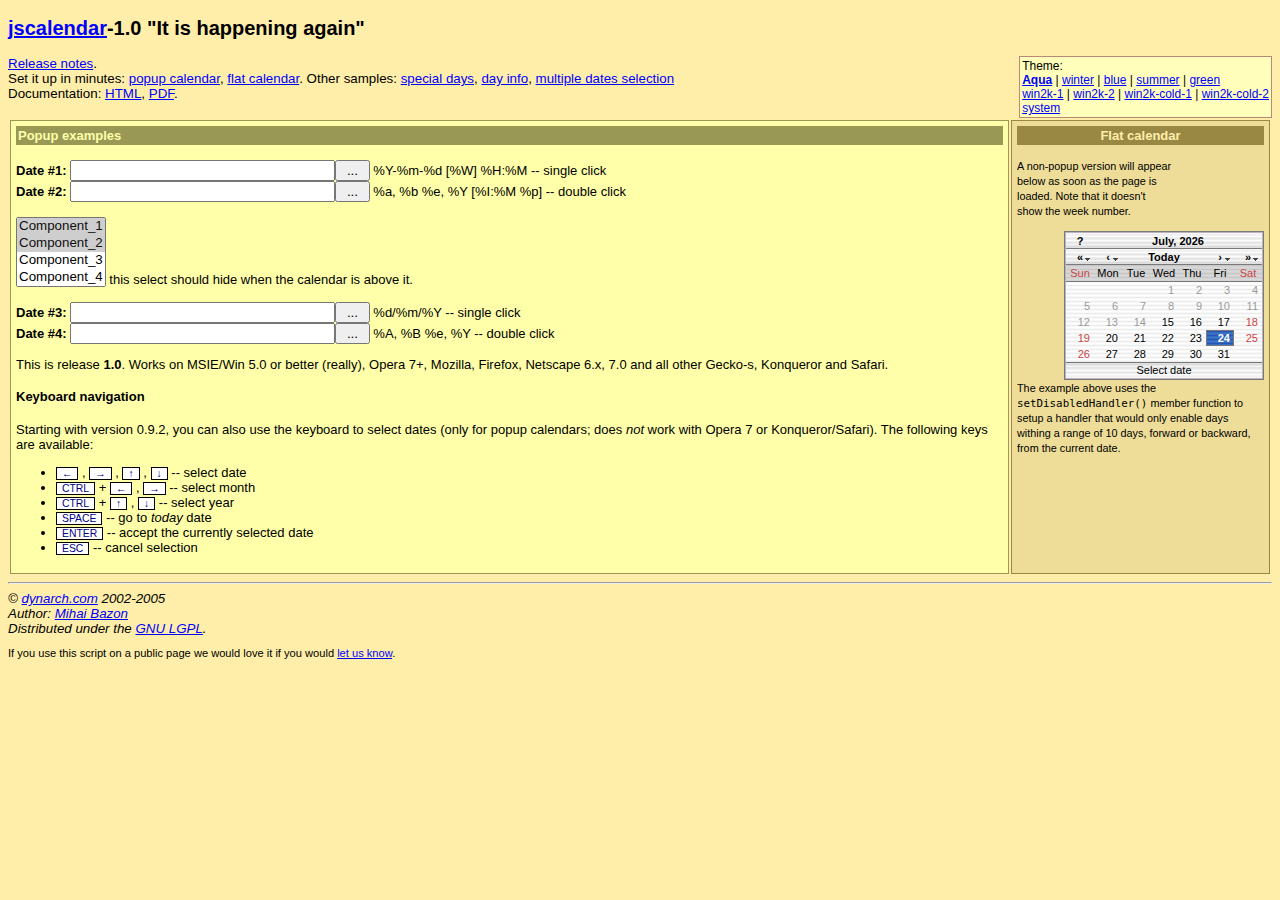
<file: calendar/index.html>
<?xml version="1.0" encoding="utf-8"?>
<!DOCTYPE html PUBLIC "-//W3C//DTD XHTML 1.0 Strict//EN" "http://www.w3.org/TR/xhtml1/DTD/xhtml1-strict.dtd">
<html xmlns="http://www.w3.org/1999/xhtml">
<!-- $Id: index.html,v 1.15 2005/03/05 14:38:10 mishoo Exp $ -->

<head>
<meta http-equiv="content-type" content="text/xml; charset=utf-8" />
<title>The Coolest DHTML Calendar - Online Demo</title>
<link rel="stylesheet" type="text/css" media="all" href="skins/aqua/theme.css" title="Aqua" />
<link rel="alternate stylesheet" type="text/css" media="all" href="calendar-blue.css" title="winter" />
<link rel="alternate stylesheet" type="text/css" media="all" href="calendar-blue2.css" title="blue" />
<link rel="alternate stylesheet" type="text/css" media="all" href="calendar-brown.css" title="summer" />
<link rel="alternate stylesheet" type="text/css" media="all" href="calendar-green.css" title="green" />
<link rel="alternate stylesheet" type="text/css" media="all" href="calendar-win2k-1.css" title="win2k-1" />
<link rel="alternate stylesheet" type="text/css" media="all" href="calendar-win2k-2.css" title="win2k-2" />
<link rel="alternate stylesheet" type="text/css" media="all" href="calendar-win2k-cold-1.css" title="win2k-cold-1" />
<link rel="alternate stylesheet" type="text/css" media="all" href="calendar-win2k-cold-2.css" title="win2k-cold-2" />
<link rel="alternate stylesheet" type="text/css" media="all" href="calendar-system.css" title="system" />

<!-- import the calendar script -->
<script type="text/javascript" src="calendar.js"></script>

<!-- import the language module -->
<script type="text/javascript" src="lang/calendar-en.js"></script>

<!-- other languages might be available in the lang directory; please check
your distribution archive. -->

<!-- helper script that uses the calendar -->
<script type="text/javascript">

var oldLink = null;
// code to change the active stylesheet
function setActiveStyleSheet(link, title) {
  var i, a, main;
  for(i=0; (a = document.getElementsByTagName("link")[i]); i++) {
    if(a.getAttribute("rel").indexOf("style") != -1 && a.getAttribute("title")) {
      a.disabled = true;
      if(a.getAttribute("title") == title) a.disabled = false;
    }
  }
  if (oldLink) oldLink.style.fontWeight = 'normal';
  oldLink = link;
  link.style.fontWeight = 'bold';
  return false;
}

// This function gets called when the end-user clicks on some date.
function selected(cal, date) {
  cal.sel.value = date; // just update the date in the input field.
  if (cal.dateClicked && (cal.sel.id == "sel1" || cal.sel.id == "sel3"))
    // if we add this call we close the calendar on single-click.
    // just to exemplify both cases, we are using this only for the 1st
    // and the 3rd field, while 2nd and 4th will still require double-click.
    cal.callCloseHandler();
}

// And this gets called when the end-user clicks on the _selected_ date,
// or clicks on the "Close" button.  It just hides the calendar without
// destroying it.
function closeHandler(cal) {
  cal.hide();                        // hide the calendar
//  cal.destroy();
  _dynarch_popupCalendar = null;
}

// This function shows the calendar under the element having the given id.
// It takes care of catching "mousedown" signals on document and hiding the
// calendar if the click was outside.
function showCalendar(id, format, showsTime, showsOtherMonths) {
  var el = document.getElementById(id);
  if (_dynarch_popupCalendar != null) {
    // we already have some calendar created
    _dynarch_popupCalendar.hide();                 // so we hide it first.
  } else {
    // first-time call, create the calendar.
    var cal = new Calendar(1, null, selected, closeHandler);
    // uncomment the following line to hide the week numbers
    // cal.weekNumbers = false;
    if (typeof showsTime == "string") {
      cal.showsTime = true;
      cal.time24 = (showsTime == "24");
    }
    if (showsOtherMonths) {
      cal.showsOtherMonths = true;
    }
    _dynarch_popupCalendar = cal;                  // remember it in the global var
    cal.setRange(1900, 2070);        // min/max year allowed.
    cal.create();
  }
  _dynarch_popupCalendar.setDateFormat(format);    // set the specified date format
  _dynarch_popupCalendar.parseDate(el.value);      // try to parse the text in field
  _dynarch_popupCalendar.sel = el;                 // inform it what input field we use

  // the reference element that we pass to showAtElement is the button that
  // triggers the calendar.  In this example we align the calendar bottom-right
  // to the button.
  _dynarch_popupCalendar.showAtElement(el.nextSibling, "Br");        // show the calendar

  return false;
}

var MINUTE = 60 * 1000;
var HOUR = 60 * MINUTE;
var DAY = 24 * HOUR;
var WEEK = 7 * DAY;

// If this handler returns true then the "date" given as
// parameter will be disabled.  In this example we enable
// only days within a range of 10 days from the current
// date.
// You can use the functions date.getFullYear() -- returns the year
// as 4 digit number, date.getMonth() -- returns the month as 0..11,
// and date.getDate() -- returns the date of the month as 1..31, to
// make heavy calculations here.  However, beware that this function
// should be very fast, as it is called for each day in a month when
// the calendar is (re)constructed.
function isDisabled(date) {
  var today = new Date();
  return (Math.abs(date.getTime() - today.getTime()) / DAY) > 10;
}

function flatSelected(cal, date) {
  var el = document.getElementById("preview");
  el.innerHTML = date;
}

function showFlatCalendar() {
  var parent = document.getElementById("display");

  // construct a calendar giving only the "selected" handler.
  var cal = new Calendar(0, null, flatSelected);

  // hide week numbers
  cal.weekNumbers = false;

  // We want some dates to be disabled; see function isDisabled above
  cal.setDisabledHandler(isDisabled);
  cal.setDateFormat("%A, %B %e");

  // this call must be the last as it might use data initialized above; if
  // we specify a parent, as opposite to the "showCalendar" function above,
  // then we create a flat calendar -- not popup.  Hidden, though, but...
  cal.create(parent);

  // ... we can show it here.
  cal.show();
}
</script>

<style type="text/css">
.ex { font-weight: bold; background: #fed; color: #080 }
.help { color: #080; font-style: italic; }
body { background: #fea; font: 10pt tahoma,verdana,sans-serif; }
table { font: 13px verdana,tahoma,sans-serif; }
a { color: #00f; }
a:visited { color: #00f; }
a:hover { color: #f00; background: #fefaf0; }
a:active { color: #08f; }
.key { border: 1px solid #000; background: #fff; color: #008;
padding: 0px 5px; cursor: default; font-size: 80%; }
</style>

</head>
<body onload="showFlatCalendar()">

<h2><a href="http://www.dynarch.com/projects/calendar/"
title="Visit the project website">jscalendar</a>-1.0
"It is happening again"</h2>

<p>
<div style="float: right; border: 1px solid #b87; padding: 2px; font-size: 90%; background: #ffb;">
Theme:<br />
<a href="#" id="defaultTheme" onclick="return setActiveStyleSheet(this, 'Aqua');">Aqua</a>
|
<a href="#" onclick="return setActiveStyleSheet(this, 'winter');">winter</a>
|
<a href="#" onclick="return setActiveStyleSheet(this, 'blue');">blue</a>
|
<a href="#" onclick="return setActiveStyleSheet(this, 'summer');">summer</a>
|
<a href="#" onclick="return setActiveStyleSheet(this, 'green');">green</a>
<br />
<a href="#" onclick="return setActiveStyleSheet(this, 'win2k-1');">win2k-1</a>
|
<a href="#" onclick="return setActiveStyleSheet(this, 'win2k-2');">win2k-2</a>
|
<a href="#" onclick="return setActiveStyleSheet(this, 'win2k-cold-1');">win2k-cold-1</a>
|
<a href="#" onclick="return setActiveStyleSheet(this, 'win2k-cold-2');">win2k-cold-2</a>
<br />
<a href="#" onclick="return setActiveStyleSheet(this, 'system');">system</a>
<script type="text/javascript">
setActiveStyleSheet(document.getElementById("defaultTheme"), "Aqua");
</script>
</div>
<a href="release-notes.html">Release notes</a>.
<br />
Set it up in minutes:
  <a href="simple-1.html">popup calendar</a>,
  <a href="simple-2.html">flat calendar</a>.
Other samples:
  <a href="simple-3.html">special days</a>,
  <a href="dayinfo.html">day info</a>,
  <a href="multiple-dates.html">multiple dates selection</a>
<br />
Documentation:
  <a href="doc/html/reference.html">HTML</a>,
  <a href="doc/reference.pdf">PDF</a>.
<br />
</p>

<div style="padding-left:20px; font-size: 90%; font-style: italic;">

</div>

<table style="width: 100%">
<tr valign="top">
<td style="background: #ffa; padding: 5px; border: 1px solid #995;">

<form action="#">
<div style="background: #995; color: #ffa; font-weight: bold; padding: 2px;">
Popup examples
</div>

<br />

<b>Date #1:</b> <input type="text" name="date1" id="sel1" size="30"
><input type="reset" value=" ... "
onclick="return showCalendar('sel1', '%Y-%m-%d [%W] %H:%M', '24', true);"> %Y-%m-%d [%W] %H:%M -- single
click<br />

<b>Date #2:</b> <input type="text" name="date2" id="sel2" size="30"
><input type="reset" value=" ... "
onclick="return showCalendar('sel2', '%a, %b %e, %Y [%I:%M %p]', '12');"> %a, %b %e, %Y [%I:%M %p]
-- double click

<br /><br />
<!--
if you remove this comment and leave the following HTML code
you will see a horrible effect, in all supported browsers (IE and Mozilla).
-->
<SELECT multiple size="4" name="component-select">
  <OPTION selected value="Component_1_a">Component_1</OPTION>
  <OPTION selected value="Component_1_b">Component_2</OPTION>
  <OPTION>Component_3</OPTION>
  <OPTION>Component_4</OPTION>
  <OPTION>Component_5</OPTION>
  <OPTION>Component_6</OPTION>
  <OPTION>Component_7</OPTION>
</SELECT>
this select should hide when the calendar is above it.
<br /><br />

<b>Date #3:</b> <input type="text" name="date3" id="sel3" size="30"
><input type="reset" value=" ... "
onclick="return showCalendar('sel3', '%d/%m/%Y');"> %d/%m/%Y
-- single click
<br />

<b>Date #4:</b> <input type="text" name="date4" id="sel4" size="30"
><input type="reset" value=" ... "
onclick="return showCalendar('sel4', '%A, %B %e, %Y');"> %A, %B %e, %Y --
double click

</form>

<p>This is release <b>1.0</b>.  Works on MSIE/Win 5.0 or better (really),
Opera 7+, Mozilla, Firefox, Netscape 6.x, 7.0 and all other Gecko-s,
Konqueror and Safari.</p>

<h4>Keyboard navigation</h4>

<p>Starting with version 0.9.2, you can also use the keyboard to select
dates (only for popup calendars; does <em>not</em> work with Opera
7 or Konqueror/Safari).  The following keys are available:</p>

<ul>

  <li><span class="key">&larr;</span> , <span class="key">&rarr;</span> ,
  <span class="key">&uarr;</span> , <span class="key">&darr;</span> -- select date</li>
  <li><span class="key">CTRL</span> + <span class="key">&larr;</span> ,
  <span class="key">&rarr;</span> -- select month</li>
  <li><span class="key">CTRL</span> + <span class="key">&uarr;</span> ,
  <span class="key">&darr;</span> -- select year</li>
  <li><span class="key">SPACE</span> -- go to <em>today</em> date</li>
  <li><span class="key">ENTER</span> -- accept the currently selected date</li>
  <li><span class="key">ESC</span> -- cancel selection</li>

</ul>

          </td>

          <td style="padding: 5px; margin: 5px; border: 1px solid #984; background: #ed9; width: 19em;">

            <div style="background: #984; color: #fea; font-weight: bold; padding: 2px; text-align: center">
              Flat calendar
            </div>

            <p style="width: 12em"><small>A non-popup version will appear below as soon
              as the page is loaded.  Note that it doesn't show the week number.</small></p>

            <!-- the calendar will be inserted here -->
            <div id="display" style="float: right; clear: both;"></div>
            <div id="preview" style="font-size: 80%; text-align: center; padding: 2px">&nbsp;</div>

            <p style="clear: both;"><small>
              The example above uses the <code>setDisabledHandler()</code> member function
              to setup a handler that would only enable days withing a range of 10 days,
              forward or backward, from the current date.
            </small></p>

          </div>

          </td>

        </tr>
      </table>

<hr /><address>
&copy; <a href="http://www.dynarch.com/">dynarch.com</a> 2002-2005 <br />
Author: <a href="http://www.bazon.net/mishoo/">Mihai
Bazon</a><br /> Distributed under the <a
href="http://www.gnu.org/licenses/lgpl.html">GNU LGPL</a>.</address>

<p style="font-size: smaller">If you use this script on a public page we
would love it if you would <a href="http://www.dynarch.com/contact.html">let us
know</a>.</p>

</body></html>
</file>
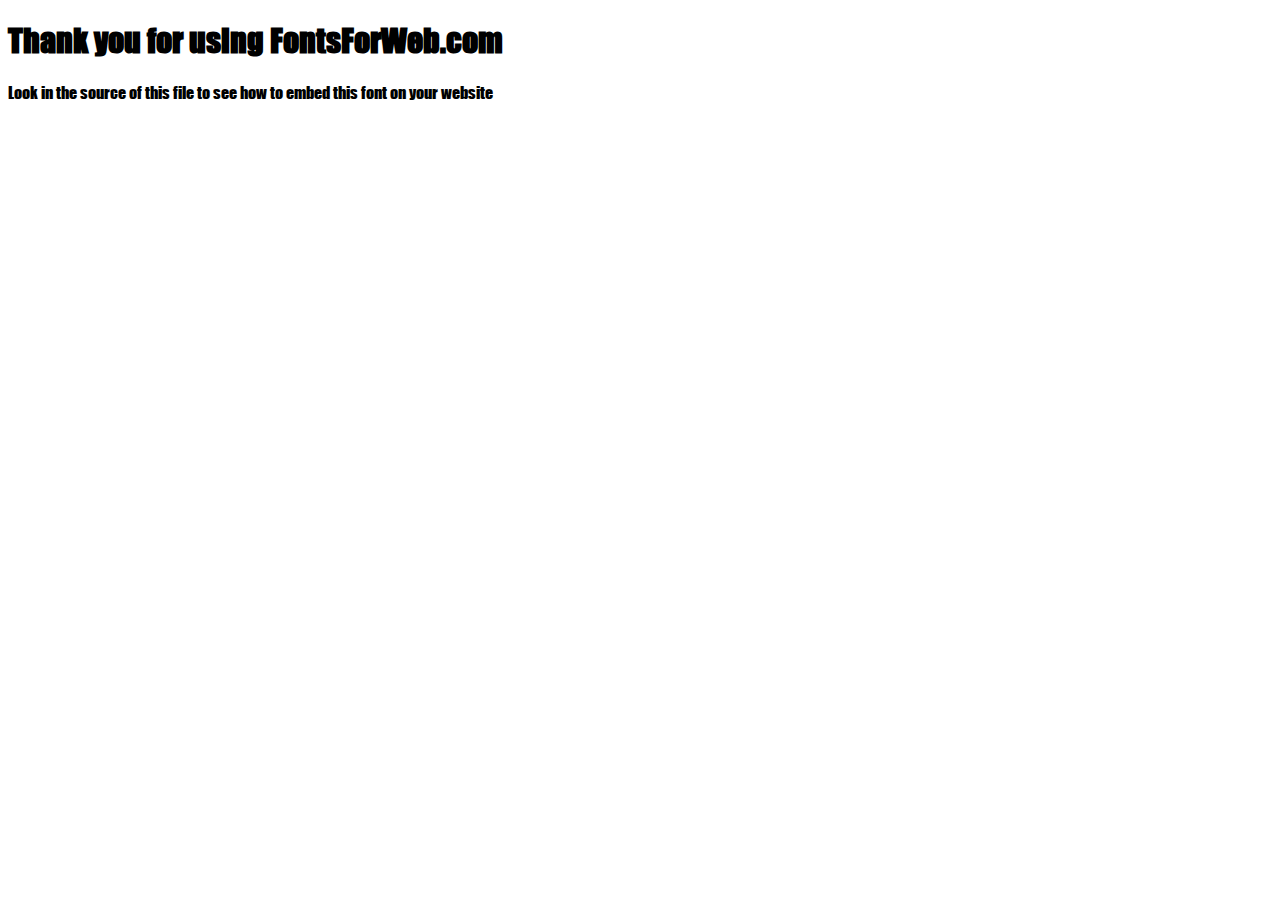
<file: font/index.html>
<!DOCTYPE html>
<html class="no-js">
    <head>
        <meta charset="utf-8">
        <meta http-equiv="X-UA-Compatible" content="IE=edge">
        <title> web font from FontsForWeb.com</title>
        <meta name="description" content="">
        <meta name="viewport" content="width=device-width, initial-scale=1">
        <link rel="stylesheet" href="font.css">
        <style type="text/css">
		/* when @font-face is defined(it is in font.css) you can add the font to any rule by using font-family */
		h1 {
			font-family: 'impactreg';
		}
		</style>
    </head>
    <body>
    	<h1>Thank you for using FontsForWeb.com</h1>
        <p class="fontsforweb_fontid_3761">Look in the source of this file to see how to embed this font on your website</p>
    </body>
</html>
</file>
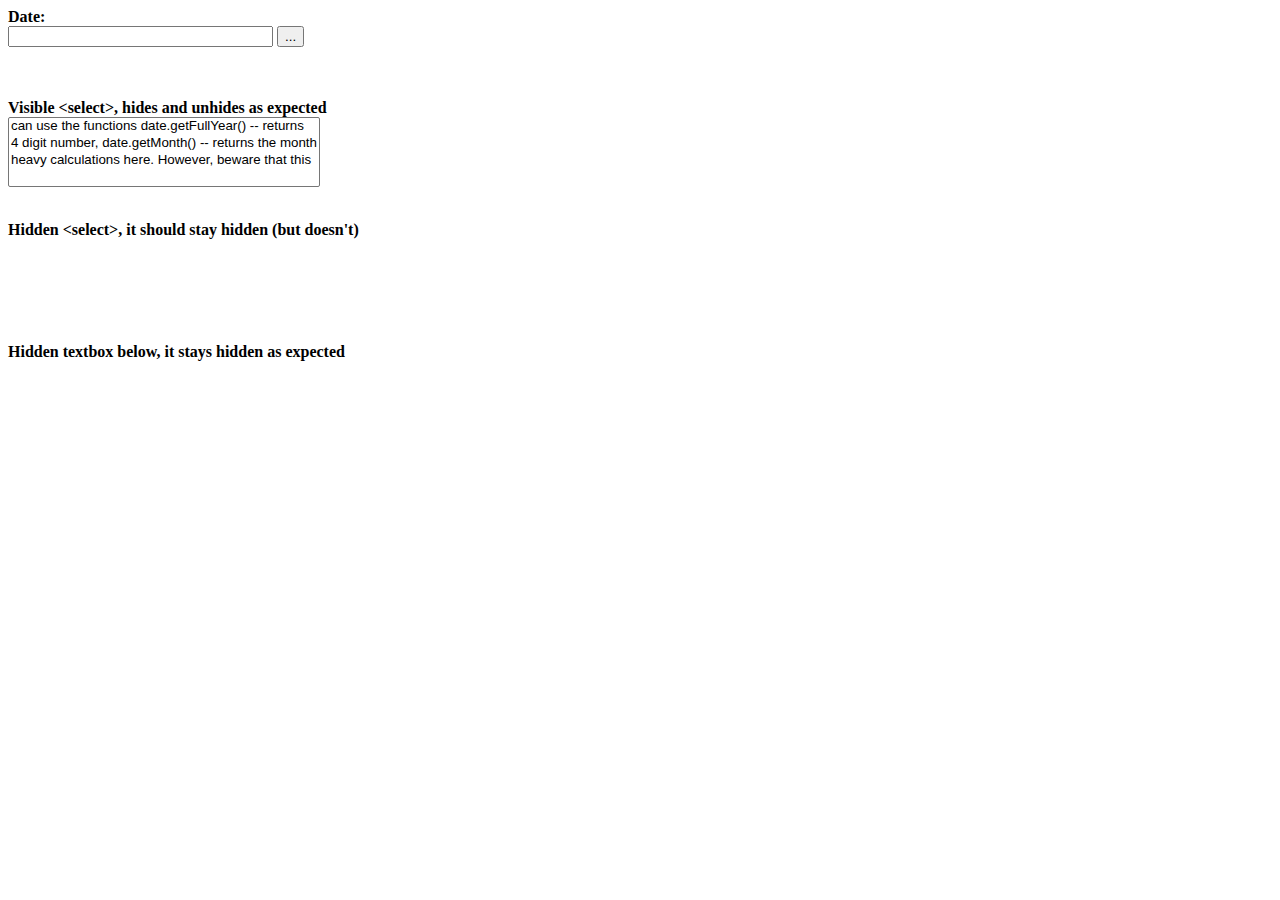
<file: calendar/bugtest-hidden-selects.html>
<html xmlns="http://www.w3.org/1999/xhtml" xml:lang="ro" lang="ro">

<head>
<title>Bug</title>
<link rel="stylesheet" type="text/css" media="all" href="calendar-win2k-1.css" title="win2k-1" />

<!-- import the calendar script -->
<script type="text/javascript" src="calendar.js"></script>

<!-- import the language module -->
<script type="text/javascript" src="lang/calendar-en.js"></script>

<!-- helper script that uses the calendar -->
<script type="text/javascript">
// This function gets called when the end-user clicks on some date.
function selected(cal, date) {
  cal.sel.value = date; // just update the date in the input field.
  if (cal.sel.id == "sel1" || cal.sel.id == "sel3")
    // if we add this call we close the calendar on single-click.
    // just to exemplify both cases, we are using this only for the 1st
    // and the 3rd field, while 2nd and 4th will still require double-click.
    cal.callCloseHandler();
}

// And this gets called when the end-user clicks on the _selected_ date,
// or clicks on the "Close" button.  It just hides the calendar without
// destroying it.
function closeHandler(cal) {
  cal.hide();                        // hide the calendar
}

// This function shows the calendar under the element having the given id.
// It takes care of catching "mousedown" signals on document and hiding the
// calendar if the click was outside.
function showCalendar(id, format) {
  var el = document.getElementById(id);
  if (calendar != null) {
    // we already have some calendar created
    calendar.hide();                 // so we hide it first.
  } else {
    // first-time call, create the calendar.
    var cal = new Calendar(false, null, selected, closeHandler);
    // uncomment the following line to hide the week numbers
    // cal.weekNumbers = false;
    calendar = cal;                  // remember it in the global var
    cal.setRange(1900, 2070);        // min/max year allowed.
    cal.create();
  }
  calendar.setDateFormat(format);    // set the specified date format
  calendar.parseDate(el.value);      // try to parse the text in field
  calendar.sel = el;                 // inform it what input field we use
  calendar.showAtElement(el);        // show the calendar below it

  return false;
}

var MINUTE = 60 * 1000;
var HOUR = 60 * MINUTE;
var DAY = 24 * HOUR;
var WEEK = 7 * DAY;

// If this handler returns true then the "date" given as
// parameter will be disabled.  In this example we enable
// only days within a range of 10 days from the current
// date.
// You can use the functions date.getFullYear() -- returns the year
// as 4 digit number, date.getMonth() -- returns the month as 0..11,
// and date.getDate() -- returns the date of the month as 1..31, to
// make heavy calculations here.  However, beware that this function
// should be very fast, as it is called for each day in a month when
// the calendar is (re)constructed.
function isDisabled(date) {
  var today = new Date();
  return (Math.abs(date.getTime() - today.getTime()) / DAY) > 10;
}
</script>
</head>

<body>
<form>
<b>Date:</b>
<br>
<input type="text" name="date1" id="sel1" size="30">
<input type="button" value="..." onclick="return showCalendar('sel1', 'y-m-d');">
<p>
<br>
<br><b>Visible &lt;select&gt;, hides and unhides as expected</b>
<br>
<select name="foo" multiple>
<option value="1">can use the functions date.getFullYear() -- returns</option>
<option value="2">4 digit number, date.getMonth() -- returns the month</option>
<option value="3">heavy calculations here.  However, beware that this</option>
</select>

<p>
<br><b>Hidden &lt;select&gt;, it should stay hidden (but doesn't)</b>
<br>
<select name="foo2" multiple style="visibility: hidden">
<option value="1">this should</option>
<option value="2">remain hidden right?</option>
</select>

<p>
<br><b>Hidden textbox below, it stays hidden as expected</b>
<br>
<input type="text" name="foo3" value="this stays hidden just fine" style="visibility: hidden">
</form>
</body></html>
</file>
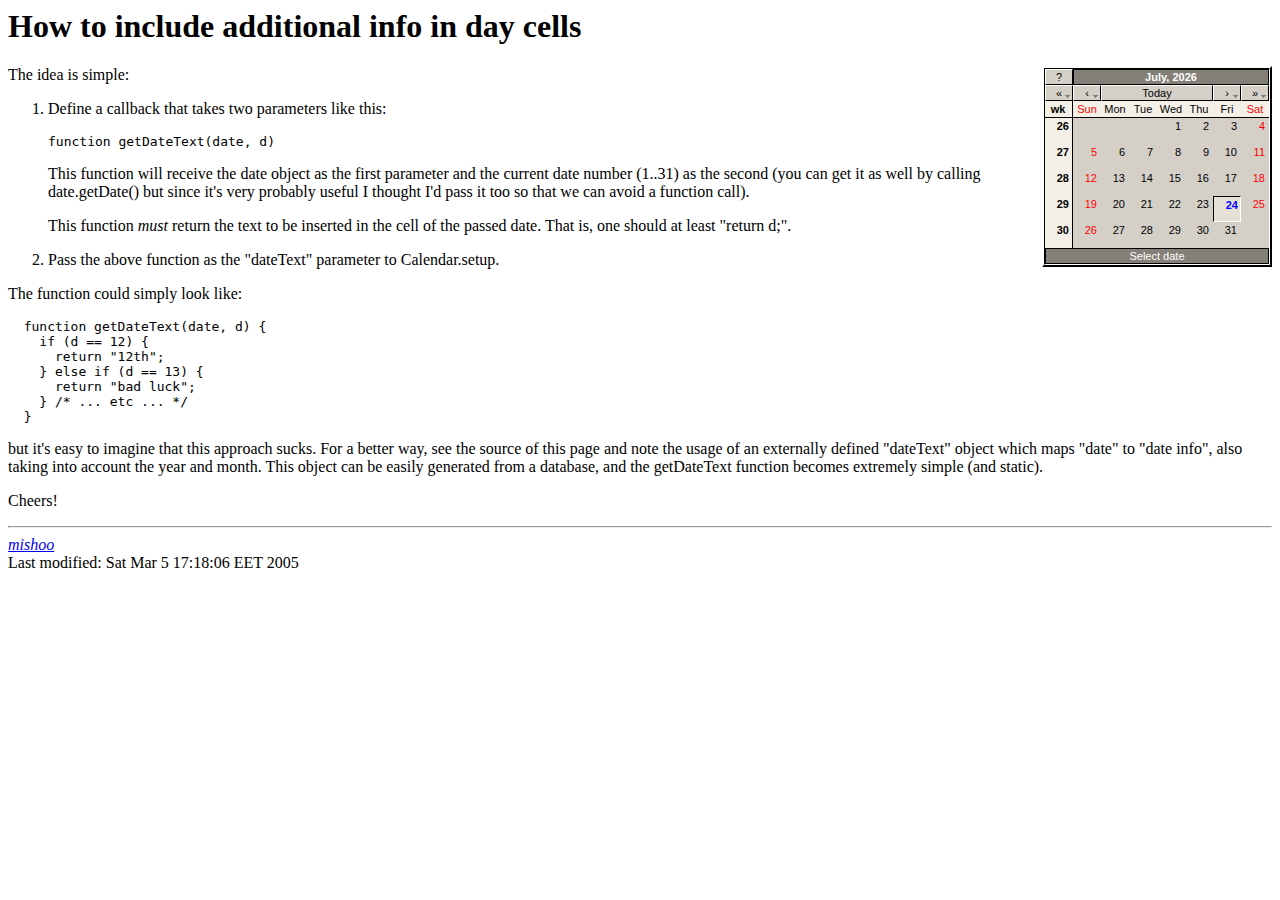
<file: calendar/dayinfo.html>
<!DOCTYPE HTML PUBLIC "-//IETF//DTD HTML//EN">
<html> <head>
<title>How to include additional info in day cells</title>
<script type="text/javascript" src="calendar.js"></script>
<script type="text/javascript" src="lang/calendar-en.js"></script>
<script type="text/javascript" src="calendar-setup.js"></script>
<script type="text/javascript">
  // define info for dates in this table:
  var dateInfo = {
    "20050308" : "Mishoo's&nbsp;birthday",
    "20050310" : "foo",
    "20050315" : "bar",
    "20050318" : "25$",
    "20050324" : "60$"
  };
</script>
<style type="text/css">
  @import url(calendar-win2k-1.css);
  .calendar .inf { font-size: 80%; color: #444; }
  .calendar .wn { font-weight: bold; vertical-align: top; }
</style>
</head>

<body>
<h1>How to include additional info in day cells</h1>

<div id="flatcal" style="float: right"></div>

<script type="text/javascript">
  function getDateText(date, d) {
    var inf = dateInfo[date.print("%Y%m%d")];
    if (!inf) {
      return d + "<div class='inf'>&nbsp;</div>";
    } else {
      return d + "<div class='inf'>" + inf + "</div>";
    }
  };
  function flatCallback(cal) {
    if (cal.dateClicked) {
      // do something here
      window.status = "Selected: " + cal.date;
      var inf = dateInfo[cal.date.print("%Y%m%d")];
      if (inf) {
        window.status += ".  Additional info: " + inf;
      }
    }
  };
  Calendar.setup({
     flat: "flatcal",
     dateText: getDateText,
     flatCallback: flatCallback
  });
</script>

<p>The idea is simple:</p>

<ol>
  <li>
    <p>Define a callback that takes two parameters like this:</p>
    <pre>function getDateText(date, d)</pre>
    <p>
      This function will receive the date object as the first
      parameter and the current date number (1..31) as the second (you
      can get it as well by calling date.getDate() but since it's very
      probably useful I thought I'd pass it too so that we can avoid a
      function call).
    </p>
    <p>
      This function <em>must</em> return the text to be inserted in
      the cell of the passed date.  That is, one should at least
      "return d;".
    </p>
  </li>
  <li>
    Pass the above function as the "dateText" parameter to
    Calendar.setup.
  </li>
</ol>

<p>
  The function could simply look like:
</p>

<pre
>  function getDateText(date, d) {
    if (d == 12) {
      return "12th";
    } else if (d == 13) {
      return "bad luck";
    } /* ... etc ... */
  }</pre>

<p>
  but it's easy to imagine that this approach sucks.  For a better
  way, see the source of this page and note the usage of an externally
  defined "dateText" object which maps "date" to "date info", also
  taking into account the year and month.  This object can be easily
  generated from a database, and the getDateText function becomes
  extremely simple (and static).
</p>

<p>
  Cheers!
</p>

<hr />
<address><a href="http://dynarch.com/mishoo/">mishoo</a></address>
<!-- hhmts start --> Last modified: Sat Mar  5 17:18:06 EET 2005 <!-- hhmts end -->
</body> </html>
</file>
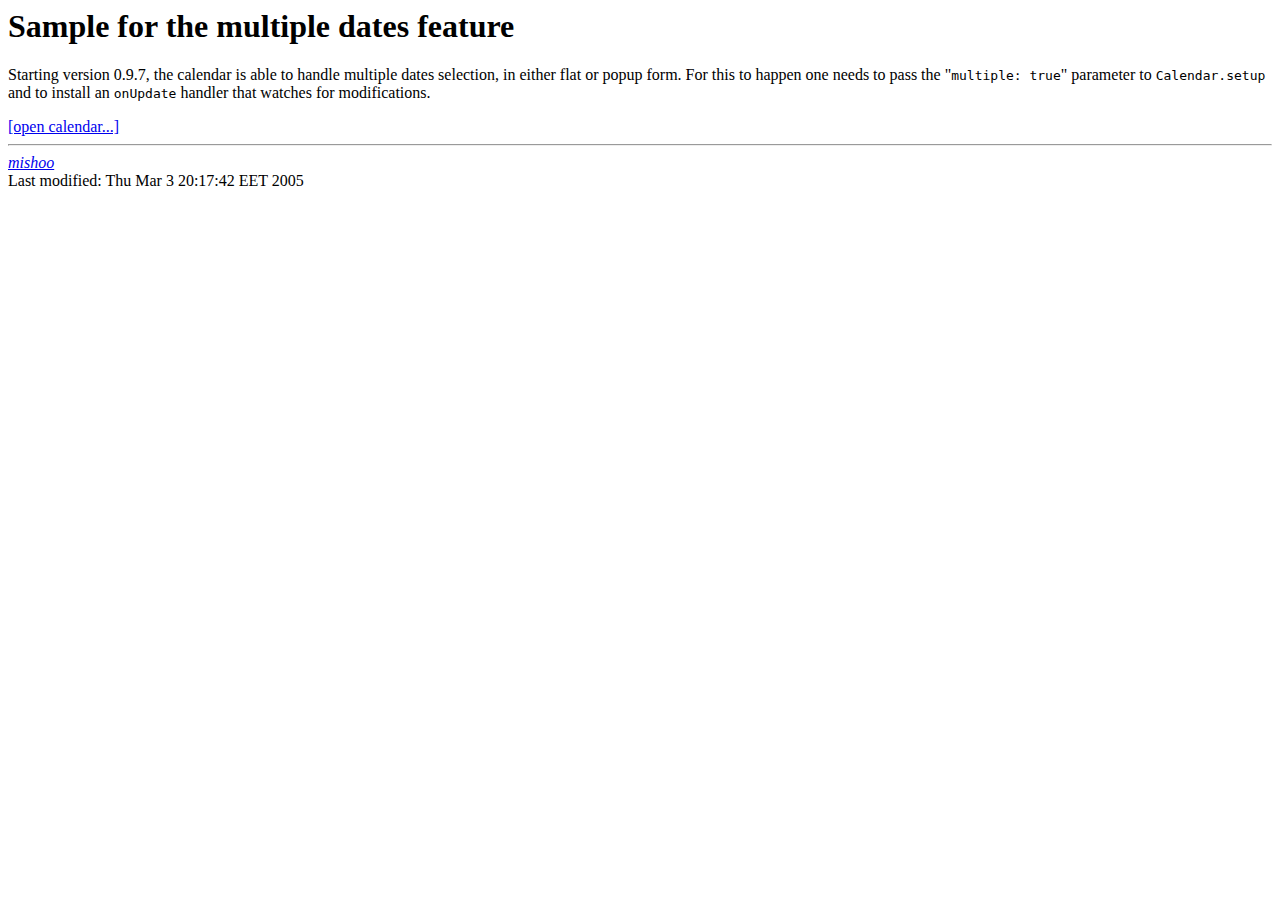
<file: calendar/multiple-dates.html>
<html xmlns="http://www.w3.org/1999/xhtml">
<head>
  <title>Sample for the multiple dates feature</title>
  <!-- calendar stylesheet -->
  <link rel="stylesheet" type="text/css" media="all" href="calendar-win2k-cold-1.css" title="win2k-cold-1" />

  <!-- main calendar program -->
  <script type="text/javascript" src="calendar.js"></script>

  <!-- language for the calendar -->
  <script type="text/javascript" src="lang/calendar-en.js"></script>

  <!-- the following script defines the Calendar.setup helper function, which makes
       adding a calendar a matter of 1 or 2 lines of code. -->
  <script type="text/javascript" src="calendar-setup.js"></script>
</head>

<body>
  <h1>Sample for the multiple dates feature</h1>

  <p>
    Starting version 0.9.7,
    the calendar is able to handle multiple dates selection, in either
    flat or popup form.  For this to happen one needs to pass the
    "<tt>multiple:&nbsp;true</tt>" parameter to
    <tt>Calendar.setup</tt> and to install an <tt>onUpdate</tt>
    handler that watches for modifications.
  </p>

  <a id="trigger" href="#">[open calendar...]</a>

  <div id="output"></div>

  <script type="text/javascript">//<![CDATA[
    // the default multiple dates selected, first time the calendar is instantiated
    var MA = [];

    function closed(cal) {

      // here we'll write the output; this is only for example.  You
      // will normally fill an input field or something with the dates.
      var el = document.getElementById("output");

      // reset initial content.
      el.innerHTML = "";

      // Reset the "MA", in case one triggers the calendar again.
      // CAREFUL!  You don't want to do "MA = [];".  We need to modify
      // the value of the current array, instead of creating a new one.
      // Calendar.setup is called only once! :-)  So be careful.
      MA.length = 0;

      // walk the calendar's multiple dates selection hash
      for (var i in cal.multiple) {
        var d = cal.multiple[i];
        // sometimes the date is not actually selected, that's why we need to check.
        if (d) {
          // OK, selected.  Fill an input field.  Or something.  Just for example,
          // we will display all selected dates in the element having the id "output".
          el.innerHTML += d.print("%A, %Y %B %d") + "<br />";

          // and push it in the "MA", in case one triggers the calendar again.
          MA[MA.length] = d;
        }
      }
      cal.hide();
      return true;
    };

    Calendar.setup({
      align      : "BR",
      showOthers : true,
      multiple   : MA, // pass the initial or computed array of multiple dates to be initially selected
      onClose    : closed,
      button     : "trigger"
    });
  //]]></script>

<hr />
<address><a href="http://dynarch.com/mishoo/">mishoo</a></address>
<!-- hhmts start --> Last modified: Thu Mar  3 20:17:42 EET 2005 <!-- hhmts end -->
</body> </html>
</file>
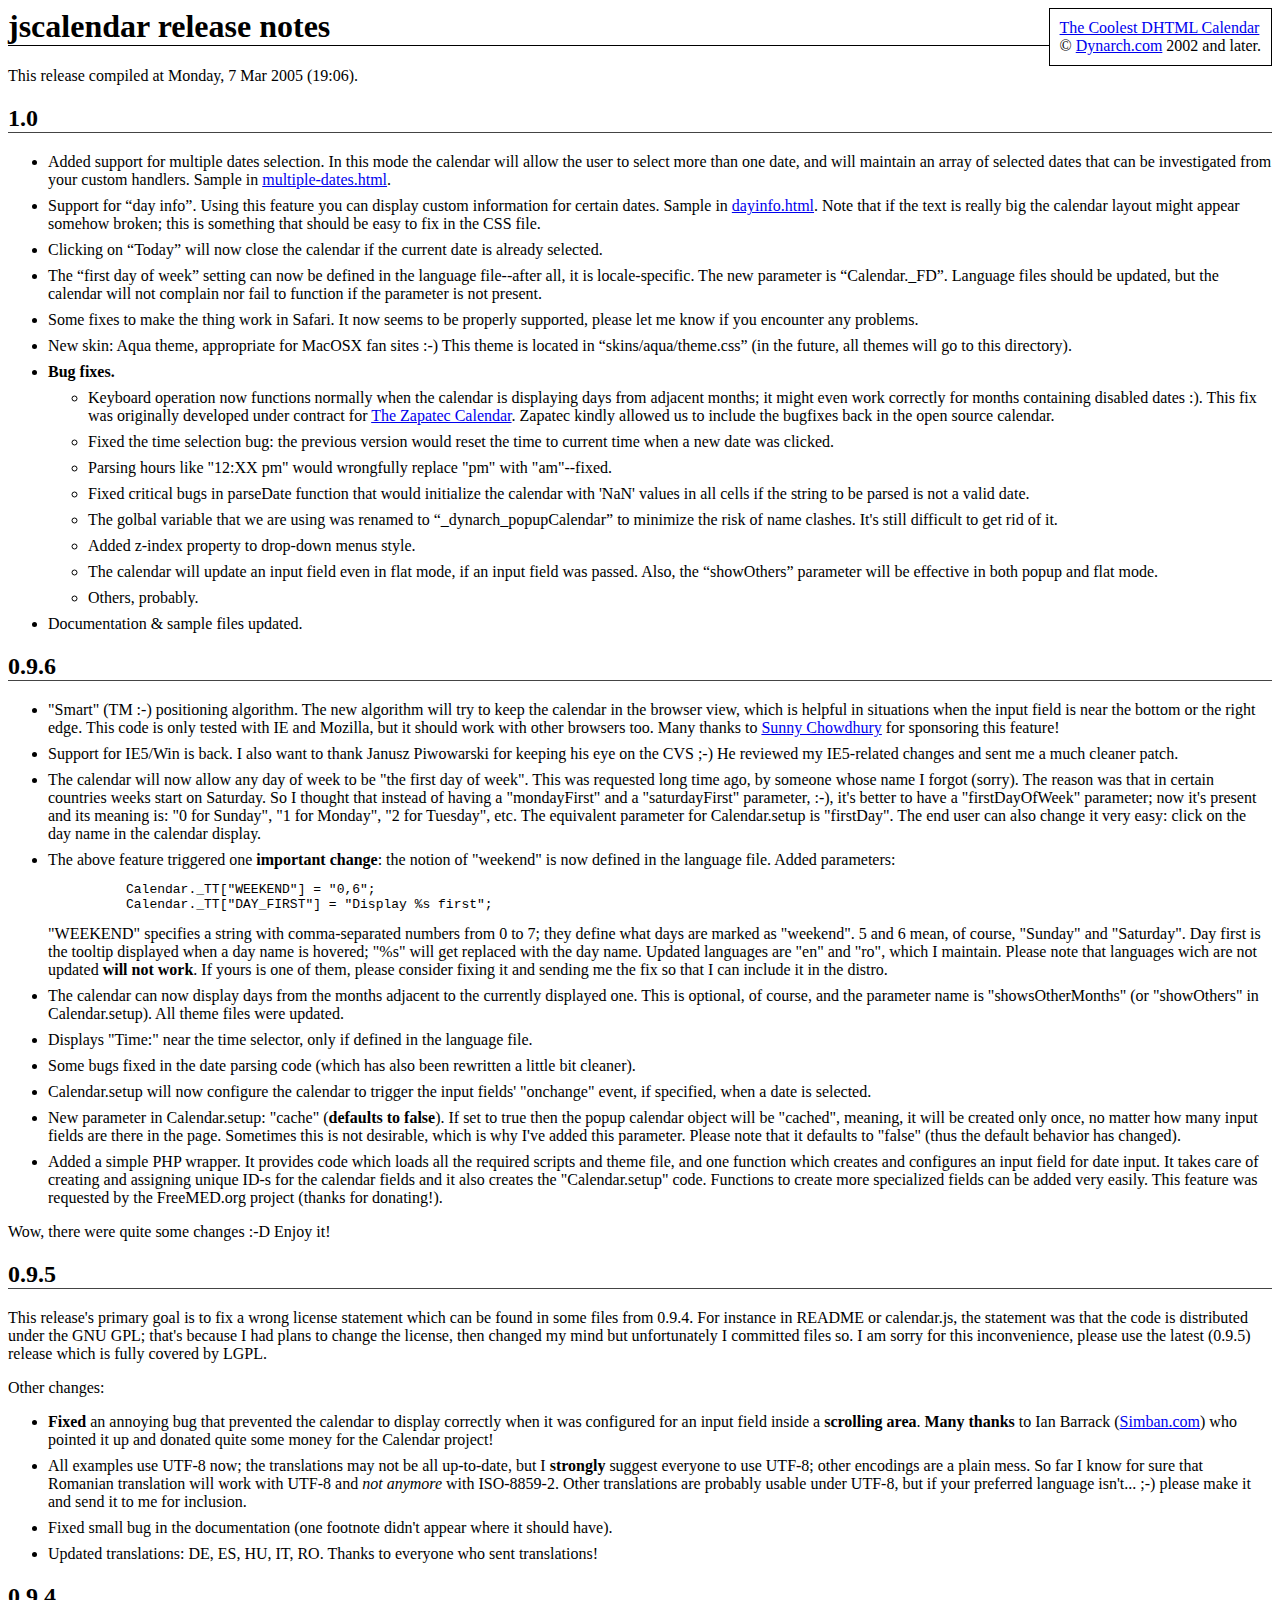
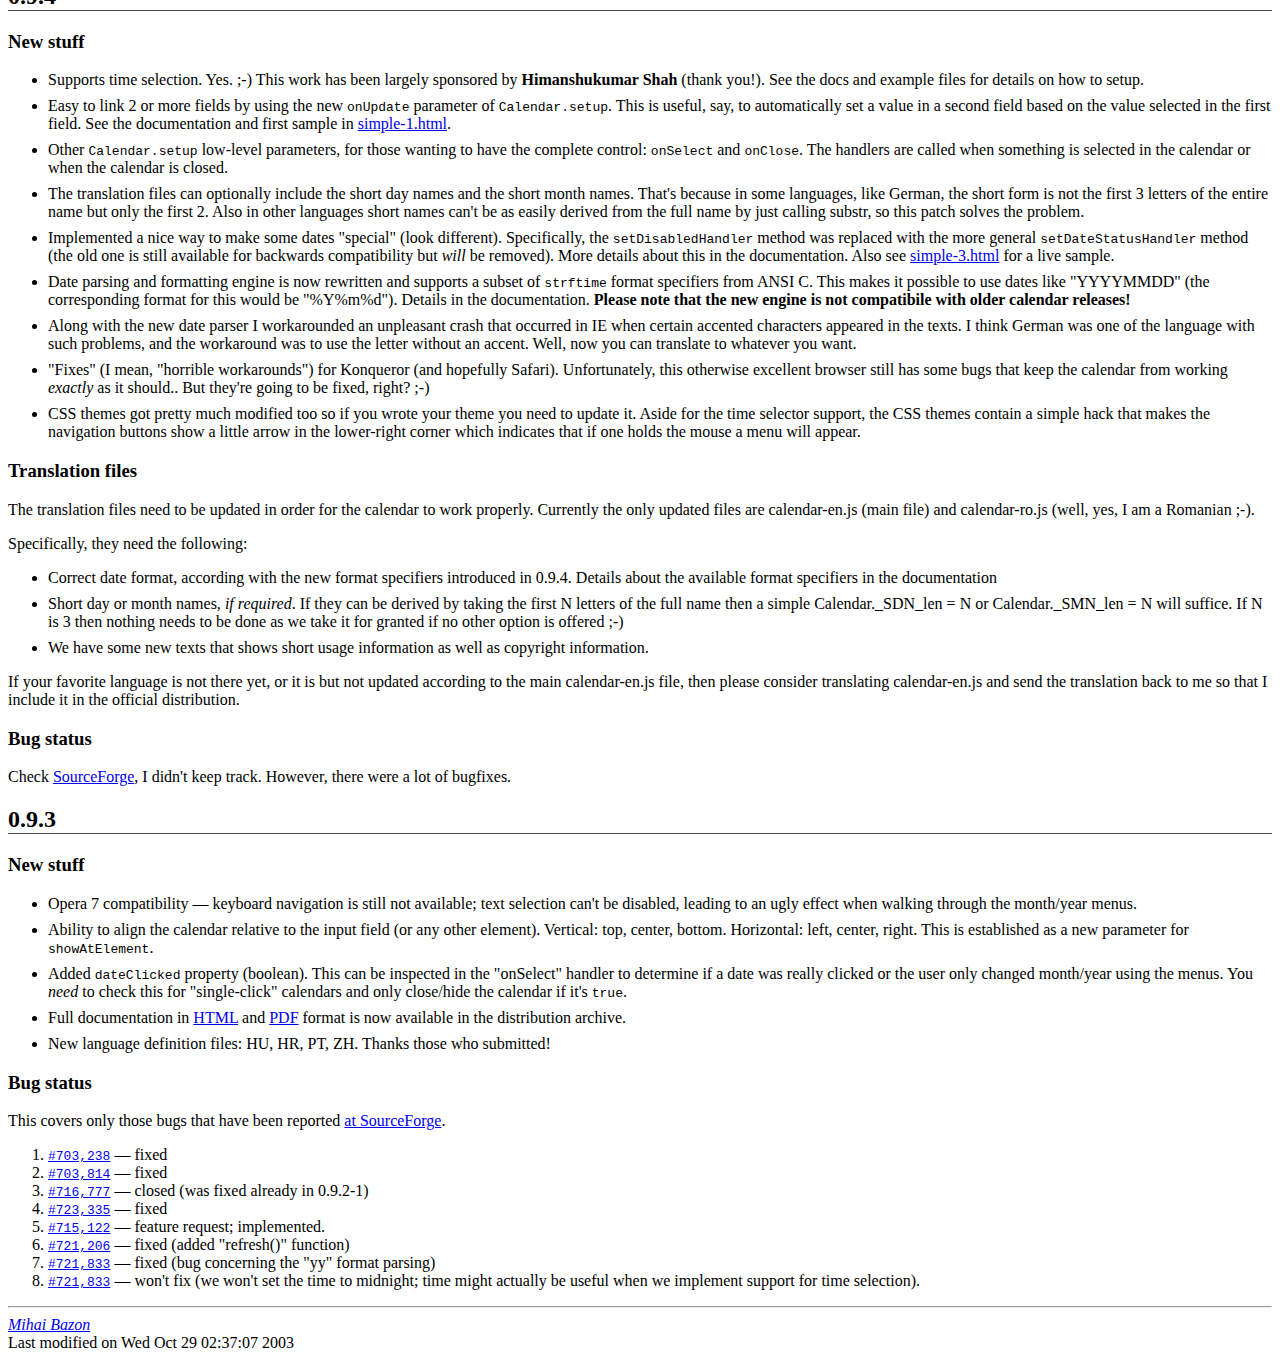
<file: calendar/release-notes.html>
<!DOCTYPE HTML PUBLIC "-//IETF//DTD HTML 3.2//EN">
<html>
  <head>
    <title>jscalendar release notes</title>

    <style type="text/css">
      h1 { border-bottom: 1px solid #000; }
      h2 { border-bottom: 1px solid #444; }
      ul li { margin-top: 0.5em; margin-bottom: 0.5em; }
    </style>
  </head>

  <body>
    <div style="float: right; border: 1px solid #000; background: #fff; padding: 10px; ">
      <a href="http://www.dynarch.com/projects/calendar/">The Coolest DHTML Calendar</a><br />
      © <a href="http://www.dynarch.com/">Dynarch.com</a> 2002 and later.
    </div>
    <h1>jscalendar release notes</h1>

    <p>This release compiled at Monday,  7 Mar 2005 (19:06).</p>

    <h2>1.0</h2>

    <ul>

      <li>
        Added support for multiple dates selection.  In this mode the
        calendar will allow the user to select more than one date, and
        will maintain an array of selected dates that can be
        investigated from your custom handlers.  Sample in <a
        href="multiple-dates.html">multiple-dates.html</a>.
      </li>

      <li>
        Support for “day info”.  Using this feature you can display
        custom information for certain dates.  Sample in <a
        href="dayinfo.html">dayinfo.html</a>.  Note that if the text
        is really big the calendar layout might appear somehow broken;
        this is something that should be easy to fix in the CSS file.
      </li>

      <li>
        Clicking on “Today” will now close the calendar if the current
        date is already selected.
      </li>

      <li>
        The “first day of week” setting can now be defined in the
        language file--after all, it is locale-specific.  The new
        parameter is “Calendar._FD”.  Language files should be
        updated, but the calendar will not complain nor fail to
        function if the parameter is not present.
      </li>

      <li>
        Some fixes to make the thing work in Safari.  It now seems to
        be properly supported, please let me know if you encounter any
        problems.
      </li>

      <li>
        New skin: Aqua theme, appropriate for MacOSX fan sites :-)
        This theme is located in “skins/aqua/theme.css” (in the
        future, all themes will go to this directory).
      </li>

      <li>
        <b>Bug fixes.</b>
        <ul>
          <li>
            Keyboard operation now functions normally when the
            calendar is displaying days from adjacent months; it might
            even work correctly for months containing disabled dates
            :).  This fix was originally developed under contract for
            <a
            href="http://www.zapatec.com/website/main/products/prod1/">The
            Zapatec Calendar</a>.  Zapatec kindly allowed us to
            include the bugfixes back in the open source calendar.
          </li>
          <li>
            Fixed the time selection bug: the previous version would
            reset the time to current time when a new date was
            clicked.
          </li>
          <li>
            Parsing hours like "12:XX pm" would wrongfully replace
            "pm" with "am"--fixed.
          </li>
          <li>
            Fixed critical bugs in parseDate function that would
            initialize the calendar with 'NaN' values in all cells if
            the string to be parsed is not a valid date.
          </li>
          <li>
            The golbal variable that we are using was renamed to
            “_dynarch_popupCalendar” to minimize the risk of name
            clashes.  It's still difficult to get rid of it.
          </li>
          <li>
            Added z-index property to drop-down menus style.
          </li>
          <li>
            The calendar will update an input field even in flat mode,
            if an input field was passed.  Also, the “showOthers”
            parameter will be effective in both popup and flat mode.
          </li>
          <li>
            Others, probably.
          </li>
        </ul>
      </li>

      <li>
        Documentation &amp; sample files updated.
      </li>

    </ul>

    <h2>0.9.6</h2>

    <ul>

      <li>
        "Smart" (TM :-) positioning algorithm.  The new algorithm will
        try to keep the calendar in the browser view, which is helpful
        in situations when the input field is near the bottom or the
        right edge.  This code is only tested with IE and Mozilla, but
        it should work with other browsers too.  Many thanks to <a
        href="http://www.ex3.com">Sunny Chowdhury</a> for sponsoring
        this feature!
      </li>

      <li>
        Support for IE5/Win is back.  I also want to thank Janusz
        Piwowarski for keeping his eye on the CVS ;-) He reviewed my
        IE5-related changes and sent me a much cleaner patch.
      </li>

      <li>
        The calendar will now allow any day of week to be "the first
        day of week".  This was requested long time ago, by someone
        whose name I forgot (sorry).  The reason was that in certain
        countries weeks start on Saturday.  So I thought that instead
        of having a "mondayFirst" and a "saturdayFirst" parameter,
        :-), it's better to have a "firstDayOfWeek" parameter; now
        it's present and its meaning is: "0 for Sunday", "1 for
        Monday", "2 for Tuesday", etc.  The equivalent parameter for
        Calendar.setup is "firstDay".  The end user can also change
        it very easy: click on the day name in the calendar display.
      </li>

      <li>
        The above feature triggered one <b>important change</b>: the
        notion of "weekend" is now defined in the language file.
        Added parameters:

        <pre>
          Calendar._TT["WEEKEND"] = "0,6";
          Calendar._TT["DAY_FIRST"] = "Display %s first";</pre>

        "WEEKEND" specifies a string with comma-separated numbers from
        0 to 7; they define what days are marked as "weekend".  5 and
        6 mean, of course, "Sunday" and "Saturday".  Day first is the
        tooltip displayed when a day name is hovered; "%s" will get
        replaced with the day name.  Updated languages are "en" and
        "ro", which I maintain.  Please note that languages wich are
        not updated <b>will not work</b>.  If yours is one of them,
        please consider fixing it and sending me the fix so that I can
        include it in the distro.
      </li>

      <li>
        The calendar can now display days from the months adjacent to
        the currently displayed one.  This is optional, of course, and
        the parameter name is "showsOtherMonths" (or "showOthers" in
        Calendar.setup).  All theme files were updated.
      </li>

      <li>
        Displays "Time:" near the time selector, only if defined in
        the language file.
      </li>

      <li>
        Some bugs fixed in the date parsing code (which has also been
        rewritten a little bit cleaner).
      </li>

      <li>
        Calendar.setup will now configure the calendar to trigger the
        input fields' "onchange" event, if specified, when a date is
        selected.
      </li>

      <li>
        New parameter in Calendar.setup: "cache" (<b>defaults to
        false</b>).  If set to true then the popup calendar object
        will be "cached", meaning, it will be created only once, no
        matter how many input fields are there in the page.  Sometimes
        this is not desirable, which is why I've added this
        parameter.  Please note that it defaults to "false" (thus the
        default behavior has changed).
      </li>

      <li>
        Added a simple PHP wrapper.  It provides code which loads all
        the required scripts and theme file, and one function which
        creates and configures an input field for date input.  It
        takes care of creating and assigning unique ID-s for the
        calendar fields and it also creates the "Calendar.setup" code.
        Functions to create more specialized fields can be added very
        easily.  This feature was requested by the FreeMED.org project
        (thanks for donating!).
      </li>

    </ul>

    <p>Wow, there were quite some changes :-D  Enjoy it!</p>

    <h2>0.9.5</h2>

    <p>
      This release's primary goal is to fix a wrong license statement which
      can be found in some files from 0.9.4.  For instance in README or
      calendar.js, the statement was that the code is distributed under the
      GNU GPL; that's because I had plans to change the license, then
      changed my mind but unfortunately I committed files so.  I am sorry
      for this inconvenience, please use the latest (0.9.5) release which is
      fully covered by LGPL.
    </p>

    <p>Other changes:</p>

    <ul>

      <li>
        <b>Fixed</b> an annoying bug that prevented the calendar to display
	correctly when it was configured for an input field inside a
	<b>scrolling area</b>.  <b>Many thanks</b> to Ian Barrack (<a
	href="http://www.simban.com">Simban.com</a>) who pointed it up and
	donated quite some money for the Calendar project!
      </li>

      <li>
        All examples use UTF-8 now; the translations may not be all
        up-to-date, but I <strong>strongly</strong> suggest everyone to use
        UTF-8; other encodings are a plain mess.  So far I know for sure
        that Romanian translation will work with UTF-8 and <em>not
        anymore</em> with ISO-8859-2.  Other translations are probably
        usable under UTF-8, but if your preferred language isn't... ;-)
        please make it and send it to me for inclusion.
      </li>

      <li>
        Fixed small bug in the documentation (one footnote didn't appear
        where it should have).
      </li>

      <li>
        Updated translations: DE, ES, HU, IT, RO.  Thanks to everyone who
        sent translations!
      </li>

    </ul>

    <h2>0.9.4</h2>

    <h3>New stuff</h3>

    <ul>

      <li>Supports time selection.  Yes. ;-) This work has been largely
        sponsored by <strong>Himanshukumar Shah</strong> (thank you!).  See
        the docs and example files for details on how to setup.</li>

      <li>Easy to link 2 or more fields by using the new
        <code>onUpdate</code> parameter of <code>Calendar.setup</code>.  This
        is useful, say, to automatically set a value in a second field based
        on the value selected in the first field.  See the documentation and
        first sample in <a href="simple-1.html">simple-1.html</a>.</li>

      <li>Other <code>Calendar.setup</code> low-level parameters, for those
        wanting to have the complete control: <code>onSelect</code> and
        <code>onClose</code>.  The handlers are called when something is
        selected in the calendar or when the calendar is closed.</li>

      <li>The translation files can optionally include the short day names
        and the short month names.  That's because in some languages, like
        German, the short form is not the first 3 letters of the entire name
        but only the first 2.  Also in other languages short names can't be
        as easily derived from the full name by just calling substr, so this
        patch solves the problem.</li>

      <li>Implemented a nice way to make some dates "special" (look
        different).  Specifically, the <code>setDisabledHandler</code> method
        was replaced with the more general <code>setDateStatusHandler</code>
        method (the old one is still available for backwards compatibility but
        <em>will</em> be removed).  More details about this in the
        documentation.  Also see <a href="simple-3.html">simple-3.html</a>
        for a live sample.</li>

      <li>Date parsing and formatting engine is now rewritten and supports a
        subset of <code>strftime</code> format specifiers from ANSI C.  This
        makes it possible to use dates like "YYYYMMDD" (the corresponding
        format for this would be "%Y%m%d").  Details in the documentation.
        <b>Please note that the new engine is not compatibile with older
          calendar releases!</b></li>

      <li>Along with the new date parser I workarounded an unpleasant crash
        that occurred in IE when certain accented characters appeared in the
        texts.  I think German was one of the language with such problems, and
        the workaround was to use the letter without an accent.  Well, now you
        can translate to whatever you want.</li>

      <li>"Fixes" (I mean, "horrible workarounds") for Konqueror (and
        hopefully Safari).  Unfortunately, this otherwise excellent browser
        still has some bugs that keep the calendar from working
        <em>exactly</em> as it should..  But they're going to be fixed,
        right? ;-)</li>

      <li>CSS themes got pretty much modified too so if you wrote your theme
        you need to update it.  Aside for the time selector support, the CSS
        themes contain a simple hack that makes the navigation buttons show
        a little arrow in the lower-right corner which indicates that if one
        holds the mouse a menu will appear.</li>

    </ul>

    <h3>Translation files</h3>

    <p>The translation files need to be updated in order for the calendar to
      work properly.  Currently the only updated files are calendar-en.js
      (main file) and calendar-ro.js (well, yes, I am a Romanian ;-).</p>

    <p>Specifically, they need the following:</p>

    <ul>

      <li>Correct date format, according with the new format specifiers
        introduced in 0.9.4.  Details about the available format specifiers
        in the documentation</li>

      <li>Short day or month names, <em>if required</em>.  If they can be
        derived by taking the first N letters of the full name then a simple
        Calendar._SDN_len = N or Calendar._SMN_len = N will suffice.  If N
        is 3 then nothing needs to be done as we take it for granted if no
        other option is offered ;-)</li>

      <li>We have some new texts that shows short usage information as well
        as copyright information.</li>

    </ul>

    <p>If your favorite language is not there yet, or it is but not updated
      according to the main calendar-en.js file, then please consider
      translating calendar-en.js and send the translation back to me so that
      I include it in the official distribution.</p>

    <h3>Bug status</h3>

    <p>Check <a
        href="http://sourceforge.net/tracker/?atid=544285&group_id=75569&func=browse">SourceForge</a>,
      I didn't keep track.  However, there were a lot of bugfixes.</p>

    <h2>0.9.3</h2>    

    <h3>New stuff</h3>

    <ul>

      <li>Opera&nbsp;7 compatibility &mdash; keyboard navigation is
        still not available; text selection can't be disabled, leading to an
        ugly effect when walking through the month/year menus.</li>

      <li>Ability to align the calendar relative to the input field (or any
        other element).  Vertical: top, center, bottom.  Horizontal: left,
        center, right.  This is established as a new parameter for
        <tt>showAtElement</tt>.</li>

      <li>Added <tt>dateClicked</tt> property (boolean).  This can be
        inspected in the "onSelect" handler to determine if a date was
        really clicked or the user only changed month/year using the menus.
        You <em>need</em> to check this for "single-click" calendars and
        only close/hide the calendar if it's <tt>true</tt>.</li>

      <li>Full documentation in <a href="doc/html/reference.html">HTML</a>
        and <a href="doc/reference.pdf">PDF</a> format is now available in the
        distribution archive.</li>

      <li>New language definition files: HU, HR, PT, ZH.  Thanks those who
        submitted!</li>

    </ul>

    <h3>Bug status</h3>

    <p>This covers only those bugs that have been reported <a
        href="http://sourceforge.net/projects/jscalendar" target="_blank"
        title="Project page at SourceForge">at SourceForge</a>.</p>

    <ol>

      <li><a href="http://sourceforge.net/tracker/index.php?func=detail&aid=703238&group_id=75569&atid=544285" target="_blank"
            title="Go to bug description at sourceforge"><tt>#703,238</tt></a> &mdash; fixed</li>
      <li><a href="http://sourceforge.net/tracker/index.php?func=detail&aid=703814&group_id=75569&atid=544285" target="_blank"
            title="Go to bug description at sourceforge"><tt>#703,814</tt></a> &mdash; fixed</li>
      <li><a href="http://sourceforge.net/tracker/index.php?func=detail&aid=716777&group_id=75569&atid=544285" target="_blank"
            title="Go to bug description at sourceforge"><tt>#716,777</tt></a> &mdash; closed (was fixed already in 0.9.2-1)</li>
      <li><a href="http://sourceforge.net/tracker/index.php?func=detail&aid=723335&group_id=75569&atid=544285" target="_blank"
            title="Go to bug description at sourceforge"><tt>#723,335</tt></a> &mdash; fixed</li>
      <li><a href="http://sourceforge.net/tracker/index.php?func=detail&aid=715122&group_id=75569&atid=544285" target="_blank"
            title="Go to bug description at sourceforge"><tt>#715,122</tt></a> &mdash; feature request; implemented.</li>
      <li><a href="http://sourceforge.net/tracker/index.php?func=detail&aid=721206&group_id=75569&atid=544285" target="_blank"
            title="Go to bug description at sourceforge"><tt>#721,206</tt></a> &mdash; fixed (added "refresh()" function)</li>
      <li><a href="http://sourceforge.net/tracker/index.php?func=detail&aid=721833&group_id=75569&atid=544285" target="_blank"
            title="Go to bug description at sourceforge"><tt>#721,833</tt></a> &mdash; fixed (bug concerning the "yy" format
        parsing)</li>
      <li><a href="http://sourceforge.net/tracker/index.php?func=detail&aid=721833&group_id=75569&atid=544285" target="_blank"
            title="Go to bug description at sourceforge"><tt>#721,833</tt></a> &mdash; won't fix (we won't set the time to
        midnight; time might actually be useful when we implement support
        for time selection).

    </ol>

    <hr />
    <address><a href="http://dynarch.com/mishoo/">Mihai Bazon</a></address>
<!-- Created: Tue Jul  8 17:29:37 EEST 2003 -->
<!-- hhmts start -->
Last modified on Wed Oct 29 02:37:07 2003
<!-- hhmts end -->
<!-- doc-lang: English -->
  </body>
</html>
</file>
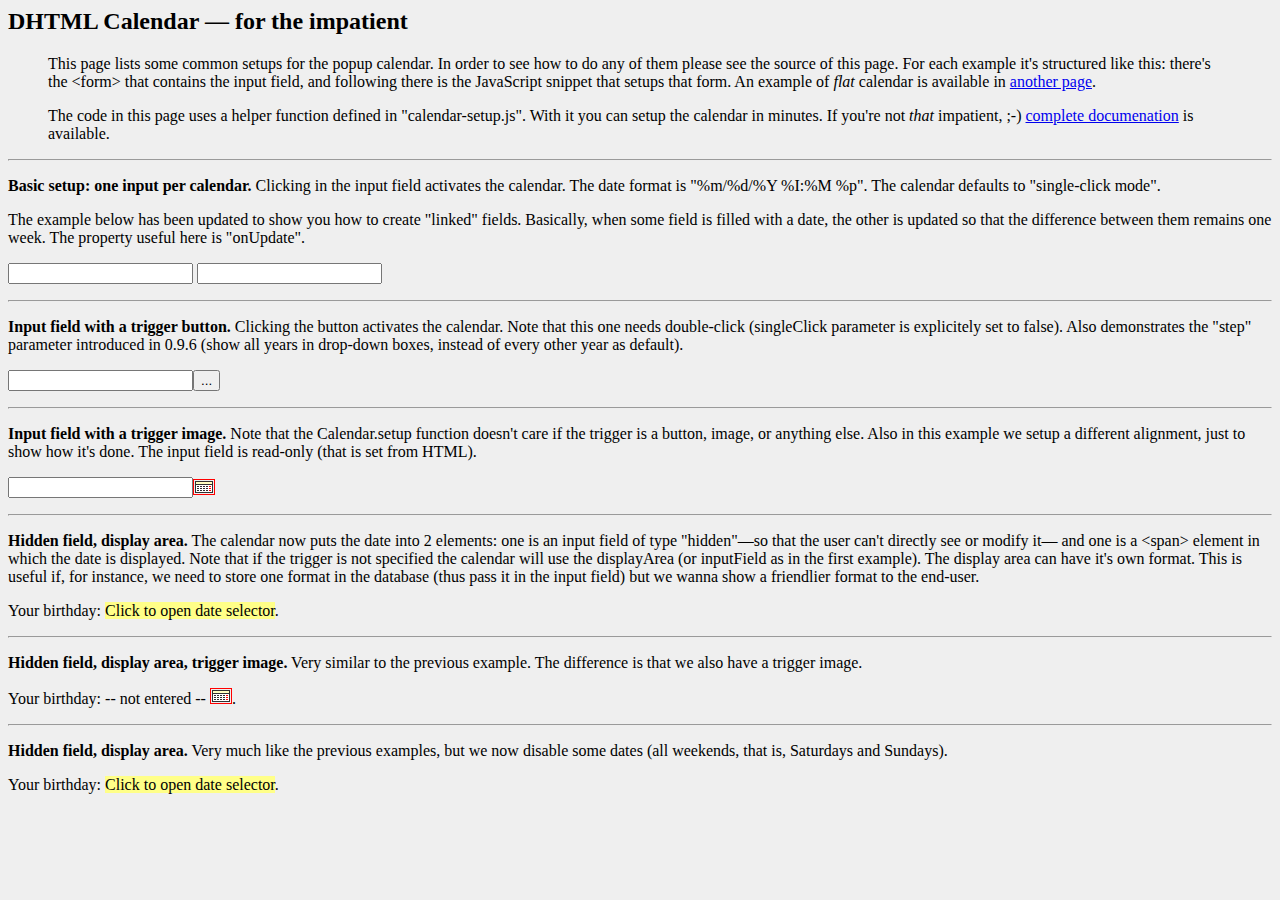
<file: calendar/simple-1.html>
<html style="background-color: buttonface; color: buttontext;">

<head>
<meta http-equiv="content-type" content="text/xml; charset=utf-8" />

<title>Simple calendar setups [popup calendar]</title>

  <!-- calendar stylesheet -->
  <link rel="stylesheet" type="text/css" media="all" href="calendar-win2k-cold-1.css" title="win2k-cold-1" />

  <!-- main calendar program -->
  <script type="text/javascript" src="calendar.js"></script>

  <!-- language for the calendar -->
  <script type="text/javascript" src="lang/calendar-en.js"></script>

  <!-- the following script defines the Calendar.setup helper function, which makes
       adding a calendar a matter of 1 or 2 lines of code. -->
  <script type="text/javascript" src="calendar-setup.js"></script>

</head>

<body>

<h2>DHTML Calendar &mdash; for the impatient</h2>

      <blockquote>
        <p>
          This page lists some common setups for the popup calendar.  In
          order to see how to do any of them please see the source of this
          page.  For each example it's structured like this: there's the
          &lt;form&gt; that contains the input field, and following there is
          the JavaScript snippet that setups that form.  An example of
          <em>flat</em> calendar is available in <a
            href="simple-2.html">another page</a>.
        </p>
        <p>
          The code in this page uses a helper function defined in
          "calendar-setup.js".  With it you can setup the calendar in
          minutes.  If you're not <em>that</em> impatient, ;-) <a
          href="doc/html/reference.html">complete documenation</a> is
          available.
        </p>
      </blockquote>



<hr />

<p><b>Basic setup: one input per calendar.</b> Clicking in the input field
activates the calendar.  The date format is "%m/%d/%Y %I:%M %p".  The
calendar defaults to "single-click mode".</p>

<p>The example below has been updated to show you how to create "linked"
fields.  Basically, when some field is filled with a date, the other
is updated so that the difference between them remains one week.  The
property useful here is "onUpdate".</p>

<form action="#" method="get">
<input type="text" name="date" id="f_date_a" />
<input type="text" name="date" id="f_calcdate" />
</form>

<script type="text/javascript">
    function catcalc(cal) {
        var date = cal.date;
        var time = date.getTime()
        // use the _other_ field
        var field = document.getElementById("f_calcdate");
        if (field == cal.params.inputField) {
            field = document.getElementById("f_date_a");
            time -= Date.WEEK; // substract one week
        } else {
            time += Date.WEEK; // add one week
        }
        var date2 = new Date(time);
        field.value = date2.print("%Y-%m-%d %H:%M");
    }
    Calendar.setup({
        inputField     :    "f_date_a",   // id of the input field
        ifFormat       :    "%Y-%m-%d %H:%M",       // format of the input field
        showsTime      :    true,
        timeFormat     :    "24",
        onUpdate       :    catcalc
    });
    Calendar.setup({
        inputField     :    "f_calcdate",
        ifFormat       :    "%Y-%m-%d %H:%M",
        showsTime      :    true,
        timeFormat     :    "24",
        onUpdate       :    catcalc
    });
</script>



<hr />

<p><b>Input field with a trigger button.</b> Clicking the button activates
the calendar.  Note that this one needs double-click (singleClick parameter
is explicitely set to false).  Also demonstrates the "step" parameter
introduced in 0.9.6 (show all years in drop-down boxes, instead of every
other year as default).</p>

<form action="#" method="get">
<input type="text" name="date" id="f_date_b" /><button type="reset" id="f_trigger_b">...</button>
</form>

<script type="text/javascript">
    Calendar.setup({
        inputField     :    "f_date_b",      // id of the input field
        ifFormat       :    "%m/%d/%Y %I:%M %p",       // format of the input field
        showsTime      :    true,            // will display a time selector
        button         :    "f_trigger_b",   // trigger for the calendar (button ID)
        singleClick    :    false,           // double-click mode
        step           :    1                // show all years in drop-down boxes (instead of every other year as default)
    });
</script>



<hr />

<p><b>Input field with a trigger image.</b> Note that the Calendar.setup
function doesn't care if the trigger is a button, image, or anything else.
Also in this example we setup a different alignment, just to show how it's
done.  The input field is read-only (that is set from HTML).</p>

<form action="#" method="get">
<table cellspacing="0" cellpadding="0" style="border-collapse: collapse"><tr>
 <td><input type="text" name="date" id="f_date_c" readonly="1" /></td>
 <td><img src="img.gif" id="f_trigger_c" style="cursor: pointer; border: 1px solid red;" title="Date selector"
      onmouseover="this.style.background='red';" onmouseout="this.style.background=''" /></td>
</table>
</form>

<script type="text/javascript">
    Calendar.setup({
        inputField     :    "f_date_c",     // id of the input field
        ifFormat       :    "%B %e, %Y",      // format of the input field
        button         :    "f_trigger_c",  // trigger for the calendar (button ID)
        align          :    "Tl",           // alignment (defaults to "Bl")
        singleClick    :    true
    });
</script>



<hr />

<p><b>Hidden field, display area.</b> The calendar now puts the date into 2
elements: one is an input field of type "hidden"&mdash;so that the user
can't directly see or modify it&mdash; and one is a &lt;span&gt; element in
which the date is displayed.  Note that if the trigger is not specified the
calendar will use the displayArea (or inputField as in the first example).
The display area can have it's own format.  This is useful if, for instance,
we need to store one format in the database (thus pass it in the input
field) but we wanna show a friendlier format to the end-user.</p>

<form action="#" method="get" style="visibility: hidden">
<input type="hidden" name="date" id="f_date_d" />
</form>

<p>Your birthday:
   <span style="background-color: #ff8; cursor: default;"
         onmouseover="this.style.backgroundColor='#ff0';"
         onmouseout="this.style.backgroundColor='#ff8';"
         id="show_d"
   >Click to open date selector</span>.</p>

<script type="text/javascript">
    Calendar.setup({
        inputField     :    "f_date_d",     // id of the input field
        ifFormat       :    "%Y/%d/%m",     // format of the input field (even if hidden, this format will be honored)
        displayArea    :    "show_d",       // ID of the span where the date is to be shown
        daFormat       :    "%A, %B %d, %Y",// format of the displayed date
        align          :    "Tl",           // alignment (defaults to "Bl")
        singleClick    :    true
    });
</script>



<hr />

<p><b>Hidden field, display area, trigger image.</b> Very similar to the
previous example.  The difference is that we also have a trigger image.</p>

<form action="#" method="get" style="visibility: hidden">
<input type="hidden" name="date" id="f_date_e" />
</form>

<p>Your birthday: <span id="show_e">-- not entered --</span> <img
src="img.gif" id="f_trigger_e" style="cursor: pointer; border: 1px solid
red;" title="Date selector" onmouseover="this.style.background='red';"
onmouseout="this.style.background=''" />.</p>

<script type="text/javascript">
    Calendar.setup({
        inputField     :    "f_date_e",     // id of the input field
        ifFormat       :    "%Y/%d/%m",     // format of the input field (even if hidden, this format will be honored)
        displayArea    :    "show_e",       // ID of the span where the date is to be shown
        daFormat       :    "%A, %B %d, %Y",// format of the displayed date
        button         :    "f_trigger_e",  // trigger button (well, IMG in our case)
        align          :    "Tl",           // alignment (defaults to "Bl")
        singleClick    :    true
    });
</script>



<hr />

<p><b>Hidden field, display area.</b> Very much like the previous examples,
but we now disable some dates (all weekends, that is, Saturdays and
Sundays).</p>

<form action="#" method="get" style="visibility: hidden">
<input type="hidden" name="date" id="f_date_f" />
</form>

<p>Your birthday:
   <span style="background-color: #ff8; cursor: default;"
         onmouseover="this.style.backgroundColor='#ff0';"
         onmouseout="this.style.backgroundColor='#ff8';"
         id="show_f"
   >Click to open date selector</span>.</p>

<script type="text/javascript">
    Calendar.setup({
        inputField     :    "f_date_f",     // id of the input field
        ifFormat       :    "%Y/%d/%m",     // format of the input field (even if hidden, this format will be honored)
        displayArea    :    "show_f",       // ID of the span where the date is to be shown
        daFormat       :    "%A, %B %d, %Y",// format of the displayed date
        align          :    "Tl",           // alignment (defaults to "Bl")
        dateStatusFunc :    function (date) { // disable weekend days (Saturdays == 6 and Subdays == 0)
                              return (date.getDay() == 6 || date.getDay() == 0) ? true : false;
                            }
    });
</script>


</body>
</html>
</file>
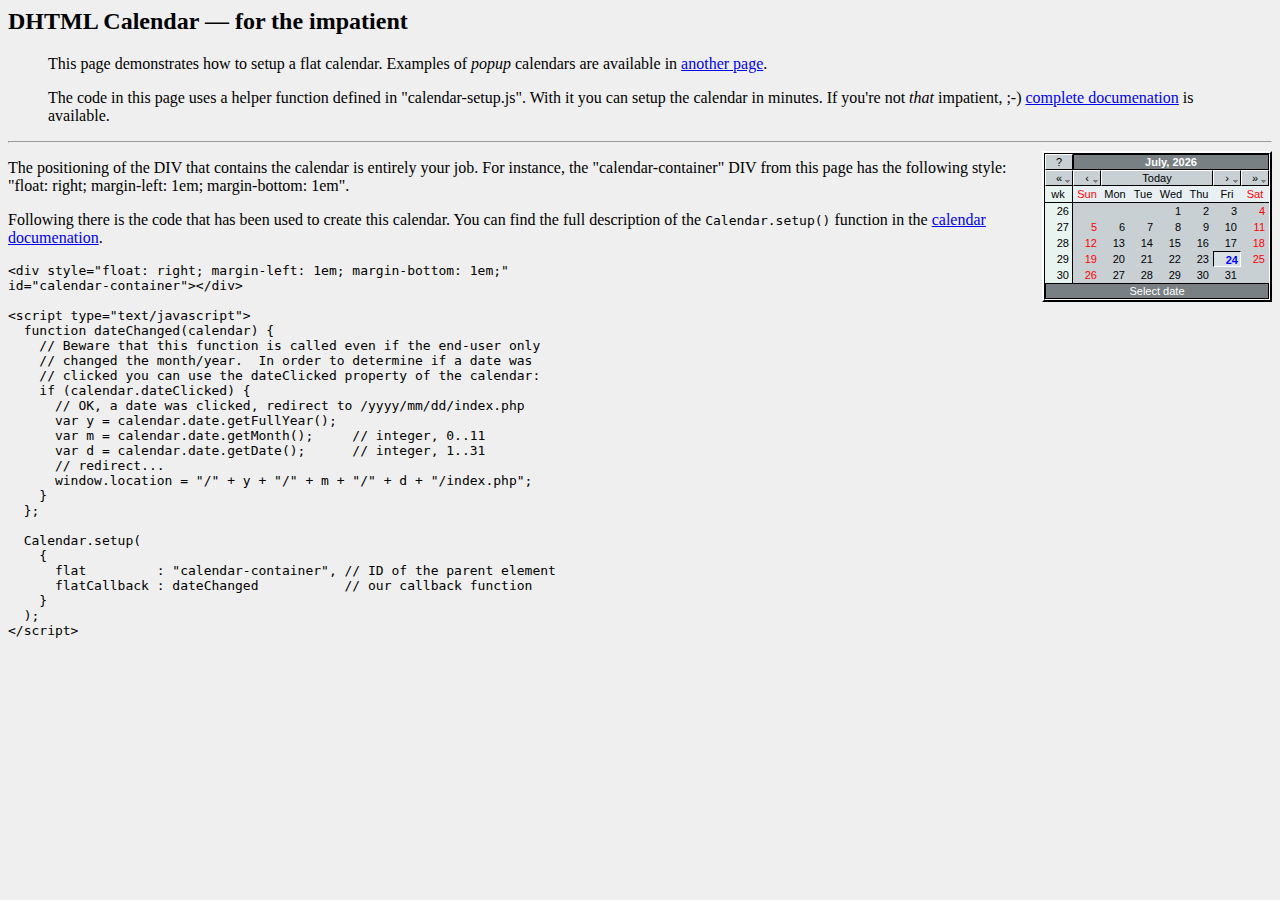
<file: calendar/simple-2.html>
<html style="background-color: buttonface; color: buttontext;">

<head>
<meta http-equiv="content-type" content="text/xml; charset=utf-8" />

<title>Simple calendar setup [flat calendar]</title>

  <!-- calendar stylesheet -->
  <link rel="stylesheet" type="text/css" media="all" href="calendar-win2k-cold-1.css" title="win2k-cold-1" />

  <!-- main calendar program -->
  <script type="text/javascript" src="calendar.js"></script>

  <!-- language for the calendar -->
  <script type="text/javascript" src="lang/calendar-en.js"></script>

  <!-- the following script defines the Calendar.setup helper function, which makes
       adding a calendar a matter of 1 or 2 lines of code. -->
  <script type="text/javascript" src="calendar-setup.js"></script>

</head>

<body>

<h2>DHTML Calendar &mdash; for the impatient</h2>

      <blockquote>
        <p>
          This page demonstrates how to setup a flat calendar.  Examples of
          <em>popup</em> calendars are available in <a
          href="simple-1.html">another page</a>.
        </p>
        <p>
          The code in this page uses a helper function defined in
          "calendar-setup.js".  With it you can setup the calendar in
          minutes.  If you're not <em>that</em> impatient, ;-) <a
          href="doc/html/reference.html">complete documenation</a> is
          available.
        </p>
      </blockquote>



<hr />

<div style="float: right; margin-left: 1em; margin-bottom: 1em;"
id="calendar-container"></div>

<script type="text/javascript">
  function dateChanged(calendar) {
    // Beware that this function is called even if the end-user only
    // changed the month/year.  In order to determine if a date was
    // clicked you can use the dateClicked property of the calendar:
    if (calendar.dateClicked) {
      // OK, a date was clicked, redirect to /yyyy/mm/dd/index.php
      var y = calendar.date.getFullYear();
      var m = calendar.date.getMonth();     // integer, 0..11
      var d = calendar.date.getDate();      // integer, 1..31
      // redirect...
      window.location = "/" + y + "/" + m + "/" + d + "/index.php";
    }
  };

  Calendar.setup(
    {
      flat         : "calendar-container", // ID of the parent element
      flatCallback : dateChanged           // our callback function
    }
  );
</script>

<p>The positioning of the DIV that contains the calendar is entirely your
job.  For instance, the "calendar-container" DIV from this page has the
following style: "float: right; margin-left: 1em; margin-bottom: 1em".</p>

<p>Following there is the code that has been used to create this calendar.
You can find the full description of the <tt>Calendar.setup()</tt> function
in the <a href="doc/html/reference.html">calendar documenation</a>.</p>

<pre
>&lt;div style="float: right; margin-left: 1em; margin-bottom: 1em;"
id="calendar-container"&gt;&lt;/div&gt;

&lt;script type="text/javascript"&gt;
  function dateChanged(calendar) {
    // Beware that this function is called even if the end-user only
    // changed the month/year.  In order to determine if a date was
    // clicked you can use the dateClicked property of the calendar:
    if (calendar.dateClicked) {
      // OK, a date was clicked, redirect to /yyyy/mm/dd/index.php
      var y = calendar.date.getFullYear();
      var m = calendar.date.getMonth();     // integer, 0..11
      var d = calendar.date.getDate();      // integer, 1..31
      // redirect...
      window.location = "/" + y + "/" + m + "/" + d + "/index.php";
    }
  };

  Calendar.setup(
    {
      flat         : "calendar-container", // ID of the parent element
      flatCallback : dateChanged           // our callback function
    }
  );
&lt;/script&gt;</pre>

</body>
</html>
</file>
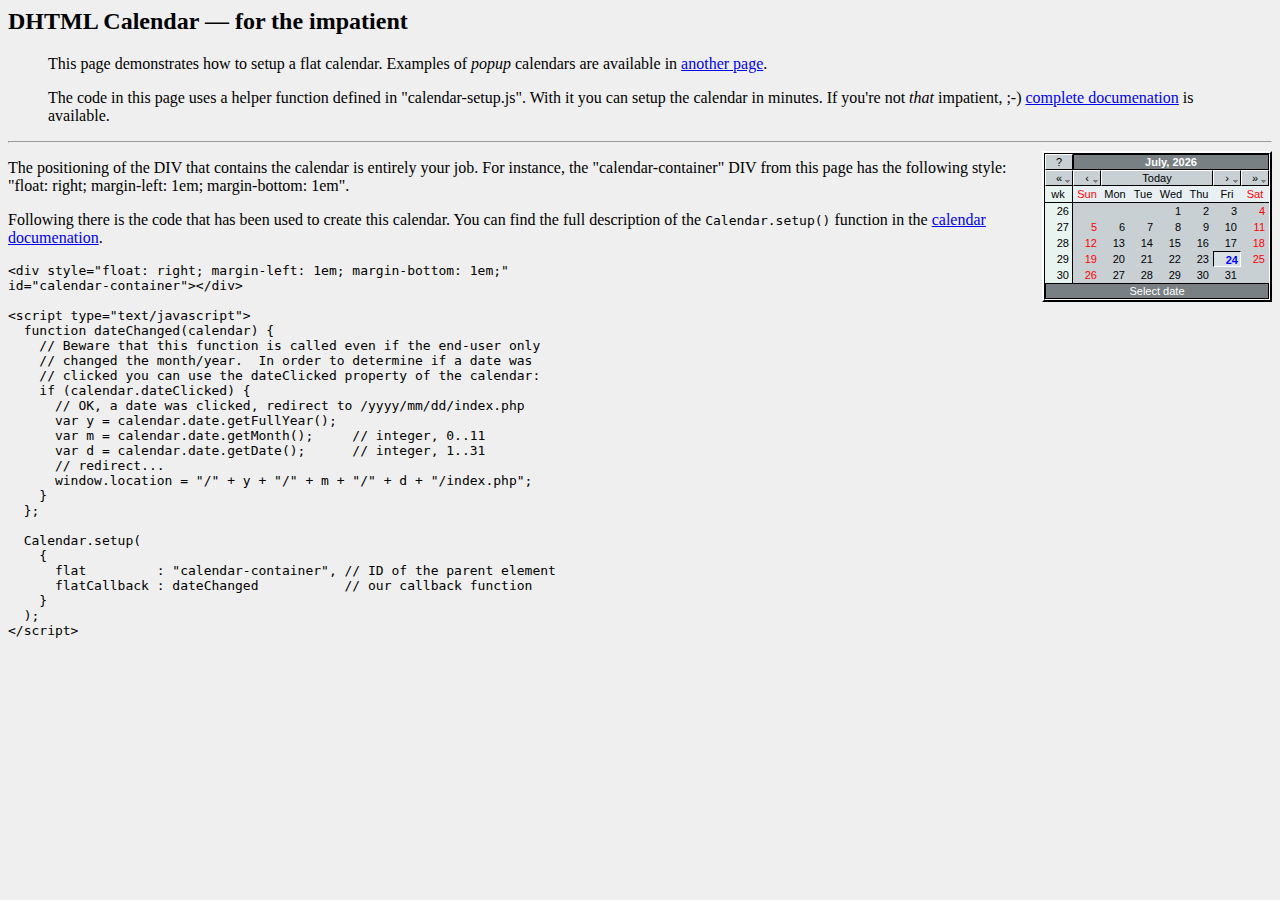
<file: calendar/simple-3.html>
<html style="background-color: buttonface; color: buttontext;">

<head>
<meta http-equiv="content-type" content="text/xml; charset=utf-8" />

<title>Simple calendar setup [flat calendar]</title>

  <!-- calendar stylesheet -->
  <link rel="stylesheet" type="text/css" media="all" href="calendar-win2k-cold-1.css" title="win2k-cold-1" />

  <!-- main calendar program -->
  <script type="text/javascript" src="calendar.js"></script>

  <!-- language for the calendar -->
  <script type="text/javascript" src="lang/calendar-en.js"></script>

  <!-- the following script defines the Calendar.setup helper function, which makes
       adding a calendar a matter of 1 or 2 lines of code. -->
  <script type="text/javascript" src="calendar-setup.js"></script>

    <style type="text/css">
      .special { background-color: #000; color: #fff; }
    </style>

</head>

<body>

<h2>DHTML Calendar &mdash; for the impatient</h2>

      <blockquote>
        <p>
          This page demonstrates how to setup a flat calendar.  Examples of
          <em>popup</em> calendars are available in <a
          href="simple-1.html">another page</a>.
        </p>
        <p>
          The code in this page uses a helper function defined in
          "calendar-setup.js".  With it you can setup the calendar in
          minutes.  If you're not <em>that</em> impatient, ;-) <a
          href="doc/html/reference.html">complete documenation</a> is
          available.
        </p>
      </blockquote>



<hr />

<div style="float: right; margin-left: 1em; margin-bottom: 1em;"
id="calendar-container"></div>

<script type="text/javascript">
  var SPECIAL_DAYS = {
    0 : [ 13, 24 ],		// special days in January
    2 : [ 1, 6, 8, 12, 18 ],	// special days in March
    8 : [ 21, 11 ]		// special days in September
  };

  function dateIsSpecial(year, month, day) {
    var m = SPECIAL_DAYS[month];
    if (!m) return false;
    for (var i in m) if (m[i] == day) return true;
    return false;
  };

  function dateChanged(calendar) {
    // Beware that this function is called even if the end-user only
    // changed the month/year.  In order to determine if a date was
    // clicked you can use the dateClicked property of the calendar:
    if (calendar.dateClicked) {
      // OK, a date was clicked, redirect to /yyyy/mm/dd/index.php
      var y = calendar.date.getFullYear();
      var m = calendar.date.getMonth();     // integer, 0..11
      var d = calendar.date.getDate();      // integer, 1..31
      // redirect...
      window.location = "/" + y + "/" + m + "/" + d + "/index.php";
    }
  };

  Calendar.setup(
    {
      flat         : "calendar-container", // ID of the parent element
      flatCallback : dateChanged,          // our callback function
      dateStatusFunc : function(date, y, m, d) {
                         if (dateIsSpecial(y, m, d)) return "special";
                         else return false; // other dates are enabled
                         // return true if you want to disable other dates
                       }
    }
  );
</script>

<p>The positioning of the DIV that contains the calendar is entirely your
job.  For instance, the "calendar-container" DIV from this page has the
following style: "float: right; margin-left: 1em; margin-bottom: 1em".</p>

<p>Following there is the code that has been used to create this calendar.
You can find the full description of the <tt>Calendar.setup()</tt> function
in the <a href="doc/html/reference.html">calendar documenation</a>.</p>

<pre
>&lt;div style="float: right; margin-left: 1em; margin-bottom: 1em;"
id="calendar-container"&gt;&lt;/div&gt;

&lt;script type="text/javascript"&gt;
  function dateChanged(calendar) {
    // Beware that this function is called even if the end-user only
    // changed the month/year.  In order to determine if a date was
    // clicked you can use the dateClicked property of the calendar:
    if (calendar.dateClicked) {
      // OK, a date was clicked, redirect to /yyyy/mm/dd/index.php
      var y = calendar.date.getFullYear();
      var m = calendar.date.getMonth();     // integer, 0..11
      var d = calendar.date.getDate();      // integer, 1..31
      // redirect...
      window.location = "/" + y + "/" + m + "/" + d + "/index.php";
    }
  };

  Calendar.setup(
    {
      flat         : "calendar-container", // ID of the parent element
      flatCallback : dateChanged           // our callback function
    }
  );
&lt;/script&gt;</pre>

</body>
</html>
</file>
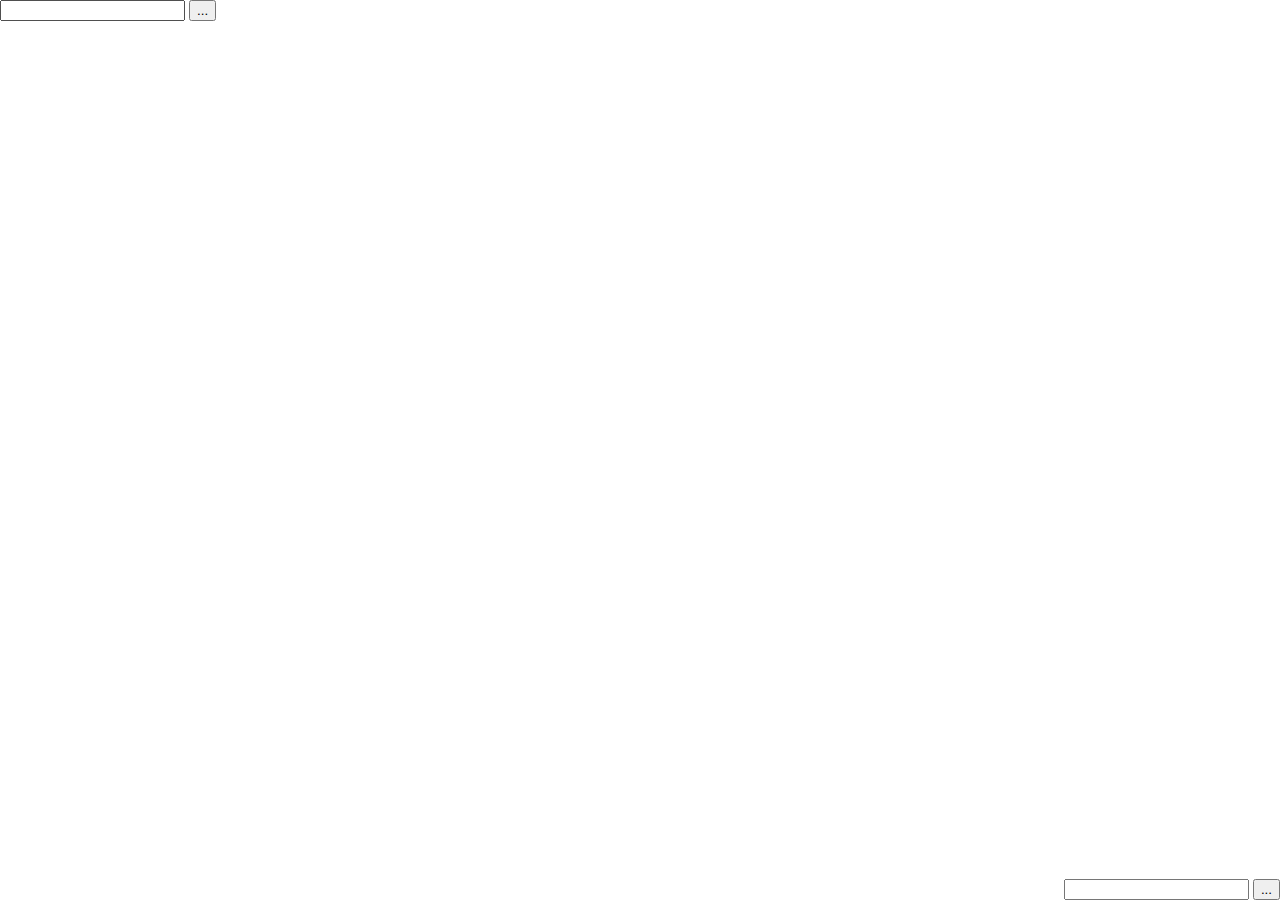
<file: calendar/test-position.html>
<html xmlns="http://www.w3.org/1999/xhtml">

  <head>
    <meta http-equiv="Content-Type" content="text/html; charset=UTF-8" />
    <title>JS Calendar (positioning test)</title>
    <script type="text/javascript" src="calendar.js"></script>
    <script type="text/javascript" src="calendar-setup.js"></script>
    <script type="text/javascript" src="lang/calendar-en.js"></script>
    <style type="text/css"> @import url("calendar-win2k-cold-1.css"); </style>
  </head>

  <body style="height: 100%; margin: 0px; padding: 0px;">
    <table style="height: 100%; width: 100%;" cellspacing="0" cellpadding="0">
      <tr style="height: 100%;">
        <td style="vertical-align: top; text-align: left;">
          <input type="text" id="cal-field-1" />
          <button type="submit" id="cal-button-1">...</button>
          <script type="text/javascript">
            Calendar.setup({
              inputField    : "cal-field-1",
              button        : "cal-button-1",
              align         : "Tr"
            });
          </script>
        </td>
        <td style="vertical-align: bottom; text-align: right;">
          <input type="text" id="cal-field-2" />
          <button type="submit" id="cal-button-2">...</button>
          <script type="text/javascript">
            Calendar.setup({
              inputField    : "cal-field-2",
              button        : "cal-button-2"
            });
          </script>
        </td>
      </tr>
    </table>
  </body>

</html>
</file>
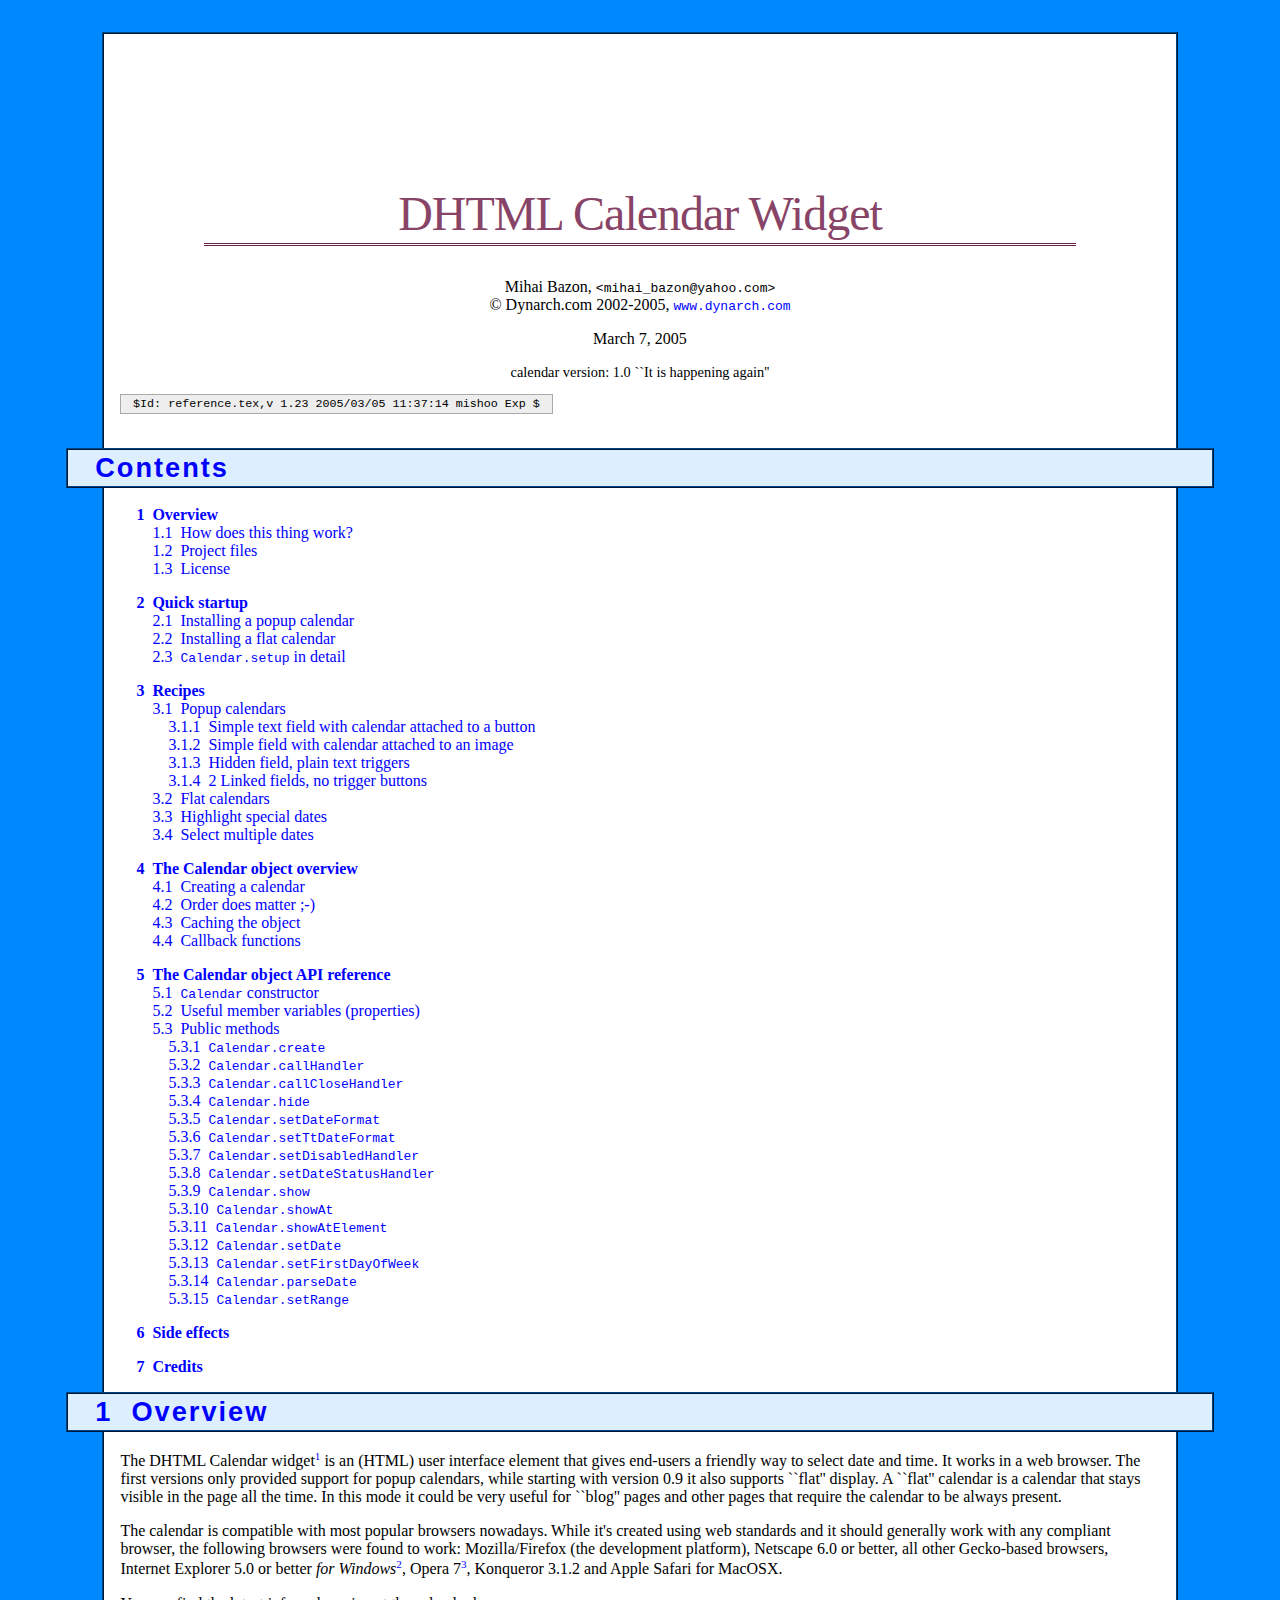
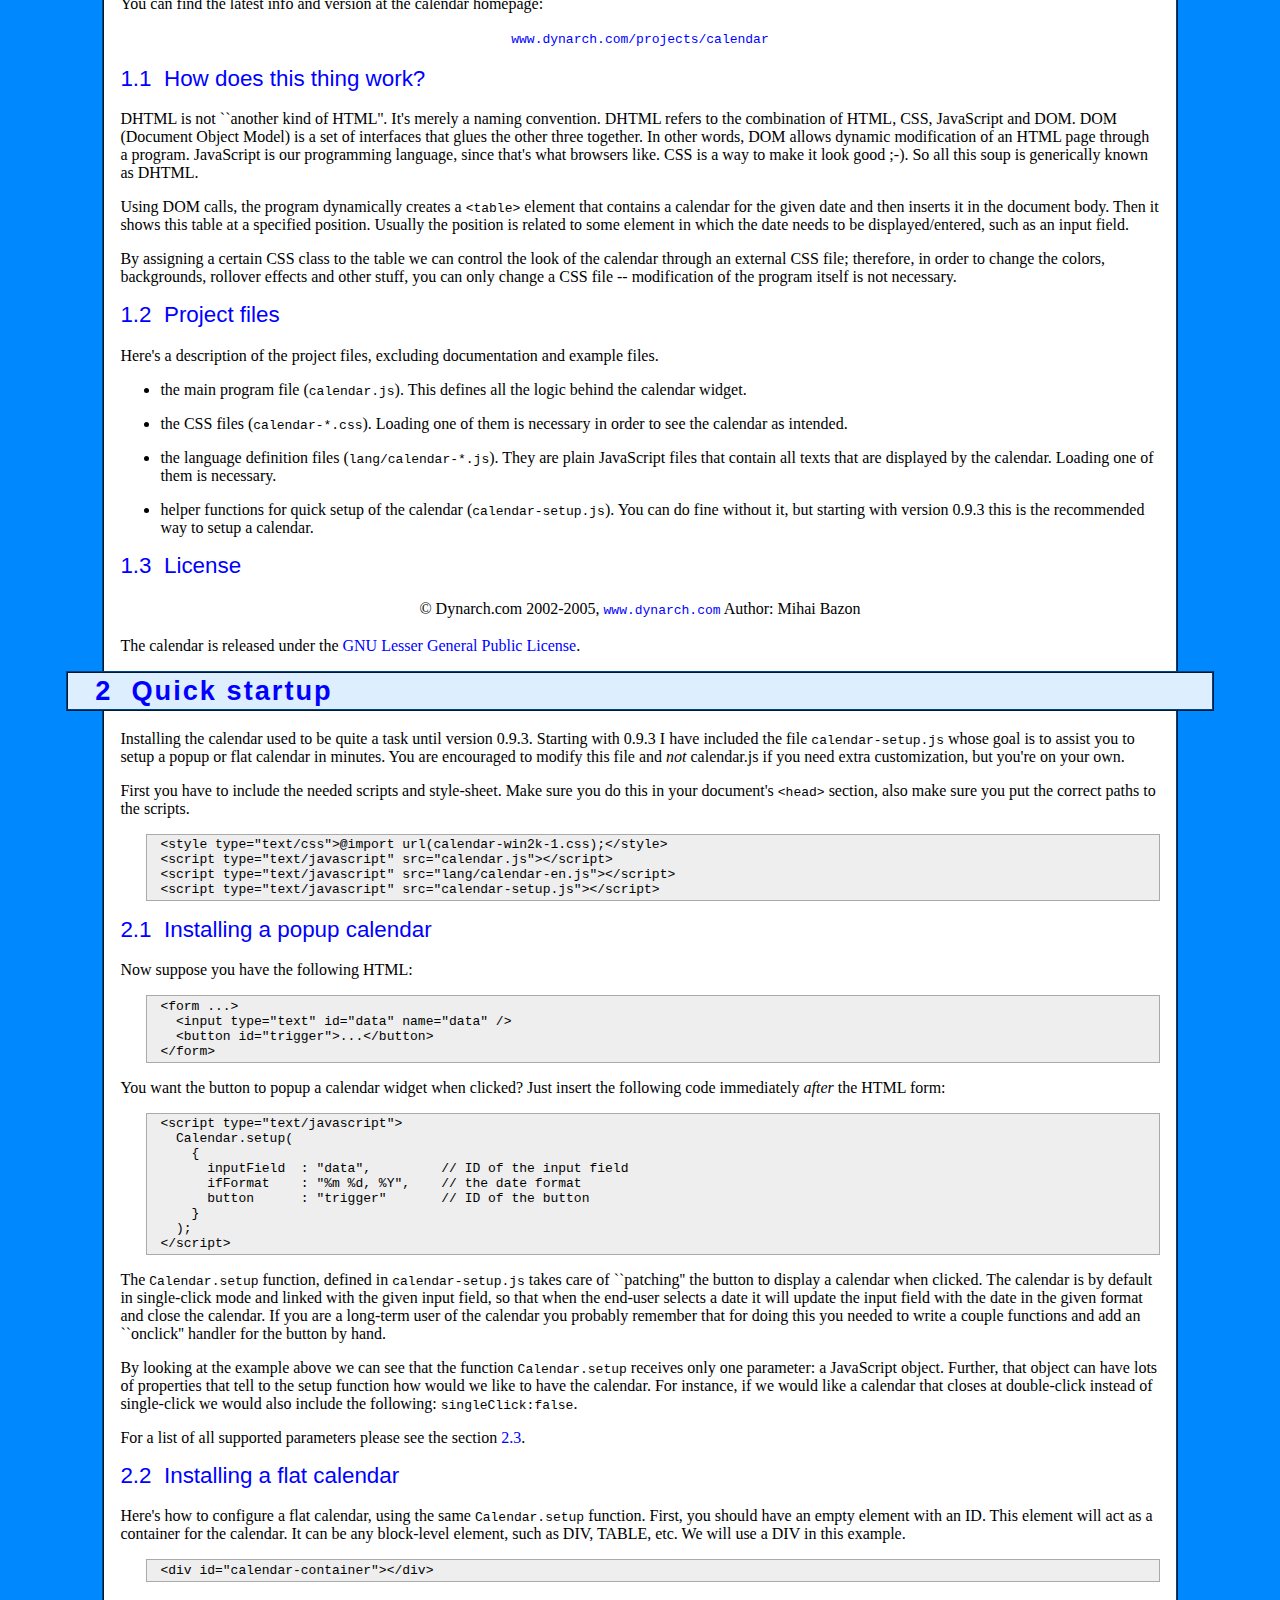
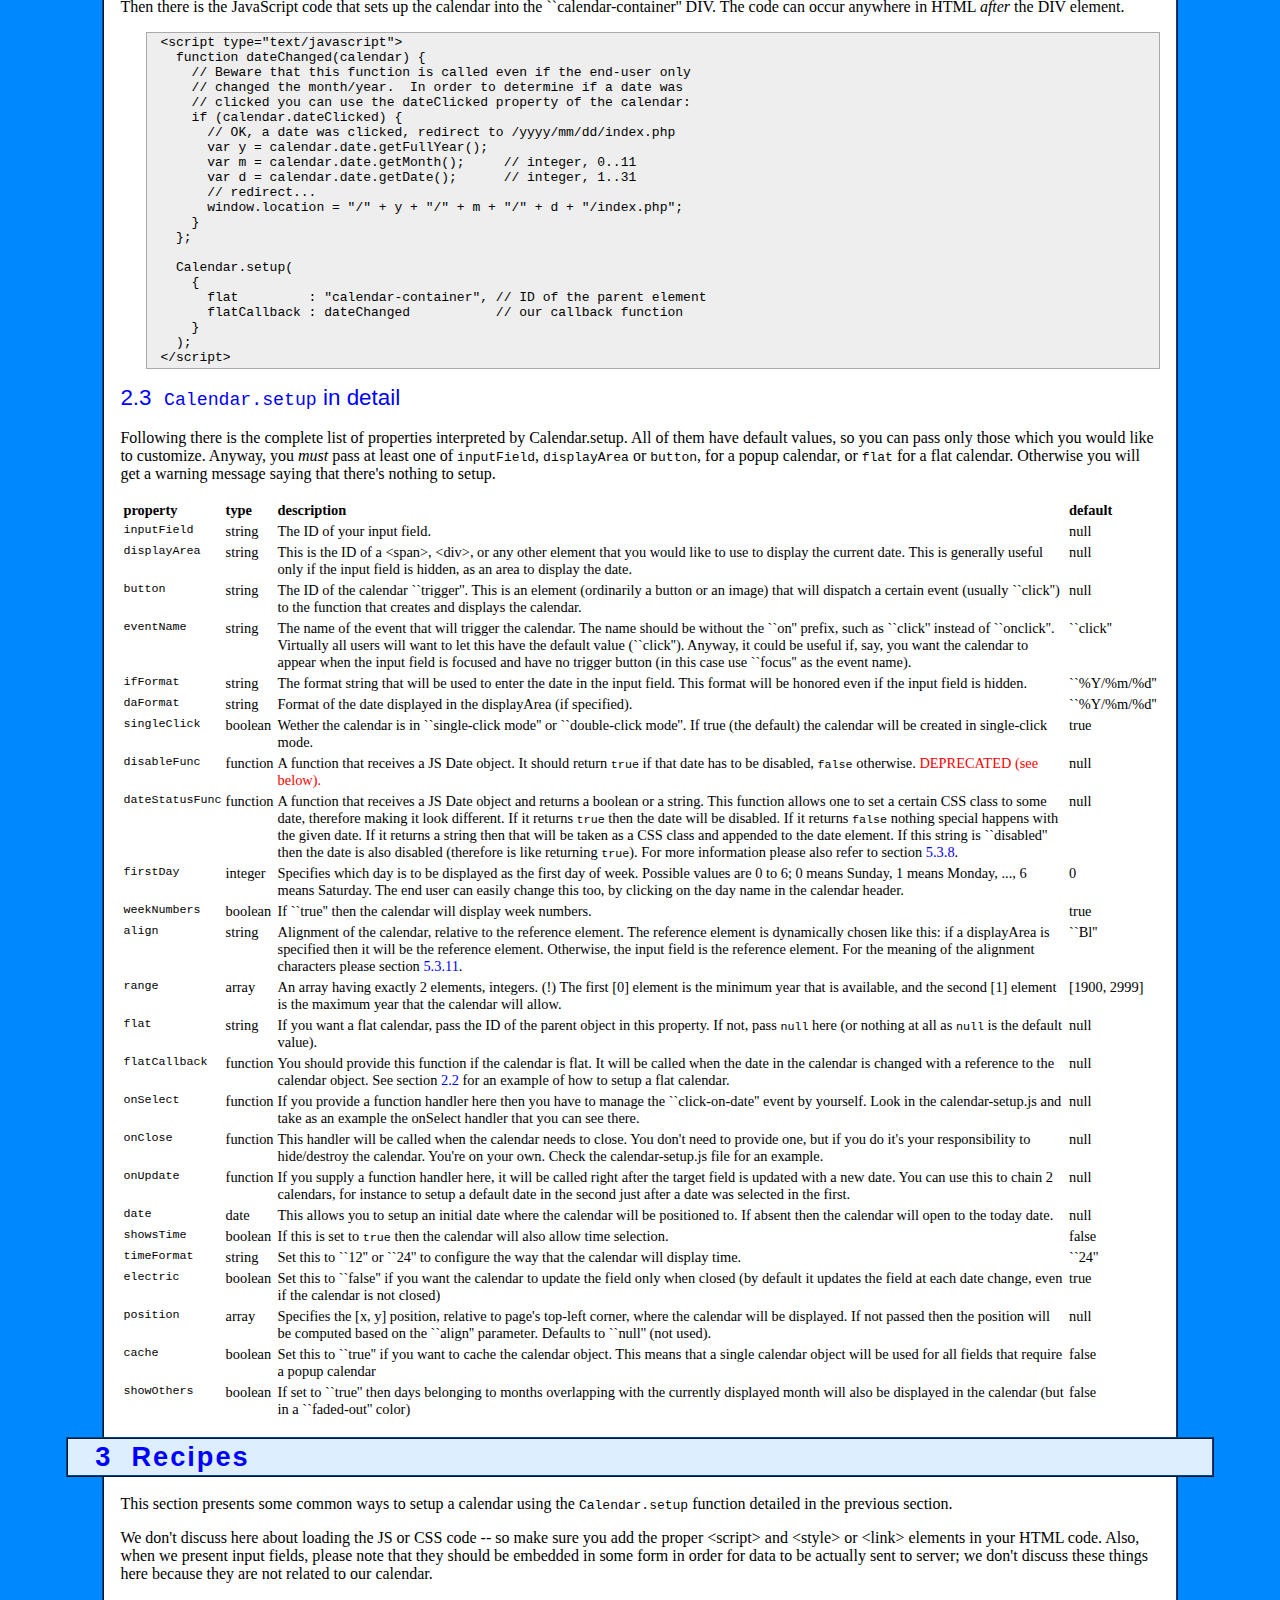
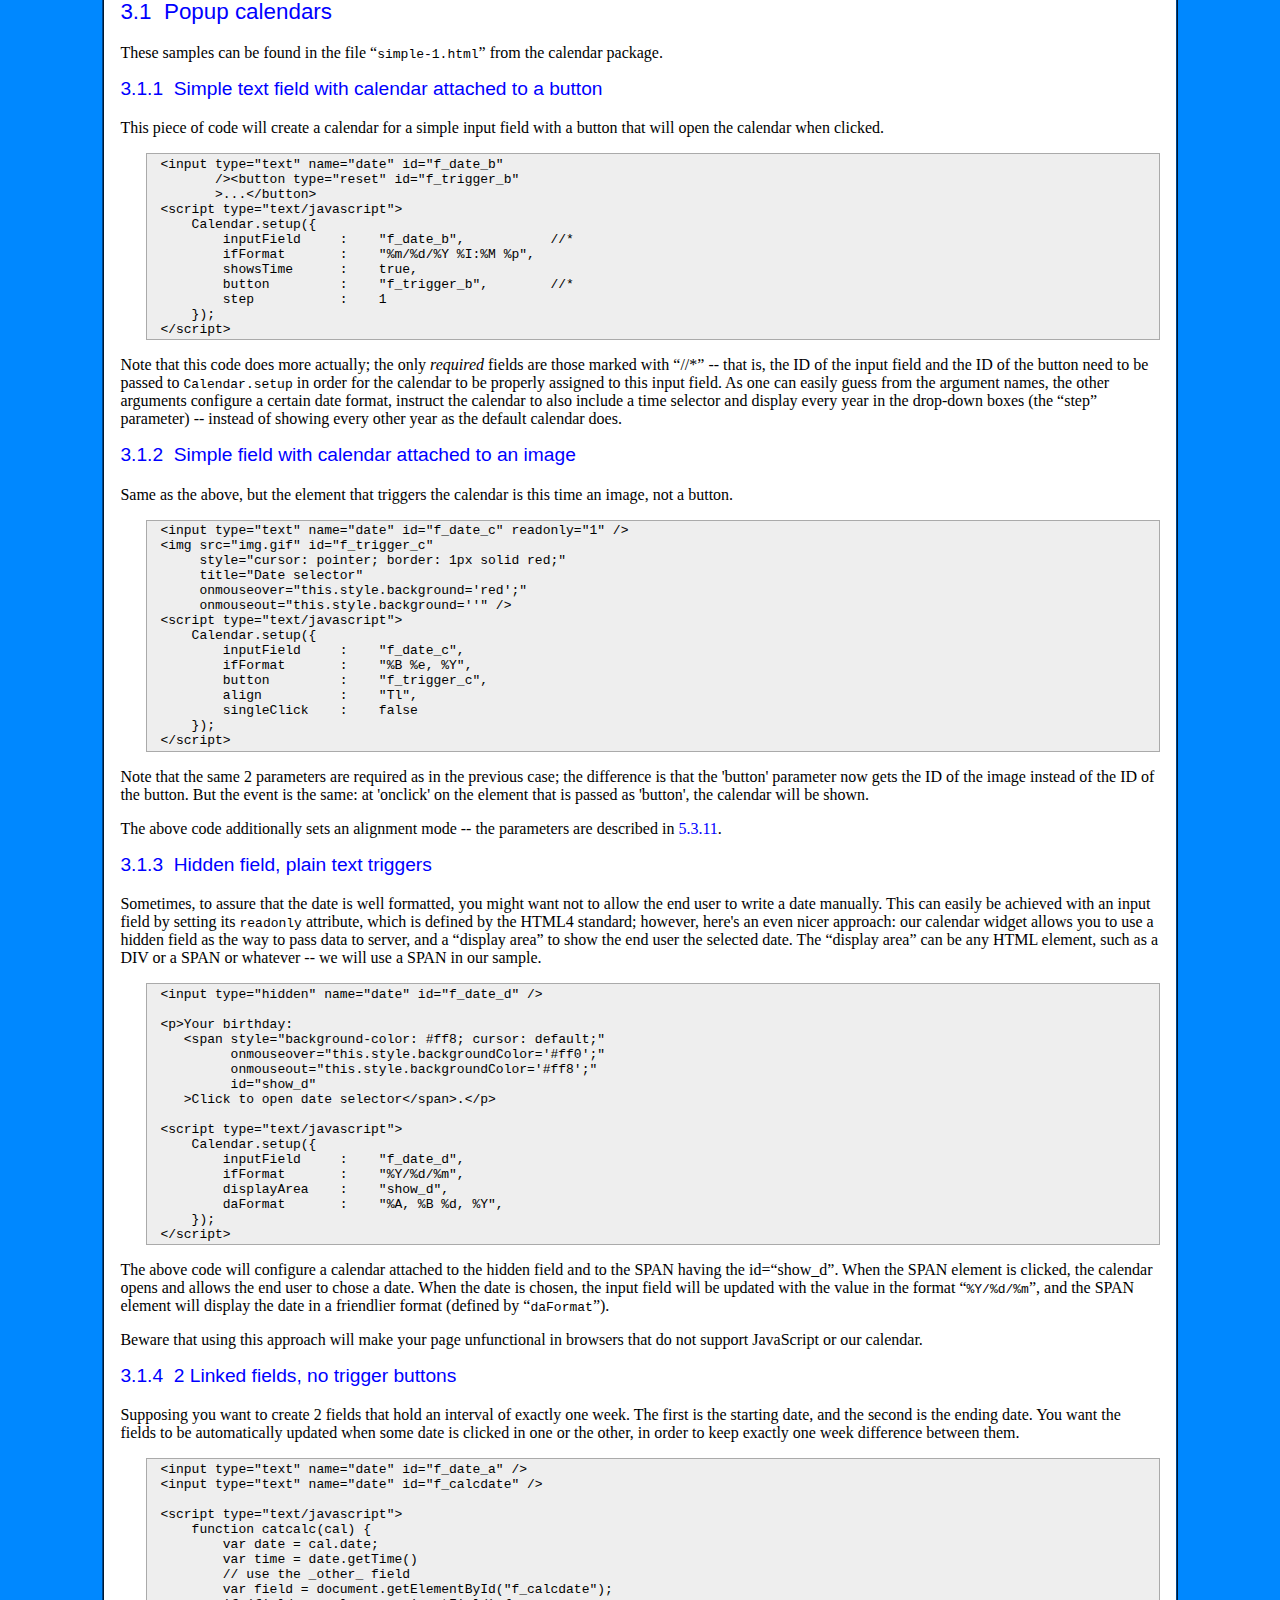
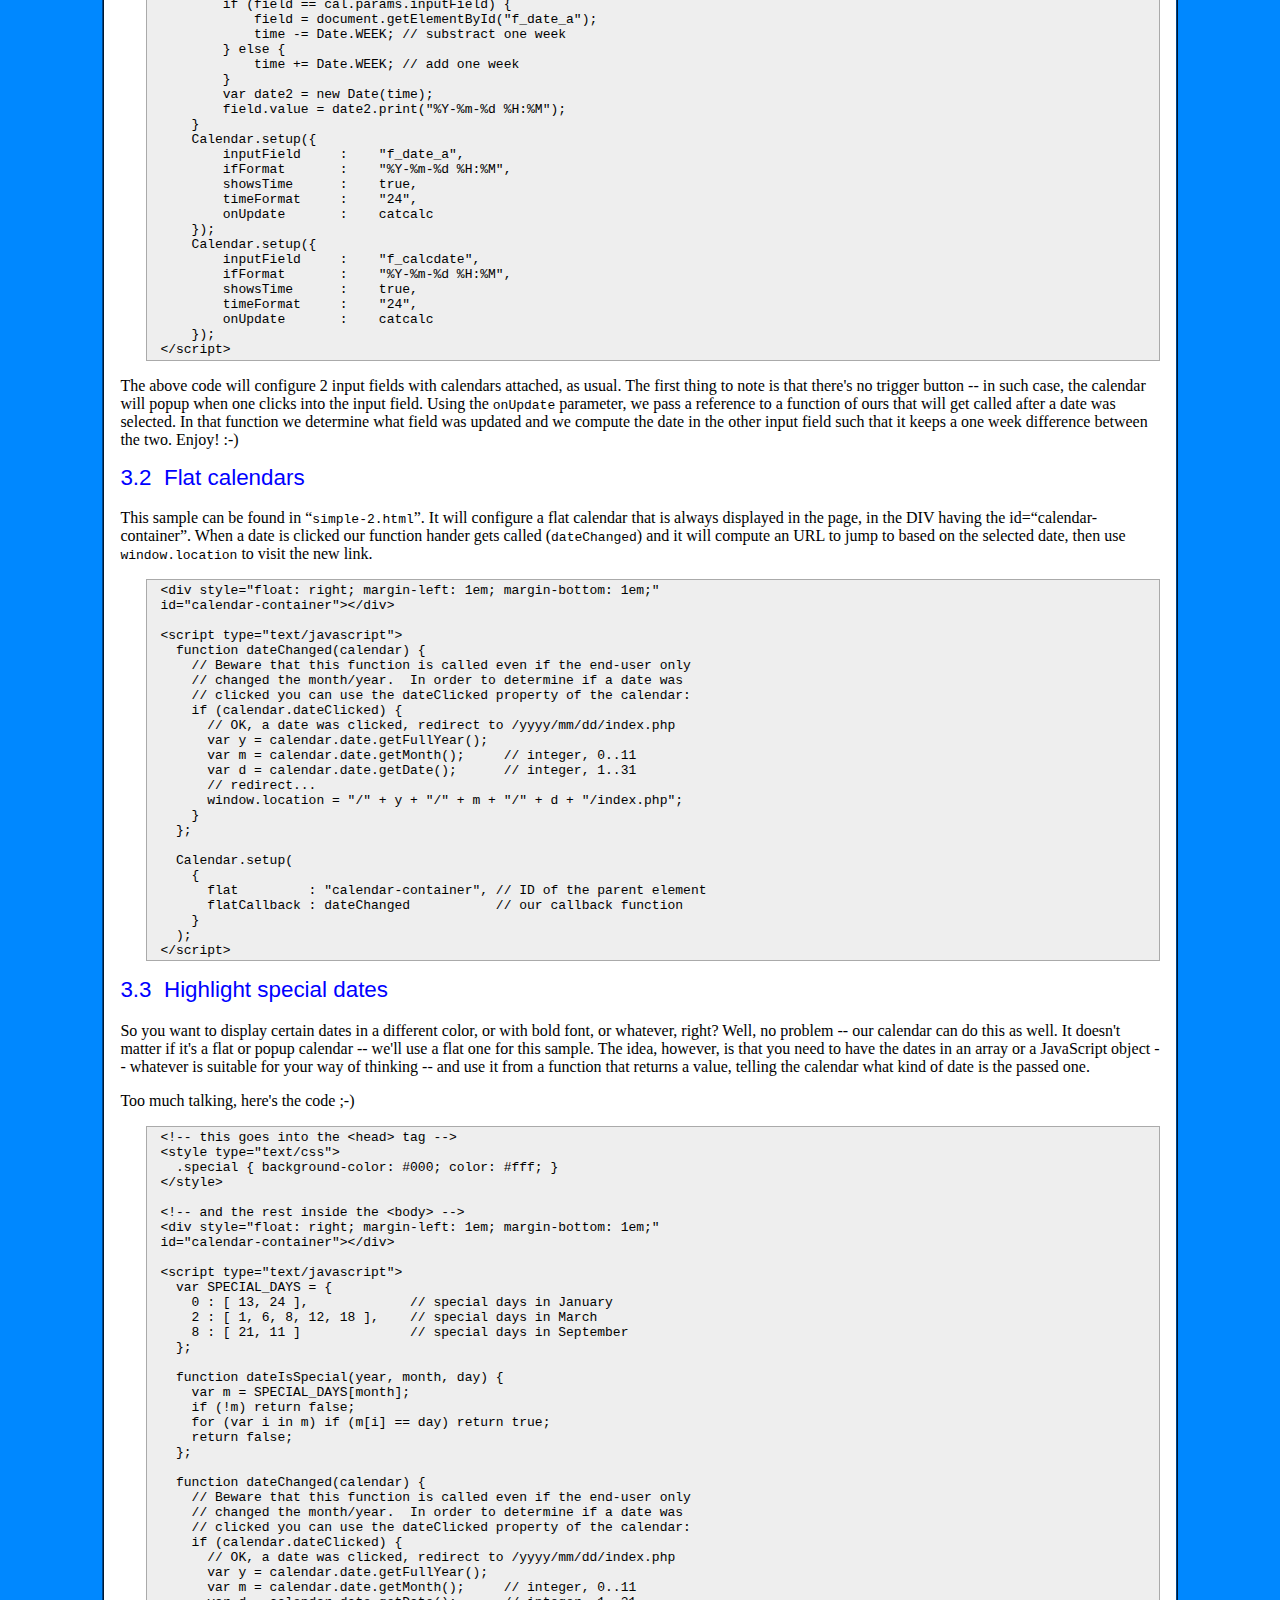
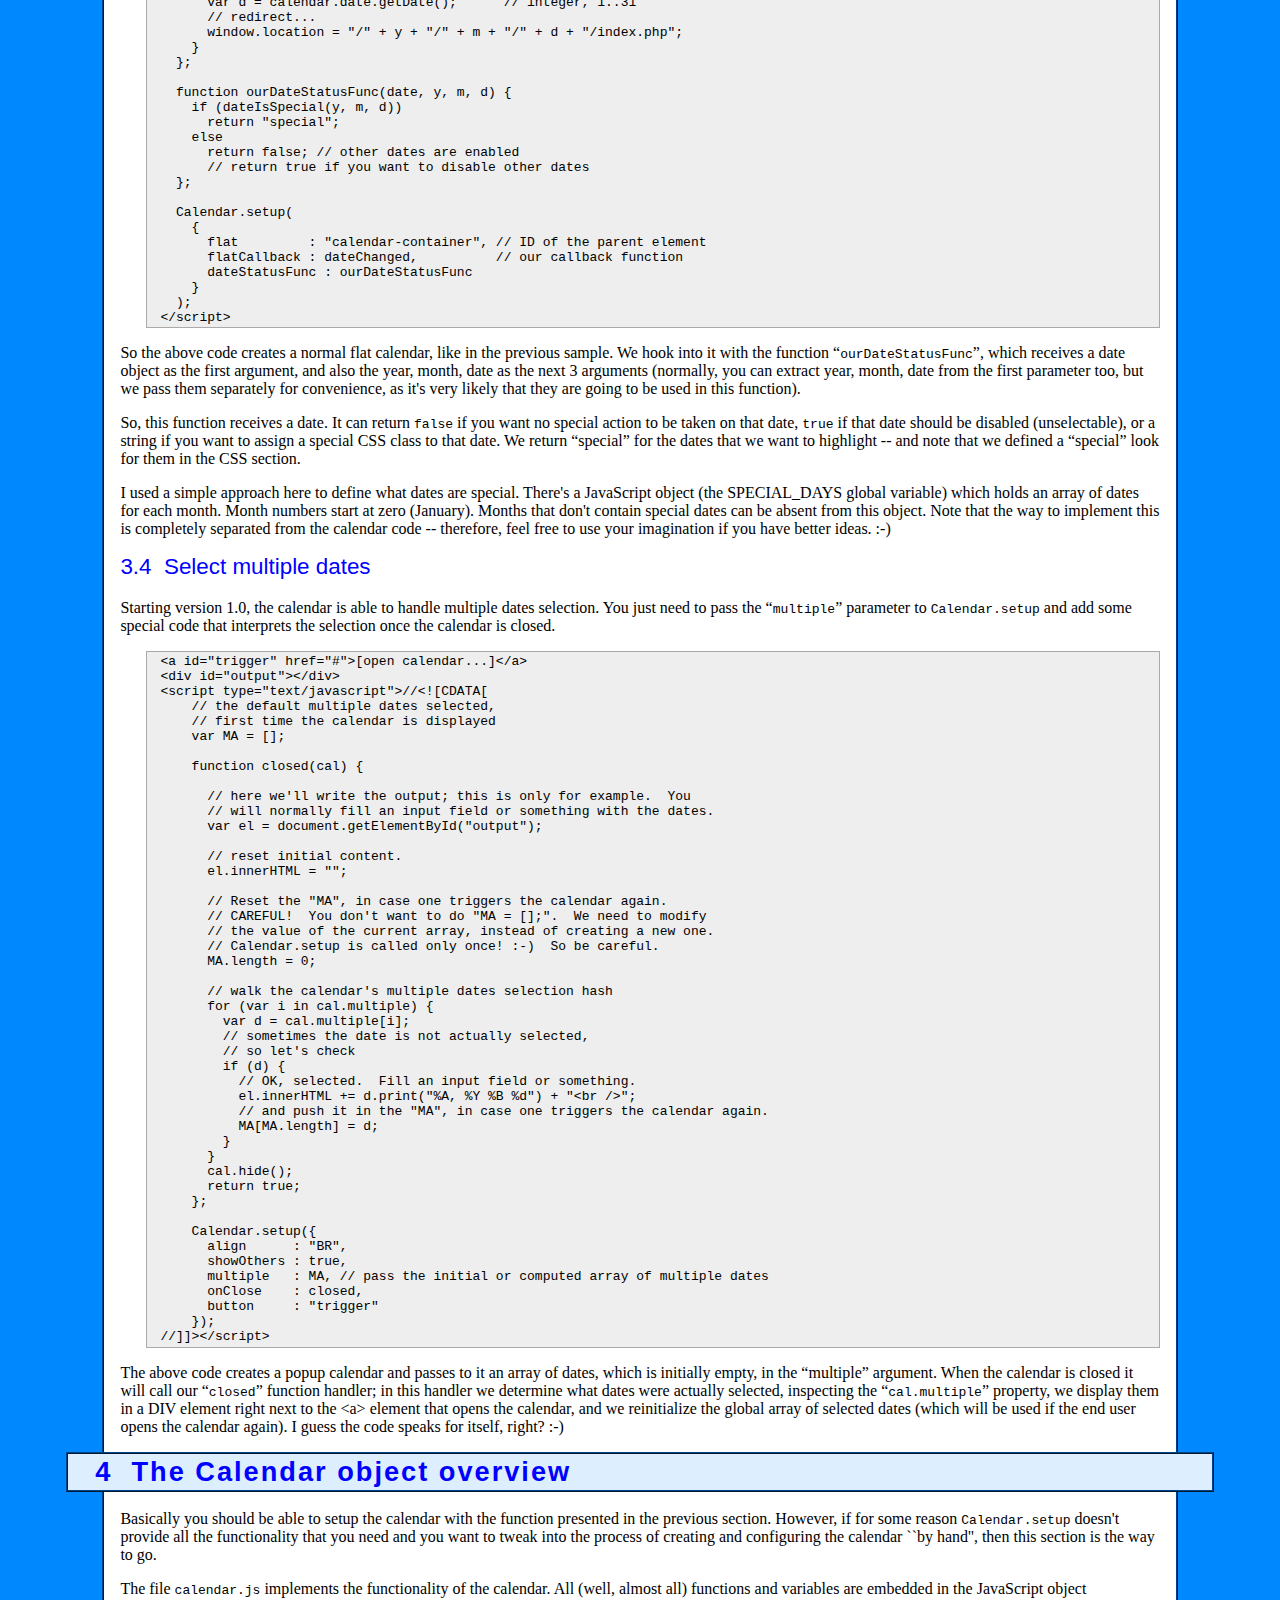
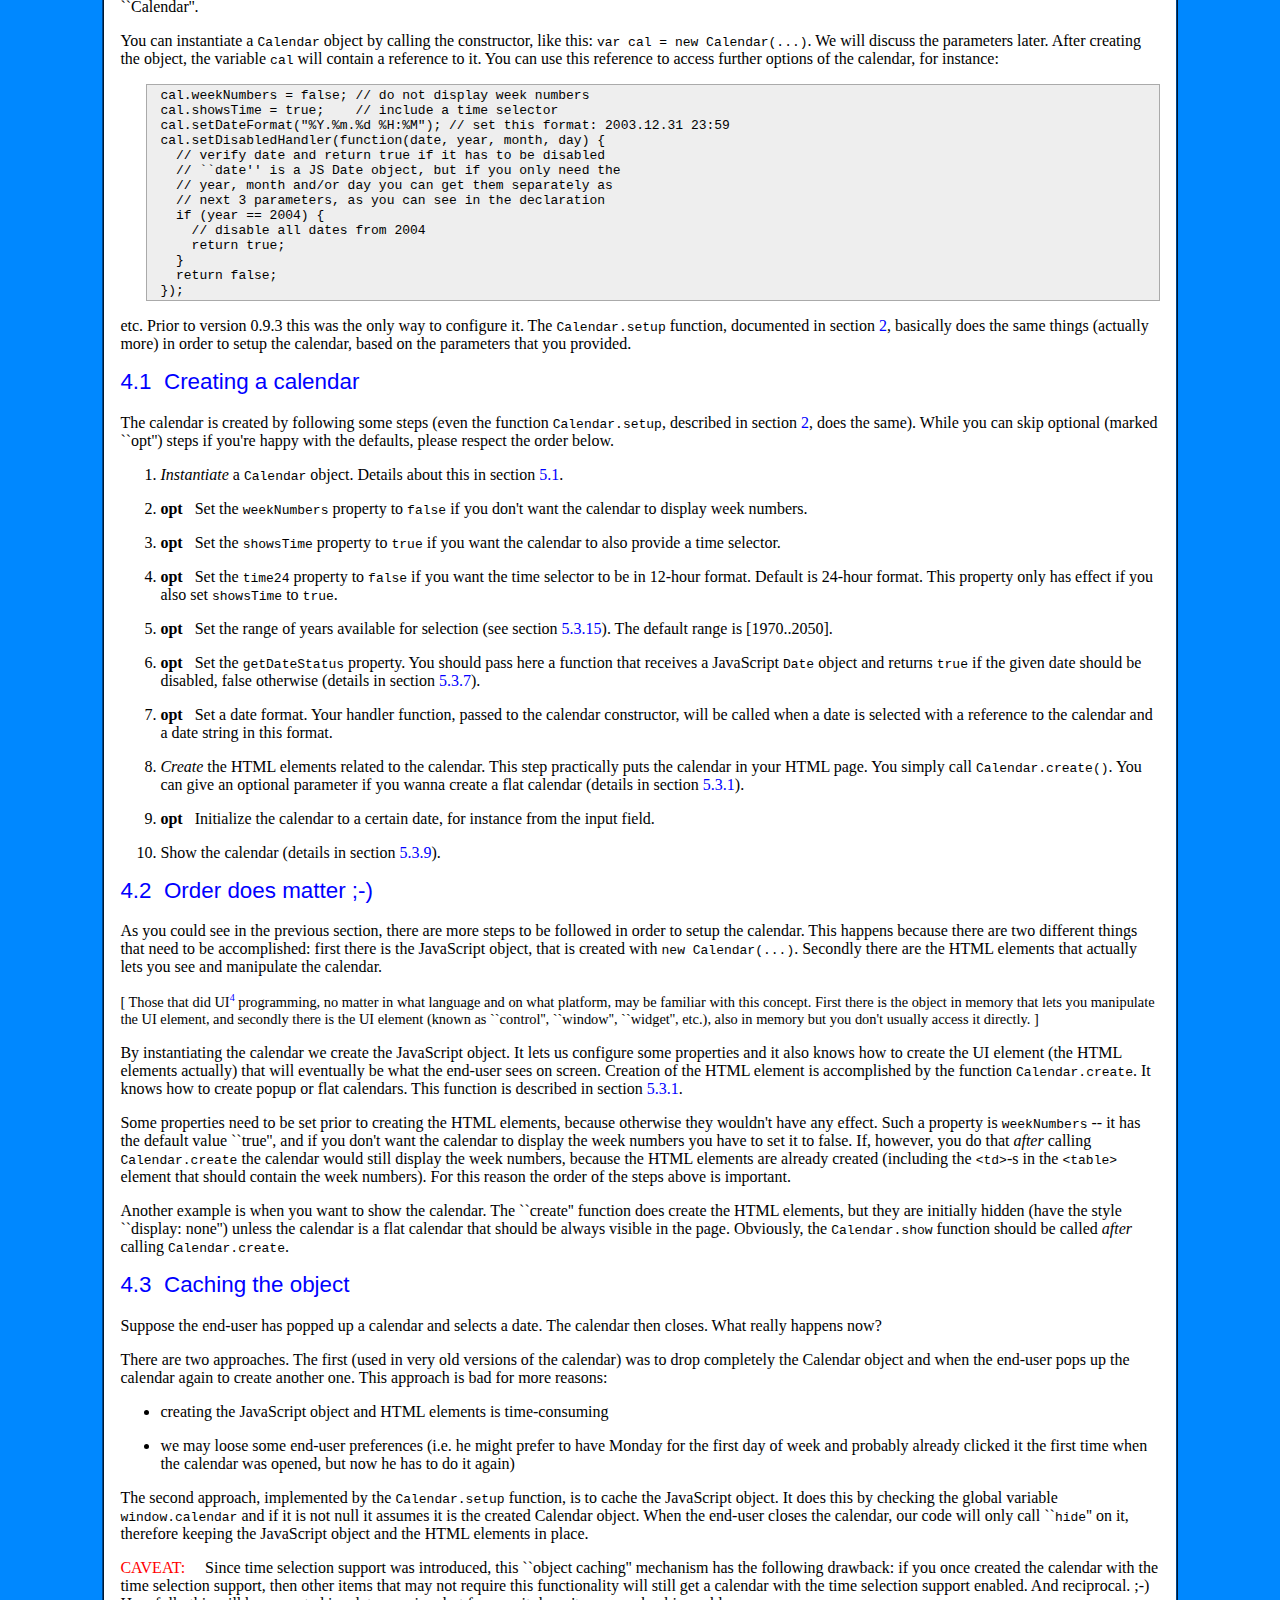
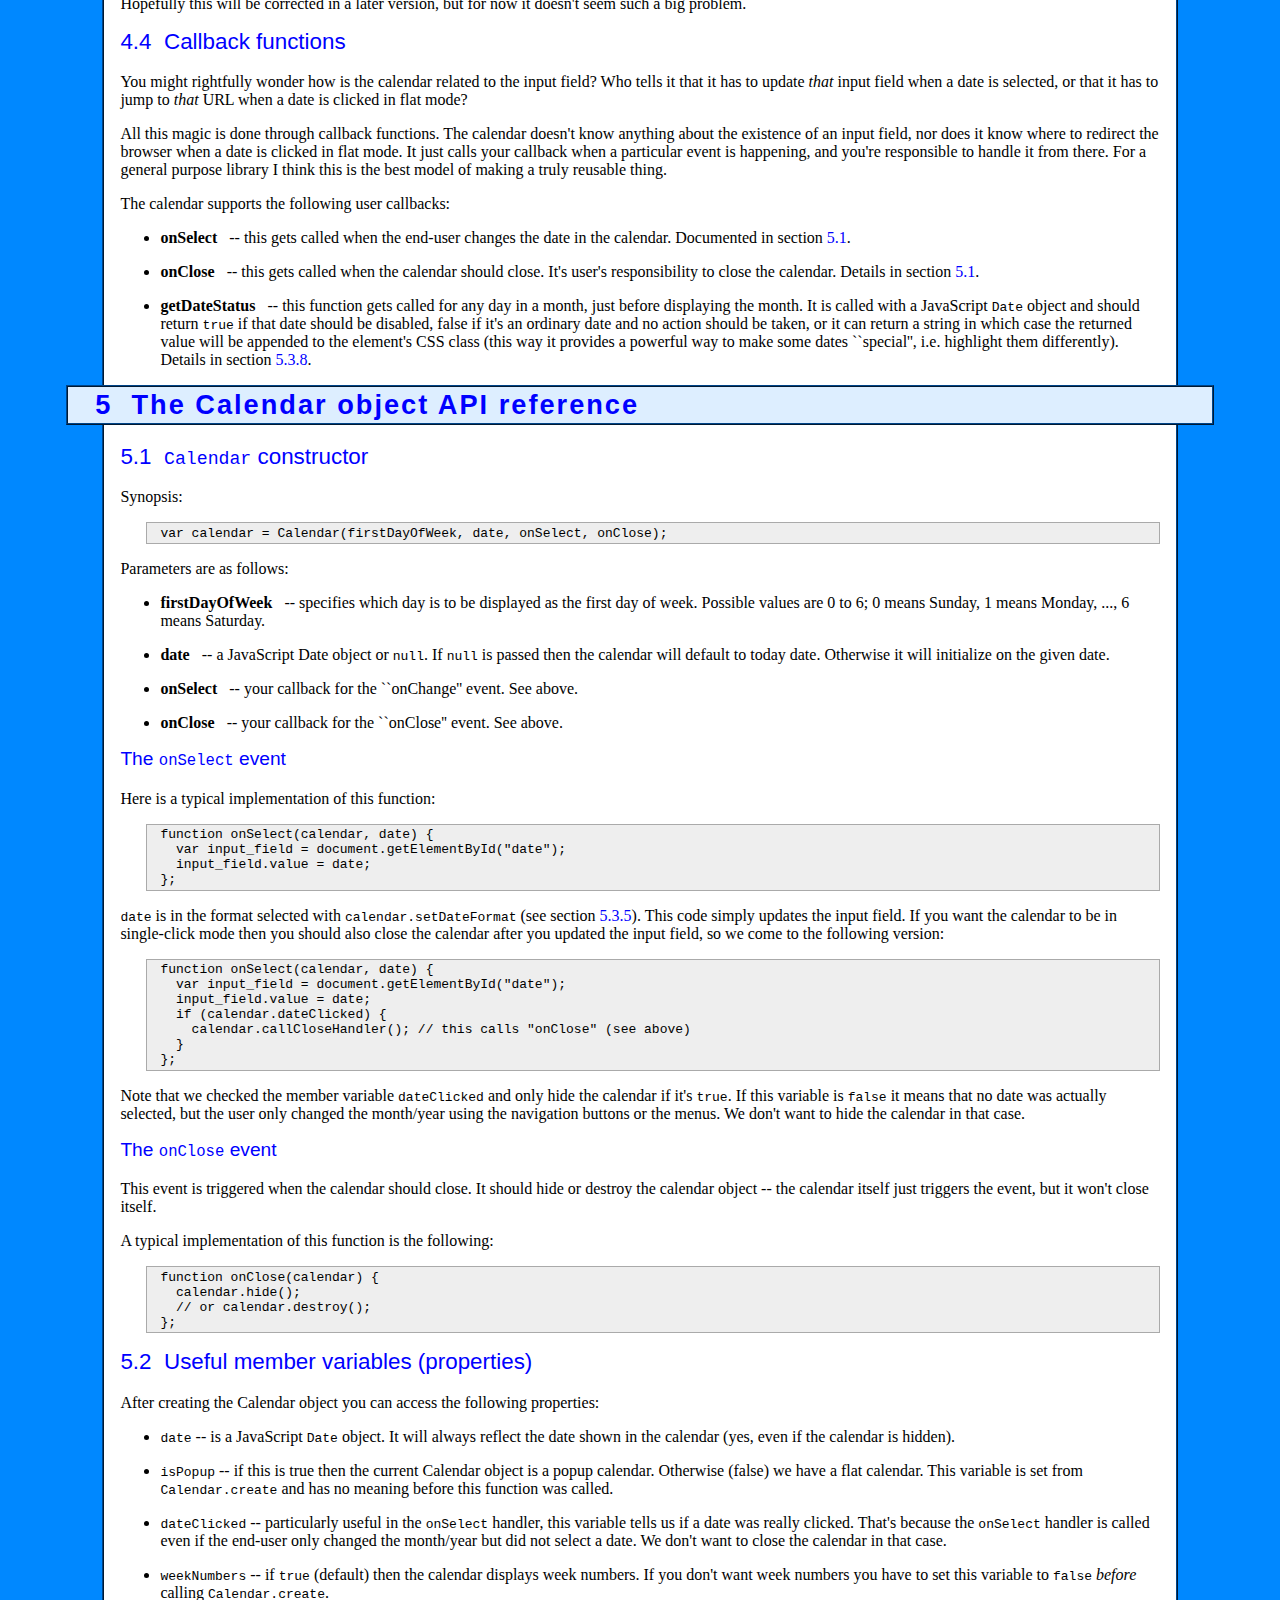
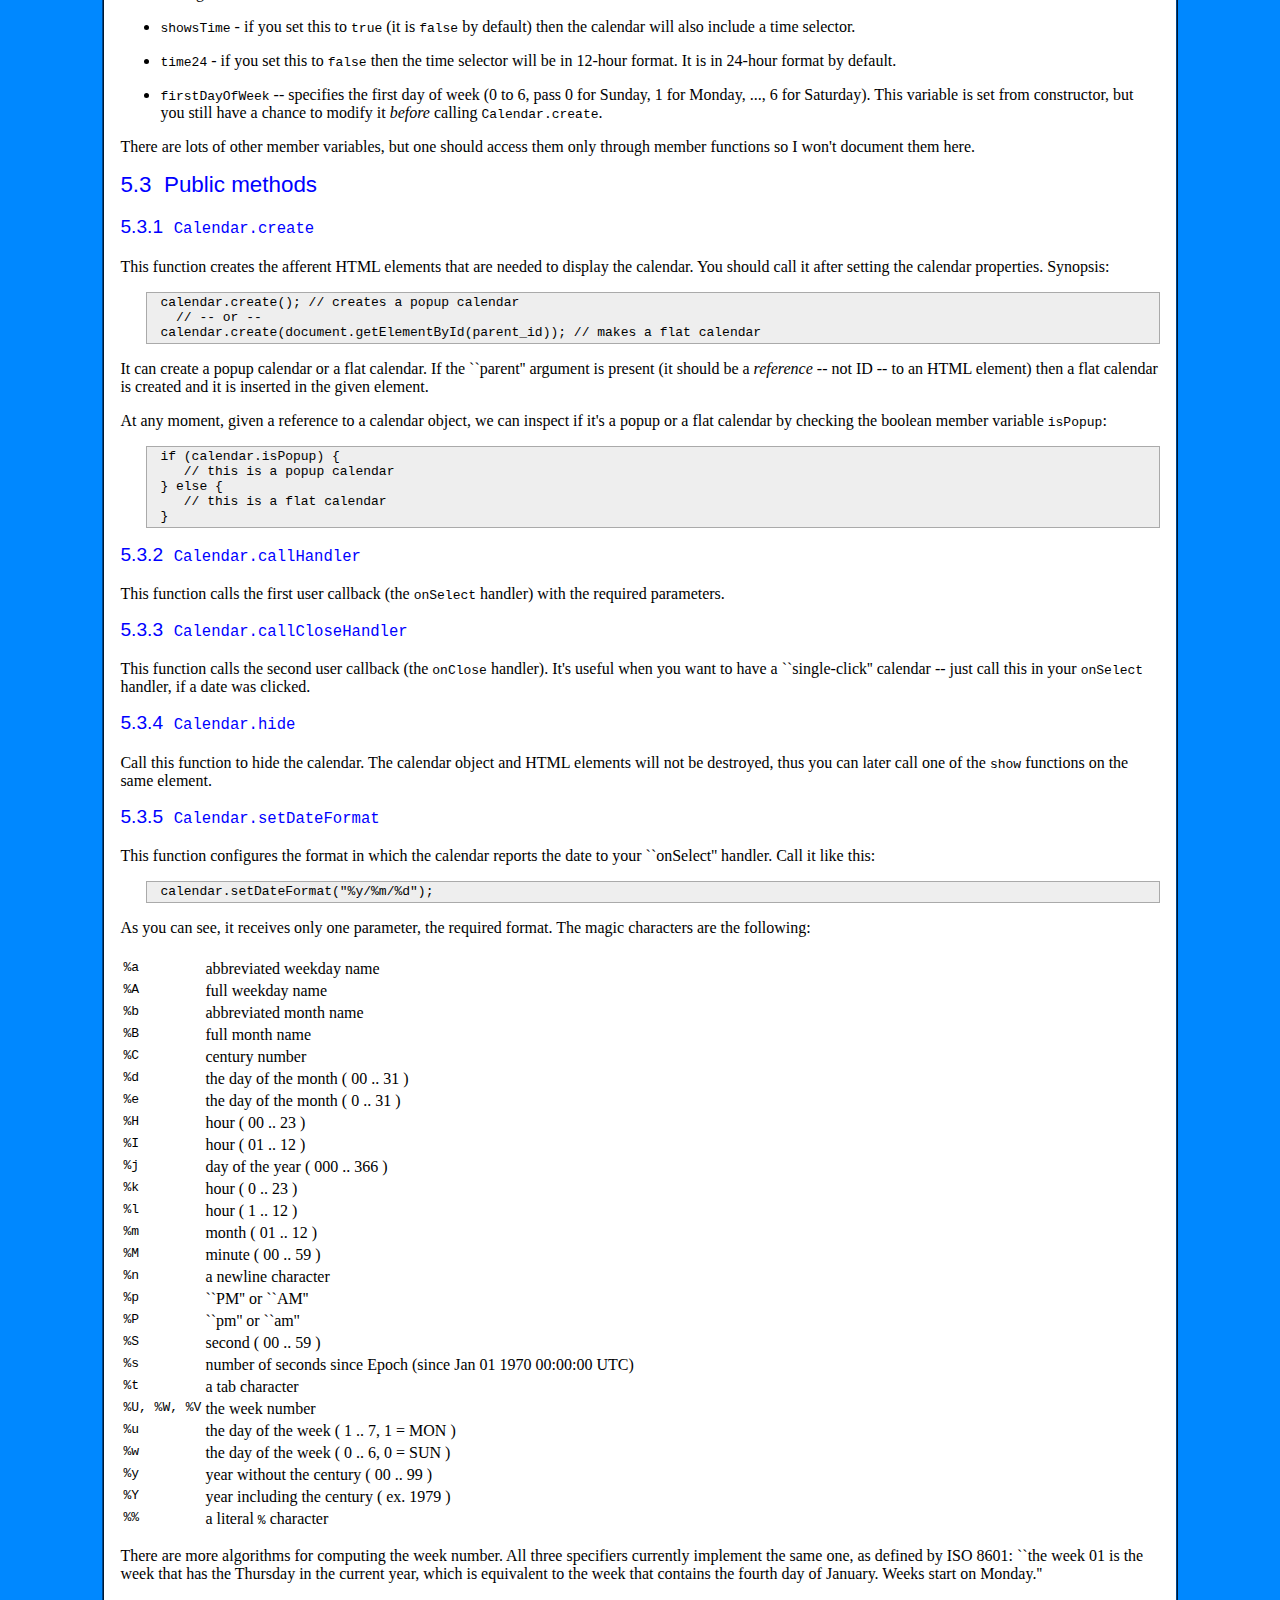
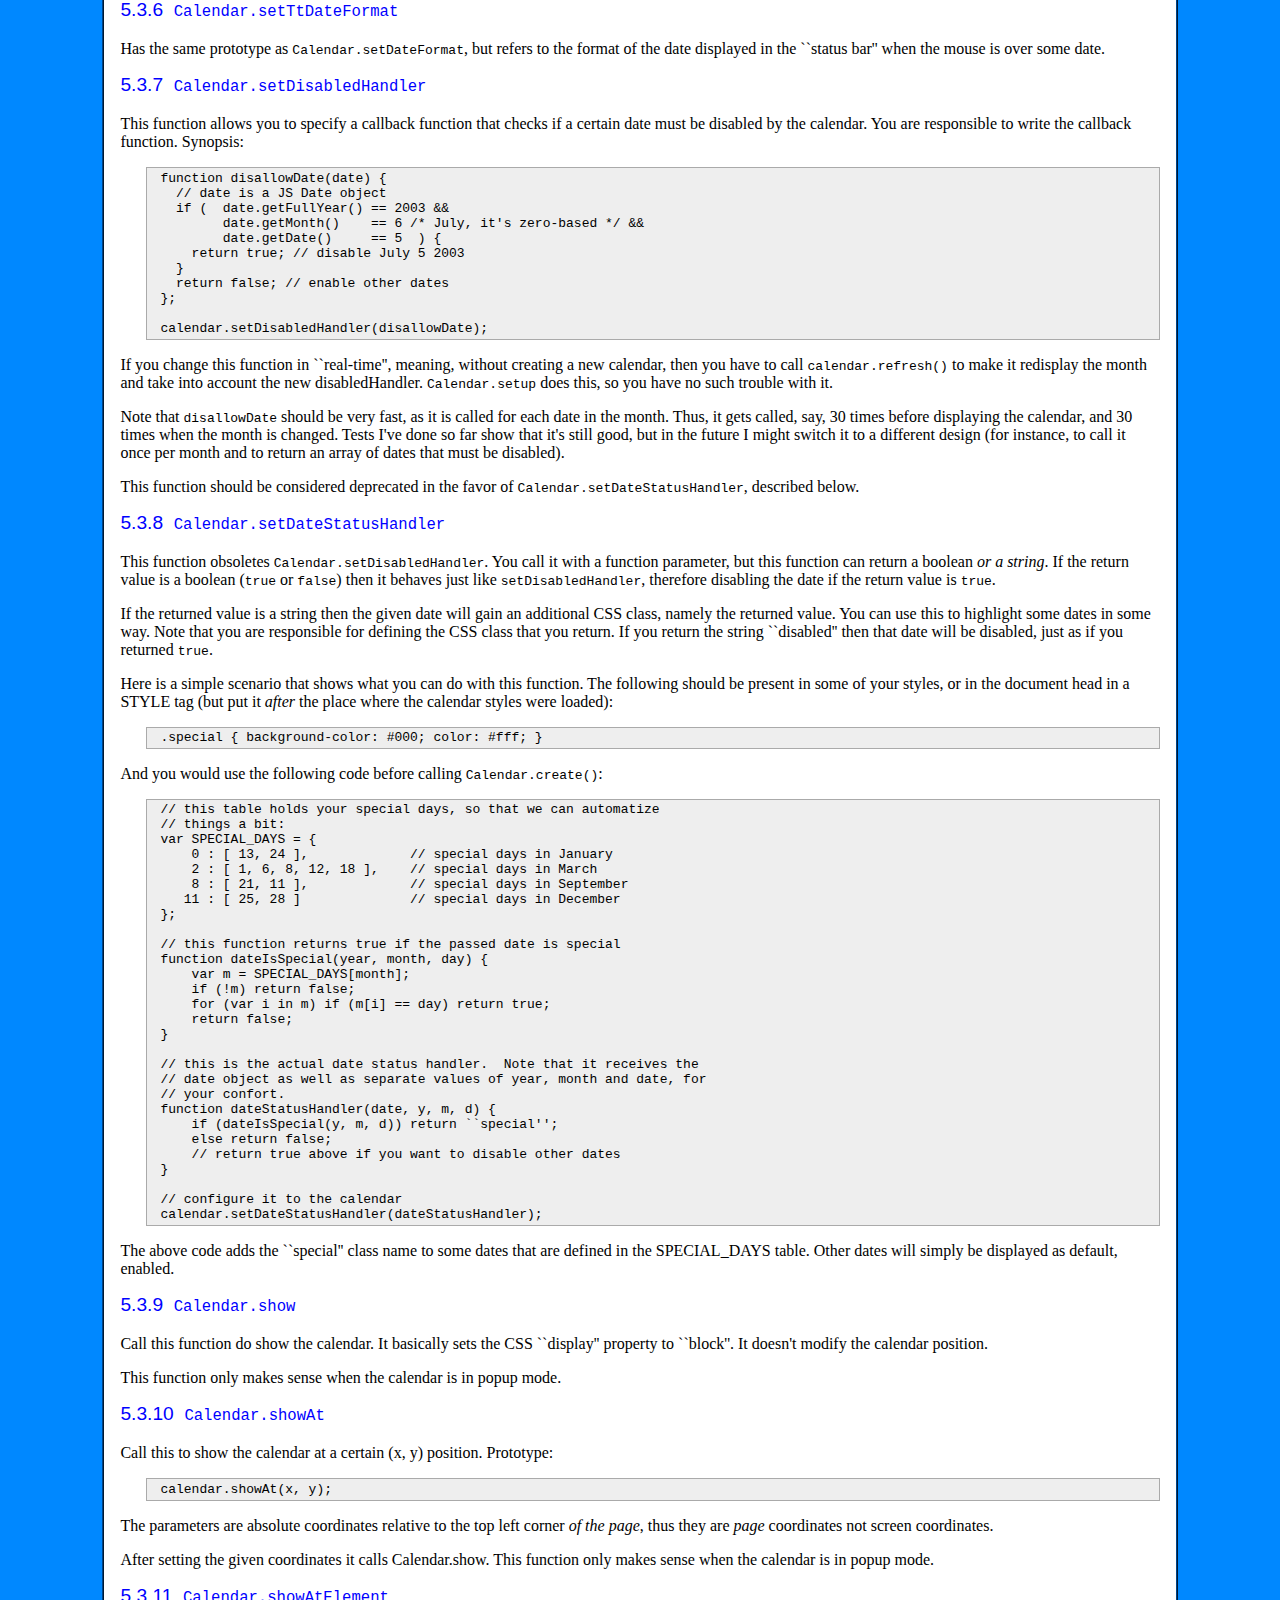
<file: calendar/doc/html/reference.html>
<!doctype html public "-//W3C//DTD HTML 4.01 Transitional//EN" "http://www.w3.org/TR/html4/loose.dtd">
<html>
<!--

Generated from ../reference.tex by tex2page, v 2004-09-11
(running on MzScheme 209, unix), 
(c) Dorai Sitaram, 
http://www.ccs.neu.edu/~dorai/tex2page/tex2page-doc.html

-->
<head>
<title>
DHTML Calendar Widget
</title>
<link rel="stylesheet" type="text/css" href="reference.css" title=default>
<link rel="stylesheet" type="text/css" href="reference-Z-S.css" title=default>
<meta name=robots content="index,follow">
</head>
<body>
<p>
</p>
<p>
</p>
<p>
</p>
<p>
</p>
<p>
</p>
<p>
</p>
<p>




</p>
<p>


</p>
<p>
</p>
<p>
</p>
<h1 class=title align=center><br><br>DHTML Calendar Widget</h1>
<p></p>
<div align=center>
Mihai Bazon, <tt>&lt;mihai_bazon@yahoo.com&gt;</tt><br>
&copy; Dynarch.com 2002-2005, <a href="http://www.dynarch.com/"><tt>www.dynarch.com</tt></a><p>March 7, 2005<br></p>
<p></p>
<p>
<span class=small>calendar version: 1.0 ``It is happening again''</span>
</p>
</div>
<p></p>
<p>
<span class=small><code class=verbatim>$Id: reference.tex,v 1.23 2005/03/05 11:37:14 mishoo Exp $</code></span>
</p>
<span class=small><blockquote>
<div align=right><table><tr><td>

</td></tr></table></div>

</blockquote></span>
<a name="node_sec_Temp_1"></a>
<h1><a href="#node_toc_node_sec_Temp_1">Contents</a></h1>
<p><a name="node_toc_start"></a></p>
<p><b>
&nbsp; &nbsp; <a name="node_toc_node_sec_1"></a><a href="#node_sec_1">1&nbsp;&nbsp;Overview</a></b><br>
&nbsp; &nbsp; &nbsp; &nbsp; <a name="node_toc_node_sec_1.1"></a><a href="#node_sec_1.1">1.1&nbsp;&nbsp;How does this thing work?</a><br>
&nbsp; &nbsp; &nbsp; &nbsp; <a name="node_toc_node_sec_1.2"></a><a href="#node_sec_1.2">1.2&nbsp;&nbsp;Project files</a><br>
&nbsp; &nbsp; &nbsp; &nbsp; <a name="node_toc_node_sec_1.3"></a><a href="#node_sec_1.3">1.3&nbsp;&nbsp;License</a><br>
</p>
<p><b>
&nbsp; &nbsp; <a name="node_toc_node_sec_2"></a><a href="#node_sec_2">2&nbsp;&nbsp;Quick startup</a></b><br>
&nbsp; &nbsp; &nbsp; &nbsp; <a name="node_toc_node_sec_2.1"></a><a href="#node_sec_2.1">2.1&nbsp;&nbsp;Installing a popup calendar</a><br>
&nbsp; &nbsp; &nbsp; &nbsp; <a name="node_toc_node_sec_2.2"></a><a href="#node_sec_2.2">2.2&nbsp;&nbsp;Installing a flat calendar</a><br>
&nbsp; &nbsp; &nbsp; &nbsp; <a name="node_toc_node_sec_2.3"></a><a href="#node_sec_2.3">2.3&nbsp;&nbsp;<tt>Calendar.setup</tt> in detail</a><br>
</p>
<p><b>
&nbsp; &nbsp; <a name="node_toc_node_sec_3"></a><a href="#node_sec_3">3&nbsp;&nbsp;Recipes</a></b><br>
&nbsp; &nbsp; &nbsp; &nbsp; <a name="node_toc_node_sec_3.1"></a><a href="#node_sec_3.1">3.1&nbsp;&nbsp;Popup calendars</a><br>
&nbsp; &nbsp; &nbsp; &nbsp; &nbsp; &nbsp; <a name="node_toc_node_sec_3.1.1"></a><a href="#node_sec_3.1.1">3.1.1&nbsp;&nbsp;Simple text field with calendar attached to a button</a><br>
&nbsp; &nbsp; &nbsp; &nbsp; &nbsp; &nbsp; <a name="node_toc_node_sec_3.1.2"></a><a href="#node_sec_3.1.2">3.1.2&nbsp;&nbsp;Simple field with calendar attached to an image</a><br>
&nbsp; &nbsp; &nbsp; &nbsp; &nbsp; &nbsp; <a name="node_toc_node_sec_3.1.3"></a><a href="#node_sec_3.1.3">3.1.3&nbsp;&nbsp;Hidden field, plain text triggers</a><br>
&nbsp; &nbsp; &nbsp; &nbsp; &nbsp; &nbsp; <a name="node_toc_node_sec_3.1.4"></a><a href="#node_sec_3.1.4">3.1.4&nbsp;&nbsp;2 Linked fields, no trigger buttons</a><br>
&nbsp; &nbsp; &nbsp; &nbsp; <a name="node_toc_node_sec_3.2"></a><a href="#node_sec_3.2">3.2&nbsp;&nbsp;Flat calendars</a><br>
&nbsp; &nbsp; &nbsp; &nbsp; <a name="node_toc_node_sec_3.3"></a><a href="#node_sec_3.3">3.3&nbsp;&nbsp;Highlight special dates</a><br>
&nbsp; &nbsp; &nbsp; &nbsp; <a name="node_toc_node_sec_3.4"></a><a href="#node_sec_3.4">3.4&nbsp;&nbsp;Select multiple dates</a><br>
</p>
<p><b>
&nbsp; &nbsp; <a name="node_toc_node_sec_4"></a><a href="#node_sec_4">4&nbsp;&nbsp;The Calendar object overview</a></b><br>
&nbsp; &nbsp; &nbsp; &nbsp; <a name="node_toc_node_sec_4.1"></a><a href="#node_sec_4.1">4.1&nbsp;&nbsp;Creating a calendar</a><br>
&nbsp; &nbsp; &nbsp; &nbsp; <a name="node_toc_node_sec_4.2"></a><a href="#node_sec_4.2">4.2&nbsp;&nbsp;Order does matter ;-)</a><br>
&nbsp; &nbsp; &nbsp; &nbsp; <a name="node_toc_node_sec_4.3"></a><a href="#node_sec_4.3">4.3&nbsp;&nbsp;Caching the object</a><br>
&nbsp; &nbsp; &nbsp; &nbsp; <a name="node_toc_node_sec_4.4"></a><a href="#node_sec_4.4">4.4&nbsp;&nbsp;Callback functions</a><br>
</p>
<p><b>
&nbsp; &nbsp; <a name="node_toc_node_sec_5"></a><a href="#node_sec_5">5&nbsp;&nbsp;The Calendar object API reference</a></b><br>
&nbsp; &nbsp; &nbsp; &nbsp; <a name="node_toc_node_sec_5.1"></a><a href="#node_sec_5.1">5.1&nbsp;&nbsp;<tt>Calendar</tt> constructor</a><br>
&nbsp; &nbsp; &nbsp; &nbsp; <a name="node_toc_node_sec_5.2"></a><a href="#node_sec_5.2">5.2&nbsp;&nbsp;Useful member variables (properties)</a><br>
&nbsp; &nbsp; &nbsp; &nbsp; <a name="node_toc_node_sec_5.3"></a><a href="#node_sec_5.3">5.3&nbsp;&nbsp;Public methods</a><br>
&nbsp; &nbsp; &nbsp; &nbsp; &nbsp; &nbsp; <a name="node_toc_node_sec_5.3.1"></a><a href="#node_sec_5.3.1">5.3.1&nbsp;&nbsp;<tt>Calendar.create</tt></a><br>
&nbsp; &nbsp; &nbsp; &nbsp; &nbsp; &nbsp; <a name="node_toc_node_sec_5.3.2"></a><a href="#node_sec_5.3.2">5.3.2&nbsp;&nbsp;<tt>Calendar.callHandler</tt></a><br>
&nbsp; &nbsp; &nbsp; &nbsp; &nbsp; &nbsp; <a name="node_toc_node_sec_5.3.3"></a><a href="#node_sec_5.3.3">5.3.3&nbsp;&nbsp;<tt>Calendar.callCloseHandler</tt></a><br>
&nbsp; &nbsp; &nbsp; &nbsp; &nbsp; &nbsp; <a name="node_toc_node_sec_5.3.4"></a><a href="#node_sec_5.3.4">5.3.4&nbsp;&nbsp;<tt>Calendar.hide</tt></a><br>
&nbsp; &nbsp; &nbsp; &nbsp; &nbsp; &nbsp; <a name="node_toc_node_sec_5.3.5"></a><a href="#node_sec_5.3.5">5.3.5&nbsp;&nbsp;<tt>Calendar.setDateFormat</tt></a><br>
&nbsp; &nbsp; &nbsp; &nbsp; &nbsp; &nbsp; <a name="node_toc_node_sec_5.3.6"></a><a href="#node_sec_5.3.6">5.3.6&nbsp;&nbsp;<tt>Calendar.setTtDateFormat</tt></a><br>
&nbsp; &nbsp; &nbsp; &nbsp; &nbsp; &nbsp; <a name="node_toc_node_sec_5.3.7"></a><a href="#node_sec_5.3.7">5.3.7&nbsp;&nbsp;<tt>Calendar.setDisabledHandler</tt></a><br>
&nbsp; &nbsp; &nbsp; &nbsp; &nbsp; &nbsp; <a name="node_toc_node_sec_5.3.8"></a><a href="#node_sec_5.3.8">5.3.8&nbsp;&nbsp;<tt>Calendar.setDateStatusHandler</tt></a><br>
&nbsp; &nbsp; &nbsp; &nbsp; &nbsp; &nbsp; <a name="node_toc_node_sec_5.3.9"></a><a href="#node_sec_5.3.9">5.3.9&nbsp;&nbsp;<tt>Calendar.show</tt></a><br>
&nbsp; &nbsp; &nbsp; &nbsp; &nbsp; &nbsp; <a name="node_toc_node_sec_5.3.10"></a><a href="#node_sec_5.3.10">5.3.10&nbsp;&nbsp;<tt>Calendar.showAt</tt></a><br>
&nbsp; &nbsp; &nbsp; &nbsp; &nbsp; &nbsp; <a name="node_toc_node_sec_5.3.11"></a><a href="#node_sec_5.3.11">5.3.11&nbsp;&nbsp;<tt>Calendar.showAtElement</tt></a><br>
&nbsp; &nbsp; &nbsp; &nbsp; &nbsp; &nbsp; <a name="node_toc_node_sec_5.3.12"></a><a href="#node_sec_5.3.12">5.3.12&nbsp;&nbsp;<tt>Calendar.setDate</tt></a><br>
&nbsp; &nbsp; &nbsp; &nbsp; &nbsp; &nbsp; <a name="node_toc_node_sec_5.3.13"></a><a href="#node_sec_5.3.13">5.3.13&nbsp;&nbsp;<tt>Calendar.setFirstDayOfWeek</tt></a><br>
&nbsp; &nbsp; &nbsp; &nbsp; &nbsp; &nbsp; <a name="node_toc_node_sec_5.3.14"></a><a href="#node_sec_5.3.14">5.3.14&nbsp;&nbsp;<tt>Calendar.parseDate</tt></a><br>
&nbsp; &nbsp; &nbsp; &nbsp; &nbsp; &nbsp; <a name="node_toc_node_sec_5.3.15"></a><a href="#node_sec_5.3.15">5.3.15&nbsp;&nbsp;<tt>Calendar.setRange</tt></a><br>
</p>
<p><b>
&nbsp; &nbsp; <a name="node_toc_node_sec_6"></a><a href="#node_sec_6">6&nbsp;&nbsp;Side effects</a></b><br>
</p>
<p><b>
&nbsp; &nbsp; <a name="node_toc_node_sec_7"></a><a href="#node_sec_7">7&nbsp;&nbsp;Credits</a></b><br>
</p>
<p>
</p>
<p>
</p>
<a name="node_sec_1"></a>
<h1><a href="#node_toc_node_sec_1">1&nbsp;&nbsp;Overview</a></h1>
<p>The DHTML Calendar widget<a name="call_footnote_Temp_2"></a><a href="#footnote_Temp_2"><sup><small>1</small></sup></a>
is an (HTML) user interface element that gives end-users a friendly way to
select date and time.  It works in a web browser.  The first versions only provided
support for popup calendars, while starting with version 0.9 it also supports
``flat'' display.  A ``flat'' calendar is a calendar that stays visible in the
page all the time.  In this mode it could be very useful for ``blog'' pages and
other pages that require the calendar to be always present.</p>
<p>
The calendar is compatible with most popular browsers nowadays.  While it's
created using web standards and it should generally work with any compliant
browser, the following browsers were found to work: Mozilla/Firefox (the
development platform), Netscape&nbsp;6.0 or better, all other Gecko-based browsers,
Internet Explorer&nbsp;5.0 or better <em>for Windows</em><a name="call_footnote_Temp_3"></a><a href="#footnote_Temp_3"><sup><small>2</small></sup></a>, Opera&nbsp;7<a name="call_footnote_Temp_4"></a><a href="#footnote_Temp_4"><sup><small>3</small></sup></a>, Konqueror 3.1.2 and Apple Safari for
MacOSX.</p>
<p>
You can find the latest info and version at the calendar homepage:</p>
<p>
</p>
<div align=center><table><tr><td>

<a href="http://www.dynarch.com/projects/calendar/"><tt>www.dynarch.com/projects/calendar</tt></a>
</td></tr></table></div>
<p>
</p>
<a name="node_sec_1.1"></a>
<h2><a href="#node_toc_node_sec_1.1">1.1&nbsp;&nbsp;How does this thing work?</a></h2>
<p>DHTML is not ``another kind of HTML''.  It's merely a naming convention.  DHTML
refers to the combination of HTML, CSS, JavaScript and DOM.  DOM (Document
Object Model) is a set of interfaces that glues the other three together.  In
other words, DOM allows dynamic modification of an HTML page through a program.
JavaScript is our programming language, since that's what browsers like.  CSS
is a way to make it look good ;-).  So all this soup is generically known as
DHTML.</p>
<p>
Using DOM calls, the program dynamically creates a <tt>&lt;table&gt;</tt> element
that contains a calendar for the given date and then inserts it in the document
body.  Then it shows this table at a specified position.  Usually the position
is related to some element in which the date needs to be displayed/entered,
such as an input field.</p>
<p>
By assigning a certain CSS class to the table we can control the look of the
calendar through an external CSS file; therefore, in order to change the
colors, backgrounds, rollover effects and other stuff, you can only change a
CSS file -- modification of the program itself is not necessary.</p>
<p>
</p>
<a name="node_sec_1.2"></a>
<h2><a href="#node_toc_node_sec_1.2">1.2&nbsp;&nbsp;Project files</a></h2>
<p>Here's a description of the project files, excluding documentation and example
files.</p>
<p>
</p>
<ul><p>
</p>
<li><p>the main program file (<tt>calendar.js</tt>).  This defines all the logic
behind the calendar widget.</p>
<p>
</p>
<li><p>the CSS files (<tt>calendar-*.css</tt>).  Loading one of them is
necessary in order to see the calendar as intended.</p>
<p>
</p>
<li><p>the language definition files (<tt>lang/calendar-*.js</tt>).  They are
plain JavaScript files that contain all texts that are displayed by the
calendar.  Loading one of them is necessary.</p>
<p>
</p>
<li><p>helper functions for quick setup of the calendar
(<tt>calendar-setup.js</tt>).  You can do fine without it, but starting with
version 0.9.3 this is the recommended way to setup a calendar.</p>
<p>
</p>
</ul><p></p>
<p>
</p>
<a name="node_sec_1.3"></a>
<h2><a href="#node_toc_node_sec_1.3">1.3&nbsp;&nbsp;License</a></h2>
<p></p>
<div align=center><table><tr><td>

&copy; Dynarch.com 2002-2005,
<a href="http://www.dynarch.com/"><tt>www.dynarch.com</tt></a>
Author: Mihai Bazon
</td></tr></table></div>
<p>
The calendar is released under the
<a href="http://www.gnu.org/licenses/lgpl.html">GNU Lesser General Public License</a>.</p>
<p>
</p>
<a name="node_sec_2"></a>
<h1><a href="#node_toc_node_sec_2">2&nbsp;&nbsp;Quick startup</a></h1>
<p></p>
<p>
Installing the calendar used to be quite a task until version 0.9.3.  Starting
with 0.9.3 I have included the file <tt>calendar-setup.js</tt> whose goal is to
assist you to setup a popup or flat calendar in minutes.  You are
encouraged to modify this file and <em>not</em> calendar.js if you need
extra customization, but you're on your own.</p>
<p>
First you have to include the needed scripts and style-sheet.  Make sure you do
this in your document's <tt>&lt;head&gt;</tt> section, also make sure you put the
correct paths to the scripts.</p>
<p>
</p>
<pre class=verbatim>&lt;style type=&quot;text/css&quot;&gt;@import url(calendar-win2k-1.css);&lt;/style&gt;
&lt;script type=&quot;text/javascript&quot; src=&quot;calendar.js&quot;&gt;&lt;/script&gt;
&lt;script type=&quot;text/javascript&quot; src=&quot;lang/calendar-en.js&quot;&gt;&lt;/script&gt;
&lt;script type=&quot;text/javascript&quot; src=&quot;calendar-setup.js&quot;&gt;&lt;/script&gt;
</pre><p></p>
<p>
</p>
<a name="node_sec_2.1"></a>
<h2><a href="#node_toc_node_sec_2.1">2.1&nbsp;&nbsp;Installing a popup calendar</a></h2>
<p></p>
<p>
Now suppose you have the following HTML:</p>
<p>
</p>
<pre class=verbatim>&lt;form ...&gt;
  &lt;input type=&quot;text&quot; id=&quot;data&quot; name=&quot;data&quot; /&gt;
  &lt;button id=&quot;trigger&quot;&gt;...&lt;/button&gt;
&lt;/form&gt;
</pre><p></p>
<p>
You want the button to popup a calendar widget when clicked?  Just
insert the following code immediately <em>after</em> the HTML form:</p>
<p>
</p>
<pre class=verbatim>&lt;script type=&quot;text/javascript&quot;&gt;
  Calendar.setup(
    {
      inputField  : &quot;data&quot;,         // ID of the input field
      ifFormat    : &quot;%m %d, %Y&quot;,    // the date format
      button      : &quot;trigger&quot;       // ID of the button
    }
  );
&lt;/script&gt;
</pre><p></p>
<p>
The <tt>Calendar.setup</tt> function, defined in <tt>calendar-setup.js</tt>
takes care of ``patching'' the button to display a calendar when clicked.  The
calendar is by default in single-click mode and linked with the given input
field, so that when the end-user selects a date it will update the input field
with the date in the given format and close the calendar.  If you are a
long-term user of the calendar you probably remember that for doing this you
needed to write a couple functions and add an ``onclick'' handler for the
button by hand.</p>
<p>
By looking at the example above we can see that the function
<tt>Calendar.setup</tt> receives only one parameter: a JavaScript object.
Further, that object can have lots of properties that tell to the setup
function how would we like to have the calendar.  For instance, if we would
like a calendar that closes at double-click instead of single-click we would
also include the following: <tt>singleClick:false</tt>.</p>
<p>
For a list of all supported parameters please see the section
<a href="#node_sec_2.3">2.3</a>.</p>
<p>
</p>
<a name="node_sec_2.2"></a>
<h2><a href="#node_toc_node_sec_2.2">2.2&nbsp;&nbsp;Installing a flat calendar</a></h2>
<p></p>
<p>
Here's how to configure a flat calendar, using the same <tt>Calendar.setup</tt>
function.  First, you should have an empty element with an ID.  This element
will act as a container for the calendar.  It can be any block-level element,
such as DIV, TABLE, etc.  We will use a DIV in this example.</p>
<p>
</p>
<pre class=verbatim>&lt;div id=&quot;calendar-container&quot;&gt;&lt;/div&gt;
</pre><p></p>
<p>
Then there is the JavaScript code that sets up the calendar into the
``calendar-container'' DIV.  The code can occur anywhere in HTML
<em>after</em> the DIV element.</p>
<p>
</p>
<pre class=verbatim>&lt;script type=&quot;text/javascript&quot;&gt;
  function dateChanged(calendar) {
    // Beware that this function is called even if the end-user only
    // changed the month/year.  In order to determine if a date was
    // clicked you can use the dateClicked property of the calendar:
    if (calendar.dateClicked) {
      // OK, a date was clicked, redirect to /yyyy/mm/dd/index.php
      var y = calendar.date.getFullYear();
      var m = calendar.date.getMonth();     // integer, 0..11
      var d = calendar.date.getDate();      // integer, 1..31
      // redirect...
      window.location = &quot;/&quot; + y + &quot;/&quot; + m + &quot;/&quot; + d + &quot;/index.php&quot;;
    }
  };

  Calendar.setup(
    {
      flat         : &quot;calendar-container&quot;, // ID of the parent element
      flatCallback : dateChanged           // our callback function
    }
  );
&lt;/script&gt;
</pre><p></p>
<p>
</p>
<a name="node_sec_2.3"></a>
<h2><a href="#node_toc_node_sec_2.3">2.3&nbsp;&nbsp;<tt>Calendar.setup</tt> in detail</a></h2>
<p></p>
<p>
Following there is the complete list of properties interpreted by
Calendar.setup.  All of them have default values, so you can pass only those
which you would like to customize.  Anyway, you <em>must</em> pass at least one
of <tt>inputField</tt>, <tt>displayArea</tt> or <tt>button</tt>, for a popup
calendar, or <tt>flat</tt> for a flat calendar.  Otherwise you will get a
warning message saying that there's nothing to setup.</p>
<p>
</p>
<span class=small><table border=0><tr><td valign=top ><b>property</b> </td><td valign=top ><b>type</b> </td><td valign=top ><b>description</b> </td><td valign=top ><b>default</b>
</td></tr>
<tr><td valign=top ><tt>inputField</tt>
</td><td valign=top >string </td><td valign=top >The ID of your input field.
</td><td valign=top >null
</td></tr>
<tr><td valign=top ><tt>displayArea</tt>
</td><td valign=top >string </td><td valign=top >This is the ID of a &lt;span&gt;, &lt;div&gt;, or any other element that you would like to use to display the current date. This is generally useful only if the input field is hidden, as an area to display the date.
</td><td valign=top >null
</td></tr>
<tr><td valign=top ><tt>button</tt>
</td><td valign=top >string </td><td valign=top >The ID of the calendar ``trigger''. This is an element (ordinarily a button or an image) that will dispatch a certain event (usually ``click'') to the function that creates and displays the calendar.
</td><td valign=top >null
</td></tr>
<tr><td valign=top ><tt>eventName</tt>
</td><td valign=top >string </td><td valign=top >The name of the event that will trigger the calendar. The name should be without the ``on'' prefix, such as ``click'' instead of ``onclick''. Virtually all users will want to let this have the default value (``click''). Anyway, it could be useful if, say, you want the calendar to appear when the input field is focused and have no trigger button (in this case use ``focus'' as the event name).
</td><td valign=top >``click''
</td></tr>
<tr><td valign=top ><tt>ifFormat</tt>
</td><td valign=top >string </td><td valign=top >The format string that will be used to enter the date in the input field. This format will be honored even if the input field is hidden.
</td><td valign=top >``%Y/%m/%d''
</td></tr>
<tr><td valign=top ><tt>daFormat</tt>
</td><td valign=top >string </td><td valign=top >Format of the date displayed in the displayArea (if specified).
</td><td valign=top >``%Y/%m/%d''
</td></tr>
<tr><td valign=top ><tt>singleClick</tt>
</td><td valign=top >boolean </td><td valign=top >Wether the calendar is in ``single-click mode'' or ``double-click mode''. If true (the default) the calendar will be created in single-click mode.
</td><td valign=top >true
</td></tr>
<tr><td valign=top ><tt>disableFunc</tt>
</td><td valign=top >function </td><td valign=top >A function that receives a JS Date object.  It should return
<tt>true</tt> if that date has to be disabled, <tt>false</tt> otherwise.
<font color="red">DEPRECATED (see below).</font>
</td><td valign=top >null
</td></tr>
<tr><td valign=top ><tt>dateStatusFunc</tt>
</td><td valign=top >function </td><td valign=top >A function that receives a JS Date object and returns a boolean
or a string.  This function allows one to set a certain CSS class to some
date, therefore making it look different.  If it returns <tt>true</tt> then
the date will be disabled.  If it returns <tt>false</tt> nothing special
happens with the given date.  If it returns a string then that will be taken
as a CSS class and appended to the date element.  If this string is
``disabled'' then the date is also disabled (therefore is like returning
<tt>true</tt>).  For more information please also refer to section
<a href="#node_sec_5.3.8">5.3.8</a>.
</td><td valign=top >null
</td></tr>
<tr><td valign=top ><tt>firstDay</tt>
</td><td valign=top >integer </td><td valign=top >Specifies which day is to be displayed as the first day of
week.  Possible values are 0 to 6; 0 means Sunday, 1 means Monday, ..., 6
means Saturday.  The end user can easily change this too, by clicking on the
day name in the calendar header.
</td><td valign=top >0
</td></tr>
<tr><td valign=top ><tt>weekNumbers</tt>
</td><td valign=top >boolean </td><td valign=top >If ``true'' then the calendar will display week numbers.
</td><td valign=top >true
</td></tr>
<tr><td valign=top ><tt>align</tt>
</td><td valign=top >string </td><td valign=top >Alignment of the calendar, relative to the reference element. The
reference element is dynamically chosen like this: if a displayArea is
specified then it will be the reference element. Otherwise, the input field
is the reference element.  For the meaning of the alignment characters
please section <a href="#node_sec_5.3.11">5.3.11</a>.
</td><td valign=top >``Bl''
</td></tr>
<tr><td valign=top ><tt>range</tt>
</td><td valign=top >array </td><td valign=top >An array having exactly 2 elements, integers. (!) The first [0] element is the minimum year that is available, and the second [1] element is the maximum year that the calendar will allow.
</td><td valign=top >[1900, 2999]
</td></tr>
<tr><td valign=top ><tt>flat</tt>
</td><td valign=top >string </td><td valign=top >If you want a flat calendar, pass the ID of the parent object in
this property.  If not, pass <tt>null</tt> here (or nothing at all as
<tt>null</tt> is the default value).
</td><td valign=top >null
</td></tr>
<tr><td valign=top ><tt>flatCallback</tt>
</td><td valign=top >function </td><td valign=top >You should provide this function if the calendar is flat.  It
will be called when the date in the calendar is changed with a reference to
the calendar object.  See section <a href="#node_sec_2.2">2.2</a> for an example
of how to setup a flat calendar.
</td><td valign=top >null
</td></tr>
<tr><td valign=top ><tt>onSelect</tt>
</td><td valign=top >function </td><td valign=top >If you provide a function handler here then you have to manage
the ``click-on-date'' event by yourself.  Look in the calendar-setup.js and
take as an example the onSelect handler that you can see there.
</td><td valign=top >null
</td></tr>
<tr><td valign=top ><tt>onClose</tt>
</td><td valign=top >function </td><td valign=top >This handler will be called when the calendar needs to close.
You don't need to provide one, but if you do it's your responsibility to
hide/destroy the calendar.  You're on your own.  Check the calendar-setup.js
file for an example.
</td><td valign=top >null
</td></tr>
<tr><td valign=top ><tt>onUpdate</tt>
</td><td valign=top >function </td><td valign=top >If you supply a function handler here, it will be called right
after the target field is updated with a new date.  You can use this to
chain 2 calendars, for instance to setup a default date in the second just
after a date was selected in the first.
</td><td valign=top >null
</td></tr>
<tr><td valign=top ><tt>date</tt>
</td><td valign=top >date </td><td valign=top >This allows you to setup an initial date where the calendar will be
positioned to.  If absent then the calendar will open to the today date.
</td><td valign=top >null
</td></tr>
<tr><td valign=top ><tt>showsTime</tt>
</td><td valign=top >boolean </td><td valign=top >If this is set to <tt>true</tt> then the calendar will also
allow time selection.
</td><td valign=top >false
</td></tr>
<tr><td valign=top ><tt>timeFormat</tt>
</td><td valign=top >string </td><td valign=top >Set this to ``12'' or ``24'' to configure the way that the
calendar will display time.
</td><td valign=top >``24''
</td></tr>
<tr><td valign=top ><tt>electric</tt>
</td><td valign=top >boolean </td><td valign=top >Set this to ``false'' if you want the calendar to update the
field only when closed (by default it updates the field at each date change,
even if the calendar is not closed) </td><td valign=top >true
</td></tr>
<tr><td valign=top ><tt>position</tt>
</td><td valign=top >array </td><td valign=top >Specifies the [x, y] position, relative to page's top-left corner,
where the calendar will be displayed.  If not passed then the position will
be computed based on the ``align'' parameter.  Defaults to ``null'' (not
used). </td><td valign=top >null
</td></tr>
<tr><td valign=top ><tt>cache</tt>
</td><td valign=top >boolean </td><td valign=top >Set this to ``true'' if you want to cache the calendar object.
This means that a single calendar object will be used for all fields that
require a popup calendar </td><td valign=top >false
</td></tr>
<tr><td valign=top ><tt>showOthers</tt>
</td><td valign=top >boolean </td><td valign=top >If set to ``true'' then days belonging to months overlapping
with the currently displayed month will also be displayed in the calendar
(but in a ``faded-out'' color) </td><td valign=top >false

</td></tr></table>

</span><p>
</p>
<a name="node_sec_3"></a>
<h1><a href="#node_toc_node_sec_3">3&nbsp;&nbsp;Recipes</a></h1>
<p>This section presents some common ways to setup a calendar using the
<tt>Calendar.setup</tt> function detailed in the previous section.</p>
<p>
We don't discuss here about loading the JS or CSS code -- so make sure you
add the proper &lt;script&gt; and &lt;style&gt; or &lt;link&gt; elements in your
HTML code.  Also, when we present input fields, please note that they should
be embedded in some form in order for data to be actually sent to server; we
don't discuss these things here because they are not related to our
calendar.</p>
<p>
</p>
<a name="node_sec_3.1"></a>
<h2><a href="#node_toc_node_sec_3.1">3.1&nbsp;&nbsp;Popup calendars</a></h2>
<p>These samples can be found in the file “<tt>simple-1.html</tt>” from the
calendar package.</p>
<p>
</p>
<a name="node_sec_3.1.1"></a>
<h3><a href="#node_toc_node_sec_3.1.1">3.1.1&nbsp;&nbsp;Simple text field with calendar attached to a button</a></h3>
<p></p>
<p>
This piece of code will create a calendar for a simple input field with a
button that will open the calendar when clicked.</p>
<p>
</p>
<pre class=verbatim>&lt;input type=&quot;text&quot; name=&quot;date&quot; id=&quot;f_date_b&quot;
       /&gt;&lt;button type=&quot;reset&quot; id=&quot;f_trigger_b&quot;
       &gt;...&lt;/button&gt;
&lt;script type=&quot;text/javascript&quot;&gt;
    Calendar.setup({
        inputField     :    &quot;f_date_b&quot;,           //*
        ifFormat       :    &quot;%m/%d/%Y %I:%M %p&quot;,
        showsTime      :    true,
        button         :    &quot;f_trigger_b&quot;,        //*
        step           :    1
    });
&lt;/script&gt;
</pre><p></p>
<p>
Note that this code does more actually; the only <em>required</em> fields are
those marked with “//*” -- that is, the ID of the input field and the ID of
the button need to be passed to <tt>Calendar.setup</tt> in order for the
calendar to be properly assigned to this input field.  As one can easily
guess from the argument names, the other arguments configure a certain date
format, instruct the calendar to also include a time selector and display
every year in the drop-down boxes (the “step” parameter) -- instead of showing
every other year as the default calendar does.</p>
<p>
</p>
<a name="node_sec_3.1.2"></a>
<h3><a href="#node_toc_node_sec_3.1.2">3.1.2&nbsp;&nbsp;Simple field with calendar attached to an image</a></h3>
<p>Same as the above, but the element that triggers the calendar is this time
an image, not a button.</p>
<p>
</p>
<pre class=verbatim>&lt;input type=&quot;text&quot; name=&quot;date&quot; id=&quot;f_date_c&quot; readonly=&quot;1&quot; /&gt;
&lt;img src=&quot;img.gif&quot; id=&quot;f_trigger_c&quot;
     style=&quot;cursor: pointer; border: 1px solid red;&quot;
     title=&quot;Date selector&quot;
     onmouseover=&quot;this.style.background='red';&quot;
     onmouseout=&quot;this.style.background=''&quot; /&gt;
&lt;script type=&quot;text/javascript&quot;&gt;
    Calendar.setup({
        inputField     :    &quot;f_date_c&quot;,
        ifFormat       :    &quot;%B %e, %Y&quot;,
        button         :    &quot;f_trigger_c&quot;,
        align          :    &quot;Tl&quot;,
        singleClick    :    false
    });
&lt;/script&gt;
</pre><p></p>
<p>
Note that the same 2 parameters are required as in the previous case; the
difference is that the 'button' parameter now gets the ID of the image
instead of the ID of the button.  But the event is the same: at 'onclick' on
the element that is passed as 'button', the calendar will be shown.</p>
<p>
The above code additionally sets an alignment mode -- the parameters are
described in <a href="#node_sec_5.3.11">5.3.11</a>.</p>
<p>
</p>
<a name="node_sec_3.1.3"></a>
<h3><a href="#node_toc_node_sec_3.1.3">3.1.3&nbsp;&nbsp;Hidden field, plain text triggers</a></h3>
<p>Sometimes, to assure that the date is well formatted, you might want not to
allow the end user to write a date manually.  This can easily be achieved
with an input field by setting its <tt>readonly</tt> attribute, which is
defined by the HTML4 standard; however, here's an even nicer approach: our
calendar widget allows you to use a hidden field as the way to pass data to
server, and a “display area” to show the end user the selected date.  The
“display area” can be any HTML element, such as a DIV or a SPAN or
whatever -- we will use a SPAN in our sample.</p>
<p>
</p>
<pre class=verbatim>&lt;input type=&quot;hidden&quot; name=&quot;date&quot; id=&quot;f_date_d&quot; /&gt;

&lt;p&gt;Your birthday:
   &lt;span style=&quot;background-color: #ff8; cursor: default;&quot;
         onmouseover=&quot;this.style.backgroundColor='#ff0';&quot;
         onmouseout=&quot;this.style.backgroundColor='#ff8';&quot;
         id=&quot;show_d&quot;
   &gt;Click to open date selector&lt;/span&gt;.&lt;/p&gt;

&lt;script type=&quot;text/javascript&quot;&gt;
    Calendar.setup({
        inputField     :    &quot;f_date_d&quot;,
        ifFormat       :    &quot;%Y/%d/%m&quot;,
        displayArea    :    &quot;show_d&quot;,
        daFormat       :    &quot;%A, %B %d, %Y&quot;,
    });
&lt;/script&gt;
</pre><p></p>
<p>
The above code will configure a calendar attached to the hidden field and to
the SPAN having the id=“show_d”.  When the SPAN element is clicked, the
calendar opens and allows the end user to chose a date.  When the date is
chosen, the input field will be updated with the value in the format
“<tt>%Y/%d/%m</tt>”, and the SPAN element will display the date in a
friendlier format (defined by “<tt>daFormat</tt>”).</p>
<p>
Beware that using this approach will make your page unfunctional in browsers
that do not support JavaScript or our calendar.</p>
<p>
</p>
<a name="node_sec_3.1.4"></a>
<h3><a href="#node_toc_node_sec_3.1.4">3.1.4&nbsp;&nbsp;2 Linked fields, no trigger buttons</a></h3>
<p>Supposing you want to create 2 fields that hold an interval of exactly one
week.  The first is the starting date, and the second is the ending date.
You want the fields to be automatically updated when some date is clicked in
one or the other, in order to keep exactly one week difference between them.</p>
<p>
</p>
<pre class=verbatim>&lt;input type=&quot;text&quot; name=&quot;date&quot; id=&quot;f_date_a&quot; /&gt;
&lt;input type=&quot;text&quot; name=&quot;date&quot; id=&quot;f_calcdate&quot; /&gt;

&lt;script type=&quot;text/javascript&quot;&gt;
    function catcalc(cal) {
        var date = cal.date;
        var time = date.getTime()
        // use the _other_ field
        var field = document.getElementById(&quot;f_calcdate&quot;);
        if (field == cal.params.inputField) {
            field = document.getElementById(&quot;f_date_a&quot;);
            time -= Date.WEEK; // substract one week
        } else {
            time += Date.WEEK; // add one week
        }
        var date2 = new Date(time);
        field.value = date2.print(&quot;%Y-%m-%d %H:%M&quot;);
    }
    Calendar.setup({
        inputField     :    &quot;f_date_a&quot;,
        ifFormat       :    &quot;%Y-%m-%d %H:%M&quot;,
        showsTime      :    true,
        timeFormat     :    &quot;24&quot;,
        onUpdate       :    catcalc
    });
    Calendar.setup({
        inputField     :    &quot;f_calcdate&quot;,
        ifFormat       :    &quot;%Y-%m-%d %H:%M&quot;,
        showsTime      :    true,
        timeFormat     :    &quot;24&quot;,
        onUpdate       :    catcalc
    });
&lt;/script&gt;
</pre><p></p>
<p>
The above code will configure 2 input fields with calendars attached, as
usual.  The first thing to note is that there's no trigger button -- in such
case, the calendar will popup when one clicks into the input field.  Using
the <tt>onUpdate</tt> parameter, we pass a reference to a function of ours
that will get called after a date was selected.  In that function we
determine what field was updated and we compute the date in the other input
field such that it keeps a one week difference between the two.  Enjoy! :-)</p>
<p>
</p>
<a name="node_sec_3.2"></a>
<h2><a href="#node_toc_node_sec_3.2">3.2&nbsp;&nbsp;Flat calendars</a></h2>
<p>This sample can be found in “<tt>simple-2.html</tt>”.  It will configure a
flat calendar that is always displayed in the page, in the DIV having the
id=“calendar-container”.  When a date is clicked our function hander gets
called (<tt>dateChanged</tt>) and it will compute an URL to jump to based on
the selected date, then use <tt>window.location</tt> to visit the new link.</p>
<p>
</p>
<pre class=verbatim>&lt;div style=&quot;float: right; margin-left: 1em; margin-bottom: 1em;&quot;
id=&quot;calendar-container&quot;&gt;&lt;/div&gt;

&lt;script type=&quot;text/javascript&quot;&gt;
  function dateChanged(calendar) {
    // Beware that this function is called even if the end-user only
    // changed the month/year.  In order to determine if a date was
    // clicked you can use the dateClicked property of the calendar:
    if (calendar.dateClicked) {
      // OK, a date was clicked, redirect to /yyyy/mm/dd/index.php
      var y = calendar.date.getFullYear();
      var m = calendar.date.getMonth();     // integer, 0..11
      var d = calendar.date.getDate();      // integer, 1..31
      // redirect...
      window.location = &quot;/&quot; + y + &quot;/&quot; + m + &quot;/&quot; + d + &quot;/index.php&quot;;
    }
  };

  Calendar.setup(
    {
      flat         : &quot;calendar-container&quot;, // ID of the parent element
      flatCallback : dateChanged           // our callback function
    }
  );
&lt;/script&gt;
</pre><p></p>
<p>
</p>
<a name="node_sec_3.3"></a>
<h2><a href="#node_toc_node_sec_3.3">3.3&nbsp;&nbsp;Highlight special dates</a></h2>
<p>So you want to display certain dates in a different color, or with bold
font, or whatever, right?  Well, no problem -- our calendar can do this as
well.  It doesn't matter if it's a flat or popup calendar -- we'll use a flat
one for this sample.  The idea, however, is that you need to have the dates
in an array or a JavaScript object -- whatever is suitable for your way of
thinking -- and use it from a function that returns a value, telling the
calendar what kind of date is the passed one.</p>
<p>
Too much talking, here's the code ;-)</p>
<p>
</p>
<pre class=verbatim>&lt;!-- this goes into the &lt;head&gt; tag --&gt;
&lt;style type=&quot;text/css&quot;&gt;
  .special { background-color: #000; color: #fff; }
&lt;/style&gt;

&lt;!-- and the rest inside the &lt;body&gt; --&gt;
&lt;div style=&quot;float: right; margin-left: 1em; margin-bottom: 1em;&quot;
id=&quot;calendar-container&quot;&gt;&lt;/div&gt;

&lt;script type=&quot;text/javascript&quot;&gt;
  var SPECIAL_DAYS = {
    0 : [ 13, 24 ],		// special days in January
    2 : [ 1, 6, 8, 12, 18 ],	// special days in March
    8 : [ 21, 11 ]		// special days in September
  };

  function dateIsSpecial(year, month, day) {
    var m = SPECIAL_DAYS[month];
    if (!m) return false;
    for (var i in m) if (m[i] == day) return true;
    return false;
  };

  function dateChanged(calendar) {
    // Beware that this function is called even if the end-user only
    // changed the month/year.  In order to determine if a date was
    // clicked you can use the dateClicked property of the calendar:
    if (calendar.dateClicked) {
      // OK, a date was clicked, redirect to /yyyy/mm/dd/index.php
      var y = calendar.date.getFullYear();
      var m = calendar.date.getMonth();     // integer, 0..11
      var d = calendar.date.getDate();      // integer, 1..31
      // redirect...
      window.location = &quot;/&quot; + y + &quot;/&quot; + m + &quot;/&quot; + d + &quot;/index.php&quot;;
    }
  };

  function ourDateStatusFunc(date, y, m, d) {
    if (dateIsSpecial(y, m, d))
      return &quot;special&quot;;
    else
      return false; // other dates are enabled
      // return true if you want to disable other dates
  };

  Calendar.setup(
    {
      flat         : &quot;calendar-container&quot;, // ID of the parent element
      flatCallback : dateChanged,          // our callback function
      dateStatusFunc : ourDateStatusFunc
    }
  );
&lt;/script&gt;
</pre><p></p>
<p>
So the above code creates a normal flat calendar, like in the previous
sample.  We hook into it with the function “<tt>ourDateStatusFunc</tt>”,
which receives a date object as the first argument, and also the year,
month, date as the next 3 arguments (normally, you can extract year, month,
date from the first parameter too, but we pass them separately for
convenience, as it's very likely that they are going to be used in this
function).</p>
<p>
So, this function receives a date.  It can return <tt>false</tt> if you want
no special action to be taken on that date, <tt>true</tt> if that date
should be disabled (unselectable), or a string if you want to assign a
special CSS class to that date.  We return “special” for the dates that we
want to highlight -- and note that we defined a “special” look for them in
the CSS section.</p>
<p>
I used a simple approach here to define what dates are special.  There's a
JavaScript object (the SPECIAL_DAYS global variable) which holds an array
of dates for each month.  Month numbers start at zero (January).  Months
that don't contain special dates can be absent from this object.  Note that
the way to implement this is completely separated from the calendar
code -- therefore, feel free to use your imagination if you have better
ideas. :-)</p>
<p>
</p>
<a name="node_sec_3.4"></a>
<h2><a href="#node_toc_node_sec_3.4">3.4&nbsp;&nbsp;Select multiple dates</a></h2>
<p>Starting version 1.0, the calendar is able to handle multiple dates
selection.  You just need to pass the “<tt>multiple</tt>” parameter to
<tt>Calendar.setup</tt> and add some special code that interprets the
selection once the calendar is closed.</p>
<p>
</p>
<pre class=verbatim>&lt;a id=&quot;trigger&quot; href=&quot;#&quot;&gt;[open calendar...]&lt;/a&gt;
&lt;div id=&quot;output&quot;&gt;&lt;/div&gt;
&lt;script type=&quot;text/javascript&quot;&gt;//&lt;![CDATA[
    // the default multiple dates selected,
    // first time the calendar is displayed
    var MA = [];

    function closed(cal) {

      // here we'll write the output; this is only for example.  You
      // will normally fill an input field or something with the dates.
      var el = document.getElementById(&quot;output&quot;);

      // reset initial content.
      el.innerHTML = &quot;&quot;;

      // Reset the &quot;MA&quot;, in case one triggers the calendar again.
      // CAREFUL!  You don't want to do &quot;MA = [];&quot;.  We need to modify
      // the value of the current array, instead of creating a new one.
      // Calendar.setup is called only once! :-)  So be careful.
      MA.length = 0;

      // walk the calendar's multiple dates selection hash
      for (var i in cal.multiple) {
        var d = cal.multiple[i];
        // sometimes the date is not actually selected,
        // so let's check
        if (d) {
          // OK, selected.  Fill an input field or something.
          el.innerHTML += d.print(&quot;%A, %Y %B %d&quot;) + &quot;&lt;br /&gt;&quot;;
          // and push it in the &quot;MA&quot;, in case one triggers the calendar again.
          MA[MA.length] = d;
        }
      }
      cal.hide();
      return true;
    };

    Calendar.setup({
      align      : &quot;BR&quot;,
      showOthers : true,
      multiple   : MA, // pass the initial or computed array of multiple dates
      onClose    : closed,
      button     : &quot;trigger&quot;
    });
//]]&gt;&lt;/script&gt;
</pre><p></p>
<p>
The above code creates a popup calendar and passes to it an array of dates,
which is initially empty, in the “multiple” argument.  When the calendar is
closed it will call our “<tt>closed</tt>” function handler; in this handler
we determine what dates were actually selected, inspecting the
“<tt>cal.multiple</tt>” property, we display them in a DIV element right
next to the &lt;a&gt; element that opens the calendar, and we reinitialize the
global array of selected dates (which will be used if the end user opens the
calendar again).  I guess the code speaks for itself, right? :-)</p>
<p>
</p>
<a name="node_sec_4"></a>
<h1><a href="#node_toc_node_sec_4">4&nbsp;&nbsp;The Calendar object overview</a></h1>
<p></p>
<p>
Basically you should be able to setup the calendar with the function presented
in the previous section.  However, if for some reason <tt>Calendar.setup</tt>
doesn't provide all the functionality that you need and you want to tweak into
the process of creating and configuring the calendar ``by hand'', then this
section is the way to go.</p>
<p>
The file <tt>calendar.js</tt> implements the functionality of the calendar.
All (well, almost all) functions and variables are embedded in the JavaScript
object ``Calendar''.</p>
<p>
You can instantiate a <tt>Calendar</tt> object by calling the constructor, like
this: <tt>var cal = new Calendar(<tt>...</tt>)</tt>.  We will discuss the parameters
later.  After creating the object, the variable <tt>cal</tt> will contain a
reference to it.  You can use this reference to access further options of the
calendar, for instance:</p>
<p>
</p>
<pre class=verbatim>cal.weekNumbers = false; // do not display week numbers
cal.showsTime = true;    // include a time selector
cal.setDateFormat(&quot;%Y.%m.%d %H:%M&quot;); // set this format: 2003.12.31 23:59
cal.setDisabledHandler(function(date, year, month, day) {
  // verify date and return true if it has to be disabled
  // ``date'' is a JS Date object, but if you only need the
  // year, month and/or day you can get them separately as
  // next 3 parameters, as you can see in the declaration
  if (year == 2004) {
    // disable all dates from 2004
    return true;
  }
  return false;
});
</pre><p></p>
<p>
etc.  Prior to version
0.9.3 this was the only way to configure it.  The <tt>Calendar.setup</tt>
function, documented in section <a href="#node_sec_2">2</a>, basically does the same
things (actually more) in order to setup the calendar, based on the parameters
that you provided.</p>
<p>
</p>
<a name="node_sec_4.1"></a>
<h2><a href="#node_toc_node_sec_4.1">4.1&nbsp;&nbsp;Creating a calendar</a></h2>
<p>The calendar is created by following some steps (even the function
<tt>Calendar.setup</tt>, described in section <a href="#node_sec_2">2</a>, does the
same).  While you can skip optional (marked ``opt'') steps if you're happy with
the defaults, please respect the order below.</p>
<p>
</p>
<ol><p>
</p>
<li><p><em>Instantiate</em> a <tt>Calendar</tt> object.  Details about this in
section <a href="#node_sec_5.1">5.1</a>.</p>
<p>
</p>
<li><p><b>opt</b>&nbsp;&nbsp; Set the <tt>weekNumbers</tt> property to <tt>false</tt> if you don't want
the calendar to display week numbers.</p>
<p>
</p>
<li><p><b>opt</b>&nbsp;&nbsp; Set the <tt>showsTime</tt> property to <tt>true</tt> if you
want the calendar to also provide a time selector.</p>
<p>
</p>
<li><p><b>opt</b>&nbsp;&nbsp; Set the <tt>time24</tt> property to <tt>false</tt> if you want
the time selector to be in 12-hour format.  Default is 24-hour format.  This
property only has effect if you also set <tt>showsTime</tt> to
<tt>true</tt>.</p>
<p>
</p>
<li><p><b>opt</b>&nbsp;&nbsp; Set the range of years available for selection (see section
<a href="#node_sec_5.3.15">5.3.15</a>).  The default range is [1970..2050].</p>
<p>
</p>
<li><p><b>opt</b>&nbsp;&nbsp; Set the <tt>getDateStatus</tt> property.  You should pass
here a function that receives a JavaScript <tt>Date</tt> object and returns
<tt>true</tt> if the given date should be disabled, false otherwise (details in
section <a href="#node_sec_5.3.7">5.3.7</a>).</p>
<p>
</p>
<li><p><b>opt</b>&nbsp;&nbsp; Set a date format.  Your handler function, passed to the
calendar constructor, will be called when a date is selected with a reference
to the calendar and a date string in this format.</p>
<p>
</p>
<li><p><em>Create</em> the HTML elements related to the calendar.  This step
practically puts the calendar in your HTML page.  You simply call
<tt>Calendar.create()</tt>.  You can give an optional parameter if you wanna
create a flat calendar (details in section <a href="#node_sec_5.3.1">5.3.1</a>).</p>
<p>
</p>
<li><p><b>opt</b>&nbsp;&nbsp; Initialize the calendar to a certain date, for instance from
the input field.</p>
<p>
</p>
<li><p>Show the calendar (details in section <a href="#node_sec_5.3.9">5.3.9</a>).</p>
<p>
</p>
</ol><p></p>
<p>
</p>
<a name="node_sec_4.2"></a>
<h2><a href="#node_toc_node_sec_4.2">4.2&nbsp;&nbsp;Order does matter ;-)</a></h2>
<p>As you could see in the previous section, there are more steps to be followed
in order to setup the calendar.  This happens because there are two different
things that need to be accomplished: first there is the JavaScript object, that
is created with <tt>new Calendar(<tt>...</tt>)</tt>.  Secondly there are the HTML
elements that actually lets you see and manipulate the calendar.</p>
<p>
</p>
<span class=small>[ Those that did UI<a name="call_footnote_Temp_5"></a><a href="#footnote_Temp_5"><sup><small>4</small></sup></a> programming, no matter in what
language and on what platform, may be familiar with this concept.  First there
is the object in memory that lets you manipulate the UI element, and secondly
there is the UI element (known as ``control'', ``window'', ``widget'', etc.),
also in memory but you don't usually access it directly. ]
</span><p>
By instantiating the calendar we create the JavaScript object.  It lets us
configure some properties and it also knows how to create the UI element (the
HTML elements actually) that will eventually be what the end-user sees on
screen.  Creation of the HTML element is accomplished by the function
<tt>Calendar.create</tt>.  It knows how to create popup or flat calendars.
This function is described in section <a href="#node_sec_5.3.1">5.3.1</a>.</p>
<p>
Some properties need to be set prior to creating the HTML elements, because
otherwise they wouldn't have any effect.  Such a property is
<tt>weekNumbers</tt> -- it has the default value ``true'', and if you don't
want the calendar to display the week numbers you have to set it to false.  If,
however, you do that <em>after</em> calling <tt>Calendar.create</tt> the calendar
would still display the week numbers, because the HTML elements are already
created (including the <tt>&lt;td&gt;</tt>-s in the <tt>&lt;table&gt;</tt> element that
should contain the week numbers).  For this reason the order of the steps above
is important.</p>
<p>
Another example is when you want to show the calendar.  The ``create'' function
does create the HTML elements, but they are initially hidden (have the style
``display: none'') unless the calendar is a flat calendar that should be always
visible in the page.  Obviously, the <tt>Calendar.show</tt> function should be
called <em>after</em> calling <tt>Calendar.create</tt>.</p>
<p>
</p>
<a name="node_sec_4.3"></a>
<h2><a href="#node_toc_node_sec_4.3">4.3&nbsp;&nbsp;Caching the object</a></h2>
<p>Suppose the end-user has popped up a calendar and selects a date.  The calendar
then closes.  What really happens now?</p>
<p>
There are two approaches.  The first (used in very old versions of the
calendar) was to drop completely the Calendar object and when the end-user pops
up the calendar again to create another one.  This approach is bad for more
reasons:</p>
<p>
</p>
<ul><p>
</p>
<li><p>creating the JavaScript object and HTML elements is time-consuming</p>
<p>
</p>
<li><p>we may loose some end-user preferences (i.e. he might prefer to have
Monday for the first day of week and probably already clicked it the first time
when the calendar was opened, but now he has to do it again)</p>
<p>
</p>
</ul><p></p>
<p>
The second approach, implemented by the <tt>Calendar.setup</tt> function, is to
cache the JavaScript object.  It does this by checking the global variable
<tt>window.calendar</tt> and if it is not null it assumes it is the created
Calendar object.  When the end-user closes the calendar, our code will only
call ``<tt>hide</tt>'' on it, therefore keeping the JavaScript object and the
HTML elements in place.</p>
<p>
<font color="red">CAVEAT:</font> &nbsp;&nbsp;&nbsp;&nbsp;Since time selection support was introduced, this
``object caching'' mechanism has the following drawback: if you once created
the calendar with the time selection support, then other items that may not
require this functionality will still get a calendar with the time selection
support enabled.  And reciprocal. ;-)  Hopefully this will be corrected in a
later version, but for now it doesn't seem such a big problem.</p>
<p>
</p>
<a name="node_sec_4.4"></a>
<h2><a href="#node_toc_node_sec_4.4">4.4&nbsp;&nbsp;Callback functions</a></h2>
<p>You might rightfully wonder how is the calendar related to the input field?
Who tells it that it has to update <em>that</em> input field when a date is
selected, or that it has to jump to <em>that</em> URL when a date is clicked in
flat mode?</p>
<p>
All this magic is done through callback functions.  The calendar doesn't know
anything about the existence of an input field, nor does it know where to
redirect the browser when a date is clicked in flat mode.  It just calls your
callback when a particular event is happening, and you're responsible to handle
it from there.  For a general purpose library I think this is the best model of
making a truly reusable thing.</p>
<p>
The calendar supports the following user callbacks:</p>
<p>
</p>
<ul><p>
</p>
<li><p><b>onSelect</b>&nbsp;&nbsp;  --  this gets called when the end-user changes the date in the
calendar.  Documented in section <a href="#node_sec_5.1">5.1</a>.</p>
<p>
</p>
<li><p><b>onClose</b>&nbsp;&nbsp;  --  this gets called when the calendar should close.  It's
user's responsibility to close the calendar.  Details in section
<a href="#node_sec_5.1">5.1</a>.</p>
<p>
</p>
<li><p><b>getDateStatus</b>&nbsp;&nbsp;  --  this function gets called for any day in a month,
just before displaying the month.  It is called with a JavaScript <tt>Date</tt>
object and should return <tt>true</tt> if that date should be disabled, false
if it's an ordinary date and no action should be taken, or it can return a
string in which case the returned value will be appended to the element's CSS
class (this way it provides a powerful way to make some dates ``special'',
i.e. highlight them differently).  Details in section
<a href="#node_sec_5.3.8">5.3.8</a>.</p>
<p>
</p>
</ul><p></p>
<p>
</p>
<a name="node_sec_5"></a>
<h1><a href="#node_toc_node_sec_5">5&nbsp;&nbsp;The Calendar object API reference</a></h1>
<p></p>
<p>
</p>
<a name="node_sec_5.1"></a>
<h2><a href="#node_toc_node_sec_5.1">5.1&nbsp;&nbsp;<tt>Calendar</tt> constructor</a></h2>
<p></p>
<p>
Synopsis:</p>
<p>
</p>
<pre class=verbatim>var calendar = Calendar(firstDayOfWeek, date, onSelect, onClose);
</pre><p></p>
<p>
Parameters are as follows:</p>
<p>
</p>
<ul><p>
</p>
<li><p><b>firstDayOfWeek</b>&nbsp;&nbsp;  --  specifies which day is to be displayed as the first
day of week.  Possible values are 0 to 6; 0 means Sunday, 1 means Monday,
..., 6 means Saturday.</p>
<p>
</p>
<li><p><b>date</b>&nbsp;&nbsp;  --  a JavaScript Date object or <tt>null</tt>.  If <tt>null</tt>
is passed then the calendar will default to today date.  Otherwise it will
initialize on the given date.</p>
<p>
</p>
<li><p><b>onSelect</b>&nbsp;&nbsp;  --  your callback for the ``onChange'' event.  See above.</p>
<p>
</p>
<li><p><b>onClose</b>&nbsp;&nbsp;  --  your callback for the ``onClose'' event.  See above.</p>
<p>
</p>
</ul><p></p>
<p>
</p>
<a name="node_sec_Temp_6"></a>
<h3><a href="#node_toc_node_sec_Temp_6">The <tt>onSelect</tt> event</a></h3>
<p></p>
<p>
Here is a typical implementation of this function:</p>
<p>
</p>
<pre class=verbatim>function onSelect(calendar, date) {
  var input_field = document.getElementById(&quot;date&quot;);
  input_field.value = date;
};
</pre><p></p>
<p>
<tt>date</tt> is in the format selected with <tt>calendar.setDateFormat</tt>
(see section <a href="#node_sec_5.3.5">5.3.5</a>).  This code simply updates the
input field.  If you want the calendar to be in single-click mode then you
should also close the calendar after you updated the input field, so we come to
the following version:</p>
<p>
</p>
<pre class=verbatim>function onSelect(calendar, date) {
  var input_field = document.getElementById(&quot;date&quot;);
  input_field.value = date;
  if (calendar.dateClicked) {
    calendar.callCloseHandler(); // this calls &quot;onClose&quot; (see above)
  }
};
</pre><p></p>
<p>
Note that we checked the member variable <tt>dateClicked</tt> and
only hide the calendar if it's <tt>true</tt>.  If this variable is <tt>false</tt> it
means that no date was actually selected, but the user only changed the
month/year using the navigation buttons or the menus.  We don't want to hide
the calendar in that case.</p>
<p>
</p>
<a name="node_sec_Temp_7"></a>
<h3><a href="#node_toc_node_sec_Temp_7">The <tt>onClose</tt> event</a></h3>
<p></p>
<p>
This event is triggered when the calendar should close.  It should hide or
destroy the calendar object -- the calendar itself just triggers the event, but
it won't close itself.</p>
<p>
A typical implementation of this function is the following:</p>
<p>
</p>
<pre class=verbatim>function onClose(calendar) {
  calendar.hide();
  // or calendar.destroy();
};
</pre><p></p>
<p>
</p>
<a name="node_sec_5.2"></a>
<h2><a href="#node_toc_node_sec_5.2">5.2&nbsp;&nbsp;Useful member variables (properties)</a></h2>
<p></p>
<p>
After creating the Calendar object you can access the following properties:</p>
<p>
</p>
<ul><p>
</p>
<li><p><tt>date</tt>  --  is a JavaScript <tt>Date</tt> object.  It will always
reflect the date shown in the calendar (yes, even if the calendar is hidden).</p>
<p>
</p>
<li><p><tt>isPopup</tt>  --  if this is true then the current Calendar object is
a popup calendar.  Otherwise (false) we have a flat calendar.  This variable is
set from <tt>Calendar.create</tt> and has no meaning before this function was
called.</p>
<p>
</p>
<li><p><tt>dateClicked</tt>  --  particularly useful in the <tt>onSelect</tt>
handler, this variable tells us if a date was really clicked.  That's because
the <tt>onSelect</tt> handler is called even if the end-user only changed the
month/year but did not select a date.  We don't want to close the calendar in
that case.</p>
<p>
</p>
<li><p><tt>weekNumbers</tt>  --  if <tt>true</tt> (default) then the calendar
displays week numbers.  If you don't want week numbers you have to set this
variable to <tt>false</tt> <em>before</em> calling <tt>Calendar.create</tt>.</p>
<p>
</p>
<li><p><tt>showsTime</tt> - if you set this to <tt>true</tt> (it is
<tt>false</tt> by default) then the calendar will also include a time selector.</p>
<p>
</p>
<li><p><tt>time24</tt> - if you set this to <tt>false</tt> then the time
selector will be in 12-hour format.  It is in 24-hour format by default.</p>
<p>
</p>
<li><p><tt>firstDayOfWeek</tt>  --  specifies the first day of week (0 to 6, pass
0 for Sunday, 1 for Monday, ..., 6 for Saturday).  This variable is set from
constructor, but you still have a chance to modify it <em>before</em> calling
<tt>Calendar.create</tt>.</p>
<p>
</p>
</ul><p></p>
<p>
There are lots of other member variables, but one should access them only
through member functions so I won't document them here.</p>
<p>
</p>
<a name="node_sec_5.3"></a>
<h2><a href="#node_toc_node_sec_5.3">5.3&nbsp;&nbsp;Public methods</a></h2>
<p></p>
<a name="node_sec_5.3.1"></a>
<h3><a href="#node_toc_node_sec_5.3.1">5.3.1&nbsp;&nbsp;<tt>Calendar.create</tt></a></h3>
<p></p>
<p>
This function creates the afferent HTML elements that are needed to display the
calendar.  You should call it after setting the calendar properties.  Synopsis:
</p>
<pre class=verbatim>calendar.create(); // creates a popup calendar
  // -- or --
calendar.create(document.getElementById(parent_id)); // makes a flat calendar
</pre><p></p>
<p>
It can create a popup calendar or a flat calendar.  If the ``parent'' argument
is present (it should be a <em>reference</em> -- not ID -- to an HTML element) then
a flat calendar is created and it is inserted in the given element.</p>
<p>
At any moment, given a reference to a calendar object, we can inspect if it's a
popup or a flat calendar by checking the boolean member variable
<tt>isPopup</tt>:</p>
<p>
</p>
<pre class=verbatim>if (calendar.isPopup) {
   // this is a popup calendar
} else {
   // this is a flat calendar
}
</pre><p></p>
<p>
</p>
<a name="node_sec_5.3.2"></a>
<h3><a href="#node_toc_node_sec_5.3.2">5.3.2&nbsp;&nbsp;<tt>Calendar.callHandler</tt></a></h3>
<p></p>
<p>
This function calls the first user callback (the
<tt>onSelect</tt> handler) with the required parameters.</p>
<p>
</p>
<a name="node_sec_5.3.3"></a>
<h3><a href="#node_toc_node_sec_5.3.3">5.3.3&nbsp;&nbsp;<tt>Calendar.callCloseHandler</tt></a></h3>
<p></p>
<p>
This function calls the second user callback (the
<tt>onClose</tt> handler).  It's useful when you want to have a
``single-click'' calendar -- just call this in your <tt>onSelect</tt> handler,
if a date was clicked.</p>
<p>
</p>
<a name="node_sec_5.3.4"></a>
<h3><a href="#node_toc_node_sec_5.3.4">5.3.4&nbsp;&nbsp;<tt>Calendar.hide</tt></a></h3>
<p></p>
<p>
Call this function to hide the calendar.  The calendar object and HTML elements
will not be destroyed, thus you can later call one of the <tt>show</tt>
functions on the same element.</p>
<p>
</p>
<a name="node_sec_5.3.5"></a>
<h3><a href="#node_toc_node_sec_5.3.5">5.3.5&nbsp;&nbsp;<tt>Calendar.setDateFormat</tt></a></h3>
<p></p>
<p>
This function configures the format in which the calendar reports the date to
your ``onSelect'' handler.  Call it like this:</p>
<p>
</p>
<pre class=verbatim>calendar.setDateFormat(&quot;%y/%m/%d&quot;);
</pre><p></p>
<p>
As you can see, it receives only one parameter, the required format.  The magic
characters are the following:</p>
<p>
</p>
<table border=0><tr><td valign=top ></td></tr>
<tr><td valign=top ><tt>%a</tt> </td><td valign=top >abbreviated weekday name </td></tr>
<tr><td valign=top ><tt>%A</tt> </td><td valign=top >full weekday name </td></tr>
<tr><td valign=top ><tt>%b</tt> </td><td valign=top >abbreviated month name </td></tr>
<tr><td valign=top ><tt>%B</tt> </td><td valign=top >full month name </td></tr>
<tr><td valign=top ><tt>%C</tt> </td><td valign=top >century number </td></tr>
<tr><td valign=top ><tt>%d</tt> </td><td valign=top >the day of the month ( 00 .. 31 ) </td></tr>
<tr><td valign=top ><tt>%e</tt> </td><td valign=top >the day of the month ( 0 .. 31 ) </td></tr>
<tr><td valign=top ><tt>%H</tt> </td><td valign=top >hour ( 00 .. 23 ) </td></tr>
<tr><td valign=top ><tt>%I</tt> </td><td valign=top >hour ( 01 .. 12 ) </td></tr>
<tr><td valign=top ><tt>%j</tt> </td><td valign=top >day of the year ( 000 .. 366 ) </td></tr>
<tr><td valign=top ><tt>%k</tt> </td><td valign=top >hour ( 0 .. 23 ) </td></tr>
<tr><td valign=top ><tt>%l</tt> </td><td valign=top >hour ( 1 .. 12 ) </td></tr>
<tr><td valign=top ><tt>%m</tt> </td><td valign=top >month ( 01 .. 12 ) </td></tr>
<tr><td valign=top ><tt>%M</tt> </td><td valign=top >minute ( 00 .. 59 ) </td></tr>
<tr><td valign=top ><tt>%n</tt> </td><td valign=top >a newline character </td></tr>
<tr><td valign=top ><tt>%p</tt> </td><td valign=top >``PM'' or ``AM'' </td></tr>
<tr><td valign=top ><tt>%P</tt> </td><td valign=top >``pm'' or ``am'' </td></tr>
<tr><td valign=top ><tt>%S</tt> </td><td valign=top >second ( 00 .. 59 ) </td></tr>
<tr><td valign=top ><tt>%s</tt> </td><td valign=top >number of seconds since Epoch (since Jan 01 1970 00:00:00 UTC) </td></tr>
<tr><td valign=top ><tt>%t</tt> </td><td valign=top >a tab character </td></tr>
<tr><td valign=top ><tt>%U, %W, %V</tt> </td><td valign=top >the week number</td></tr>
<tr><td valign=top ><tt>%u</tt> </td><td valign=top >the day of the week ( 1 .. 7, 1 = MON )</td></tr>
<tr><td valign=top ><tt>%w</tt> </td><td valign=top >the day of the week ( 0 .. 6, 0 = SUN )</td></tr>
<tr><td valign=top ><tt>%y</tt> </td><td valign=top >year without the century ( 00 .. 99 )</td></tr>
<tr><td valign=top ><tt>%Y</tt> </td><td valign=top >year including the century ( ex. 1979 )</td></tr>
<tr><td valign=top ><tt>%%</tt> </td><td valign=top >a literal <tt>%</tt> character
</td></tr></table><p>
There are more algorithms for computing the week number.  All
three specifiers currently implement the same one, as defined by ISO 8601:
``the week 01 is the week that has the Thursday in the current year, which is
equivalent to the week that contains the fourth day of January.  Weeks start on
Monday.''</p>
<p>
</p>
<a name="node_sec_5.3.6"></a>
<h3><a href="#node_toc_node_sec_5.3.6">5.3.6&nbsp;&nbsp;<tt>Calendar.setTtDateFormat</tt></a></h3>
<p></p>
<p>
Has the same prototype as <tt>Calendar.setDateFormat</tt>, but refers to the
format of the date displayed in the ``status bar'' when the mouse is over some
date.</p>
<p>
</p>
<a name="node_sec_5.3.7"></a>
<h3><a href="#node_toc_node_sec_5.3.7">5.3.7&nbsp;&nbsp;<tt>Calendar.setDisabledHandler</tt></a></h3>
<p></p>
<p>
This function allows you to specify a callback function that checks if a
certain date must be disabled by the calendar.  You are responsible to write
the callback function.  Synopsis:</p>
<p>
</p>
<pre class=verbatim>function disallowDate(date) {
  // date is a JS Date object
  if (  date.getFullYear() == 2003 &amp;&amp;
        date.getMonth()    == 6 /* July, it's zero-based */ &amp;&amp;
        date.getDate()     == 5  ) {
    return true; // disable July 5 2003
  }
  return false; // enable other dates
};

calendar.setDisabledHandler(disallowDate);
</pre><p></p>
<p>
If you change this function in ``real-time'', meaning, without creating a new
calendar, then you have to call <tt>calendar.refresh()</tt> to make it
redisplay the month and take into account the new disabledHandler.
<tt>Calendar.setup</tt> does this, so you have no such trouble with it.</p>
<p>
Note that <tt>disallowDate</tt> should be very fast, as it is called for each
date in the month.  Thus, it gets called, say, 30 times before displaying the
calendar, and 30 times when the month is changed.  Tests I've done so far show
that it's still good, but in the future I might switch it to a different design
(for instance, to call it once per month and to return an array of dates that
must be disabled).</p>
<p>
This function should be considered deprecated in the favor of
<tt>Calendar.setDateStatusHandler</tt>, described below.</p>
<p>
</p>
<a name="node_sec_5.3.8"></a>
<h3><a href="#node_toc_node_sec_5.3.8">5.3.8&nbsp;&nbsp;<tt>Calendar.setDateStatusHandler</tt></a></h3>
<p></p>
<p>
This function obsoletes <tt>Calendar.setDisabledHandler</tt>.  You call it with
a function parameter, but this function can return a boolean
<em>or a string</em>.  If the return value is a boolean (<tt>true</tt> or
<tt>false</tt>) then it behaves just like <tt>setDisabledHandler</tt>,
therefore disabling the date if the return value is <tt>true</tt>.</p>
<p>
If the returned value is a string then the given date will gain an additional
CSS class, namely the returned value.  You can use this to highlight some dates
in some way.  Note that you are responsible for defining the CSS class that you
return.  If you return the string ``disabled'' then that date will be disabled,
just as if you returned <tt>true</tt>.</p>
<p>
Here is a simple scenario that shows what you can do with this function.  The
following should be present in some of your styles, or in the document head in
a STYLE tag (but put it <em>after</em> the place where the calendar styles were
loaded):</p>
<p>
</p>
<pre class=verbatim>.special { background-color: #000; color: #fff; }
</pre><p></p>
<p>
And you would use the following code before calling <tt>Calendar.create()</tt>:</p>
<p>
</p>
<pre class=verbatim>// this table holds your special days, so that we can automatize
// things a bit:
var SPECIAL_DAYS = {
    0 : [ 13, 24 ],             // special days in January
    2 : [ 1, 6, 8, 12, 18 ],    // special days in March
    8 : [ 21, 11 ],             // special days in September
   11 : [ 25, 28 ]              // special days in December
};

// this function returns true if the passed date is special
function dateIsSpecial(year, month, day) {
    var m = SPECIAL_DAYS[month];
    if (!m) return false;
    for (var i in m) if (m[i] == day) return true;
    return false;
}

// this is the actual date status handler.  Note that it receives the
// date object as well as separate values of year, month and date, for
// your confort.
function dateStatusHandler(date, y, m, d) {
    if (dateIsSpecial(y, m, d)) return ``special'';
    else return false;
    // return true above if you want to disable other dates
}

// configure it to the calendar
calendar.setDateStatusHandler(dateStatusHandler);
</pre><p></p>
<p>
The above code adds the ``special'' class name to some dates that are defined
in the SPECIAL_DAYS table.  Other dates will simply be displayed as default,
enabled.</p>
<p>
</p>
<a name="node_sec_5.3.9"></a>
<h3><a href="#node_toc_node_sec_5.3.9">5.3.9&nbsp;&nbsp;<tt>Calendar.show</tt></a></h3>
<p></p>
<p>
Call this function do show the calendar.  It basically sets the CSS ``display''
property to ``block''.  It doesn't modify the calendar position.</p>
<p>
This function only makes sense when the calendar is in popup mode.</p>
<p>
</p>
<a name="node_sec_5.3.10"></a>
<h3><a href="#node_toc_node_sec_5.3.10">5.3.10&nbsp;&nbsp;<tt>Calendar.showAt</tt></a></h3>
<p></p>
<p>
Call this to show the calendar at a certain (x, y) position.  Prototype:</p>
<p>
</p>
<pre class=verbatim>calendar.showAt(x, y);
</pre><p></p>
<p>
The parameters are absolute coordinates relative to the top left
corner <em>of the page</em>, thus they are <em>page</em> coordinates not screen
coordinates.</p>
<p>
After setting the given coordinates it calls Calendar.show.  This function only
makes sense when the calendar is in popup mode.</p>
<p>
</p>
<a name="node_sec_5.3.11"></a>
<h3><a href="#node_toc_node_sec_5.3.11">5.3.11&nbsp;&nbsp;<tt>Calendar.showAtElement</tt></a></h3>
<p></p>
<p>
This function is useful if you want to display the calendar near some element.
You call it like this:</p>
<p>
</p>
<pre class=verbatim>calendar.showAtElement(element, align);
</pre><p></p>
<p>
where element is a reference to your element (for instance it can be the input
field that displays the date) and align is an optional parameter, of type string,
containing one or two characters.  For instance, if you pass <tt>&quot;Br&quot;</tt> as
align, the calendar will appear <em>below</em> the element and with its right
margin continuing the element's right margin.</p>
<p>
As stated above, align may contain one or two characters.  The first character
dictates the vertical alignment, relative to the element, and the second
character dictates the horizontal alignment.  If the second character is
missing it will be assumed <tt>&quot;l&quot;</tt> (the left margin of the calendar will
be at the same horizontal position as the left margin of the element).</p>
<p>
The characters given for the align parameters are case sensitive.  This
function only makes sense when the calendar is in popup mode.  After computing
the position it uses <tt>Calendar.showAt</tt> to display the calendar there.</p>
<p>
</p>
<a name="node_sec_Temp_8"></a>
<h4><a href="#node_toc_node_sec_Temp_8">Vertical alignment</a></h4>
<p>The first character in ``<tt>align</tt>'' can take one of the following values:</p>
<p>
</p>
<ul><p>
</p>
<li><p><tt>T</tt>  --  completely above the reference element (bottom margin of
the calendar aligned to the top margin of the element).</p>
<p>
</p>
<li><p><tt>t</tt>  --  above the element but may overlap it (bottom margin of the calendar aligned to
the bottom margin of the element).</p>
<p>
</p>
<li><p><tt>c</tt>  --  the calendar displays vertically centered to the reference
element.  It might overlap it (that depends on the horizontal alignment).</p>
<p>
</p>
<li><p><tt>b</tt>  --  below the element but may overlap it (top margin of the calendar aligned to
the top margin of the element).</p>
<p>
</p>
<li><p><tt>B</tt>  --  completely below the element (top margin of the calendar
aligned to the bottom margin of the element).</p>
<p>
</p>
</ul><p></p>
<p>
</p>
<a name="node_sec_Temp_9"></a>
<h4><a href="#node_toc_node_sec_Temp_9">Horizontal alignment</a></h4>
<p>The second character in ``<tt>align</tt>'' can take one of the following values:</p>
<p>
</p>
<ul><p>
</p>
<li><p><tt>L</tt>  --  completely to the left of the reference element (right
margin of the calendar aligned to the left margin of the element).</p>
<p>
</p>
<li><p><tt>l</tt>  --  to the left of the element but may overlap it (left margin
of the calendar aligned to the left margin of the element).</p>
<p>
</p>
<li><p><tt>c</tt>  --  horizontally centered to the element.  Might overlap it,
depending on the vertical alignment.</p>
<p>
</p>
<li><p><tt>r</tt>  --  to the right of the element but may overlap it (right
margin of the calendar aligned to the right margin of the element).</p>
<p>
</p>
<li><p><tt>R</tt>  --  completely to the right of the element (left margin of the
calendar aligned to the right margin of the element).</p>
<p>
</p>
</ul><p></p>
<p>
</p>
<a name="node_sec_Temp_10"></a>
<h4><a href="#node_toc_node_sec_Temp_10">Default values</a></h4>
<p>If the ``<tt>align</tt>'' parameter is missing the calendar will choose
``<tt>Br</tt>''.</p>
<p>
</p>
<a name="node_sec_5.3.12"></a>
<h3><a href="#node_toc_node_sec_5.3.12">5.3.12&nbsp;&nbsp;<tt>Calendar.setDate</tt></a></h3>
<p></p>
<p>
Receives a JavaScript <tt>Date</tt> object.  Sets the given date in the
calendar.  If the calendar is visible the new date is displayed immediately.</p>
<p>
</p>
<pre class=verbatim>calendar.setDate(new Date()); // go today
</pre><p></p>
<p>
</p>
<a name="node_sec_5.3.13"></a>
<h3><a href="#node_toc_node_sec_5.3.13">5.3.13&nbsp;&nbsp;<tt>Calendar.setFirstDayOfWeek</tt></a></h3>
<p></p>
<p>
Changes the first day of week.  The parameter has to be a numeric value ranging
from 0 to 6.  Pass 0 for Sunday, 1 for Monday, ..., 6 for Saturday.</p>
<p>
</p>
<pre class=verbatim>calendar.setFirstDayOfWeek(5); // start weeks on Friday
</pre><p></p>
<p>
</p>
<a name="node_sec_5.3.14"></a>
<h3><a href="#node_toc_node_sec_5.3.14">5.3.14&nbsp;&nbsp;<tt>Calendar.parseDate</tt></a></h3>
<p></p>
<p>
Use this function to parse a date given as string and to move the calendar to
that date.</p>
<p>
The algorithm tries to parse the date according to the format that was
previously set with <tt>Calendar.setDateFormat</tt>; if that fails, it still
tries to get some valid date out of it (it doesn't read your thoughts, though).</p>
<p>
</p>
<pre class=verbatim>calendar.parseDate(&quot;2003/07/06&quot;);
</pre><p></p>
<p>
</p>
<a name="node_sec_5.3.15"></a>
<h3><a href="#node_toc_node_sec_5.3.15">5.3.15&nbsp;&nbsp;<tt>Calendar.setRange</tt></a></h3>
<p></p>
<p>
Sets the range of years that are allowed in the calendar.  Synopsis:</p>
<p>
</p>
<pre class=verbatim>calendar.setRange(1970, 2050);
</pre><p></p>
<p>
</p>
<a name="node_sec_6"></a>
<h1><a href="#node_toc_node_sec_6">6&nbsp;&nbsp;Side effects</a></h1>
<p>The calendar code was intentionally embedded in an object to make it have as
less as possible side effects.  However, there are some -- not harmful, after
all.  Here is a list of side effects; you can count they already happened after
<tt>calendar.js</tt> was loaded.</p>
<p>
</p>
<ol><p>
</p>
<li><p>The global variable <tt>window.calendar</tt> will be set to null.  This
variable is used by the calendar code, especially when doing drag &amp; drop for
moving the calendar.  In the future I might get rid of it, but for now it
didn't harm anyone.</p>
<p>
</p>
<li><p>The JavaScript <tt>Date</tt> object is modified.  We add some properties
and functions that are very useful to our calendar.  It made more sense to add
them directly to the <tt>Date</tt> object than to the calendar itself.
Complete list:</p>
<p>
</p>
<ol><p>
</p>
<li><p><tt>Date._MD    = new Array(31,28,31,30,31,30,31,31,30,31,30,31);</tt>
</p>
<li><p><tt>Date.SECOND = 1000 /* milliseconds */;</tt>
</p>
<li><p><tt>Date.MINUTE = 60 * Date.SECOND;</tt>
</p>
<li><p><tt>Date.HOUR   = 60 * Date.MINUTE;</tt>
</p>
<li><p><tt>Date.DAY    = 24 * Date.HOUR;</tt>
</p>
<li><p><tt>Date.WEEK   =  7 * Date.DAY;</tt></p>
<p>
</p>
<li><p><tt>Date.prototype.getMonthDays</tt>(month)  --  returns the number of days
of the given month, or of the current date object if no month was given.</p>
<p>
</p>
<li><p><tt>Date.prototype.getWeekNumber</tt>()  --  returns the week number of the
date in the current object.</p>
<p>
</p>
<li><p><tt>Date.prototype.equalsTo</tt>(other_date)  --  compare the current date
object with <tt>other_date</tt> and returns <tt>true</tt> if the dates are
equal.  <em>It ignores time</em>.</p>
<p>
</p>
<li><p><tt>Date.prototype.print</tt>(format)  --  returns a string with the
current date object represented in the given format.  It implements the format
specified in section <a href="#node_sec_5.3.5">5.3.5</a>.</p>
<p>
</p>
</ol><p></p>
<p>
</p>
</ol><p></p>
<p>
</p>
<a name="node_sec_7"></a>
<h1><a href="#node_toc_node_sec_7">7&nbsp;&nbsp;Credits</a></h1>
<p>The following people either sponsored, donated money to the project or bought
commercial licenses (listed in reverse chronological order).  Your name could
be here too!  If you wish to sponsor the project (for instance request a
feature and pay me for implementing it) or donate some money please
<em>please</em> contact me at <tt><a href="mailto:mihai\_bazon@yahoo.com">mihai_bazon@yahoo.com</a></tt>.</p>
<p>
</p>
<ul><p>
</p>
<li><p>Sunny Chowdhury (<a href="http://www.ex3.com">www.ex3.com</a>)</p>
<p>
</p>
<li><p>Ian Barrack (<a href="http://www.simban.com">www.simban.com</a>)</p>
<p>
</p>
<li><p>Himanshukumar Shah</p>
<p>
</p>
<li><p>Seyhan Ersoy (<a href="http://www.oocgi.com">www.oocgi.com</a>)</p>
<p>
</p>
<li><p>Jon Stokkeland (<a href="http://www.sauen.com">www.sauen.com</a>)</p>
<p>
</p>
</ul><p></p>
<p>
</p>
<div align=right><table><tr><td>

<b>Thank you!</b><br>
 --  <tt>mihai_bazon@yahoo.com</tt>
</td></tr></table></div>
<p>
</p>
<div class=footnoterule><hr></div><p></p>
<div class=footnote><p><a name="footnote_Temp_2"></a><a href="#call_footnote_Temp_2"><sup><small>1</small></sup></a> 
by the term ``widget'' I understand a single element of user interface.
But that's in Linux world.  For those that did lots of Windows
programming the term ``control'' might be more familiar
</p>
<p><a name="footnote_Temp_3"></a><a href="#call_footnote_Temp_3"><sup><small>2</small></sup></a> people report that the calendar does
not work with IE5/Mac.  However, this browser was discontinued and we
believe that supporting it doesn't worth the efforts, given the fact that
it has the worst, buggiest implementation for DOM I've ever seen.</p>
<p><a name="footnote_Temp_4"></a><a href="#call_footnote_Temp_4"><sup><small>3</small></sup></a>  under Opera 7 the calendar still lacks some functionality, such as
keyboard navigation; also Opera doesn't seem to allow disabling text
selection when one drags the mouse on the page; despite all that, the
calendar is still highly functional under Opera 7 and looks as good as
in other supported browsers. </p>
<p><a name="footnote_Temp_5"></a><a href="#call_footnote_Temp_5"><sup><small>4</small></sup></a> user interface</p>
</div>
<div align=right class=colophon>
<i>Last modified: Saturday, March 5th, 2005<br>
HTML conversion by <a href="http://www.ccs.neu.edu/~dorai/tex2page/tex2page-doc.html">TeX2page 2004-09-11</a></i>
</div>
</body>
</html>
</file>
<file: calendar/skins/aqua/theme.css>
/* Distributed as part of The Coolest DHTML Calendar
   Author: Mihai Bazon, www.bazon.net/mishoo
   Copyright Dynarch.com 2005, www.dynarch.com
*/

/* The main calendar widget.  DIV containing a table. */

div.calendar { position: relative; }

.calendar, .calendar table {
  border: 1px solid #bdb2bf;
  font-size: 11px;
  color: #000;
  cursor: default;
  background: url("normal-bg.gif");
  font-family: "trebuchet ms",verdana,tahoma,sans-serif;
}

.calendar {
  border-color: #797979;
}

/* Header part -- contains navigation buttons and day names. */

.calendar .button { /* "<<", "<", ">", ">>" buttons have this class */
  text-align: center;    /* They are the navigation buttons */
  padding: 2px;          /* Make the buttons seem like they're pressing */
  background: url("title-bg.gif") repeat-x 0 100%; color: #000;
  font-weight: bold;
}

.calendar .nav {
  font-family: verdana,tahoma,sans-serif;
}

.calendar .nav div {
  background: transparent url("menuarrow.gif") no-repeat 100% 100%;
}

.calendar thead tr { background: url("title-bg.gif") repeat-x 0 100%; color: #000; }

.calendar thead .title { /* This holds the current "month, year" */
  font-weight: bold;      /* Pressing it will take you to the current date */
  text-align: center;
  padding: 2px;
  background: url("title-bg.gif") repeat-x 0 100%; color: #000;
}

.calendar thead .headrow { /* Row <TR> containing navigation buttons */
}

.calendar thead .name { /* Cells <TD> containing the day names */
  border-bottom: 1px solid #797979;
  padding: 2px;
  text-align: center;
  color: #000;
}

.calendar thead .weekend { /* How a weekend day name shows in header */
  color: #c44;
}

.calendar thead .hilite { /* How do the buttons in header appear when hover */
  background: url("hover-bg.gif");
  border-bottom: 1px solid #797979;
  padding: 2px 2px 1px 2px;
}

.calendar thead .active { /* Active (pressed) buttons in header */
  background: url("active-bg.gif"); color: #fff;
  padding: 3px 1px 0px 3px;
  border-bottom: 1px solid #797979;
}

.calendar thead .daynames { /* Row <TR> containing the day names */
  background: url("dark-bg.gif");
}

/* The body part -- contains all the days in month. */

.calendar tbody .day { /* Cells <TD> containing month days dates */
  font-family: verdana,tahoma,sans-serif;
  width: 2em;
  color: #000;
  text-align: right;
  padding: 2px 4px 2px 2px;
}
.calendar tbody .day.othermonth {
  font-size: 80%;
  color: #999;
}
.calendar tbody .day.othermonth.oweekend {
  color: #f99;
}

.calendar table .wn {
  padding: 2px 3px 2px 2px;
  border-right: 1px solid #797979;
  background: url("dark-bg.gif");
}

.calendar tbody .rowhilite td,
.calendar tbody .rowhilite td.wn {
  background: url("rowhover-bg.gif");
}

.calendar tbody td.today { font-weight: bold; /* background: url("today-bg.gif") no-repeat 70% 50%; */ }

.calendar tbody td.hilite { /* Hovered cells <TD> */
  background: url("hover-bg.gif");
  padding: 1px 3px 1px 1px;
  border: 1px solid #bbb;
}

.calendar tbody td.active { /* Active (pressed) cells <TD> */
  padding: 2px 2px 0px 2px;
}

.calendar tbody td.weekend { /* Cells showing weekend days */
  color: #c44;
}

.calendar tbody td.selected { /* Cell showing selected date */
  font-weight: bold;
  border: 1px solid #797979;
  padding: 1px 3px 1px 1px;
  background: url("active-bg.gif"); color: #fff;
}

.calendar tbody .disabled { color: #999; }

.calendar tbody .emptycell { /* Empty cells (the best is to hide them) */
  visibility: hidden;
}

.calendar tbody .emptyrow { /* Empty row (some months need less than 6 rows) */
  display: none;
}

/* The footer part -- status bar and "Close" button */

.calendar tfoot .footrow { /* The <TR> in footer (only one right now) */
  text-align: center;
  background: #565;
  color: #fff;
}

.calendar tfoot .ttip { /* Tooltip (status bar) cell <TD> */
  padding: 2px;
  background: url("status-bg.gif") repeat-x 0 0; color: #000;
}

.calendar tfoot .hilite { /* Hover style for buttons in footer */
  background: #afa;
  border: 1px solid #084;
  color: #000;
  padding: 1px;
}

.calendar tfoot .active { /* Active (pressed) style for buttons in footer */
  background: #7c7;
  padding: 2px 0px 0px 2px;
}

/* Combo boxes (menus that display months/years for direct selection) */

.calendar .combo {
  position: absolute;
  display: none;
  top: 0px;
  left: 0px;
  width: 4em;
  cursor: default;
  border-width: 0 1px 1px 1px;
  border-style: solid;
  border-color: #797979;
  background: url("normal-bg.gif"); color: #000;
  z-index: 100;
  font-size: 90%;
}

.calendar .combo .label,
.calendar .combo .label-IEfix {
  text-align: center;
  padding: 1px;
}

.calendar .combo .label-IEfix {
  width: 4em;
}

.calendar .combo .hilite {
  background: url("hover-bg.gif"); color: #000;
}

.calendar .combo .active {
  background: url("active-bg.gif"); color: #fff;
  font-weight: bold;
}

.calendar td.time {
  border-top: 1px solid #797979;
  padding: 1px 0px;
  text-align: center;
  background: url("dark-bg.gif");
}

.calendar td.time .hour,
.calendar td.time .minute,
.calendar td.time .ampm {
  padding: 0px 5px 0px 6px;
  font-weight: bold;
  background: url("normal-bg.gif"); color: #000;
}

.calendar td.time .hour,
.calendar td.time .minute {
  font-family: monospace;
}

.calendar td.time .ampm {
  text-align: center;
}

.calendar td.time .colon {
  padding: 0px 2px 0px 3px;
  font-weight: bold;
}

.calendar td.time span.hilite {
  background: url("hover-bg.gif"); color: #000;
}

.calendar td.time span.active {
  background: url("active-bg.gif"); color: #fff;
}
</file>
<file: calendar/calendar-blue.css>
/* The main calendar widget.  DIV containing a table. */

div.calendar { position: relative; }

.calendar, .calendar table {
  border: 1px solid #556;
  font-size: 11px;
  color: #000;
  cursor: default;
  background: #eef;
  font-family: tahoma,verdana,sans-serif;
}

/* Header part -- contains navigation buttons and day names. */

.calendar .button { /* "<<", "<", ">", ">>" buttons have this class */
  text-align: center;    /* They are the navigation buttons */
  padding: 2px;          /* Make the buttons seem like they're pressing */
}

.calendar .nav {
  background: #778 url(menuarrow.gif) no-repeat 100% 100%;
}

.calendar thead .title { /* This holds the current "month, year" */
  font-weight: bold;      /* Pressing it will take you to the current date */
  text-align: center;
  background: #fff;
  color: #000;
  padding: 2px;
}

.calendar thead .headrow { /* Row <TR> containing navigation buttons */
  background: #778;
  color: #fff;
}

.calendar thead .daynames { /* Row <TR> containing the day names */
  background: #bdf;
}

.calendar thead .name { /* Cells <TD> containing the day names */
  border-bottom: 1px solid #556;
  padding: 2px;
  text-align: center;
  color: #000;
}

.calendar thead .weekend { /* How a weekend day name shows in header */
  color: #a66;
}

.calendar thead .hilite { /* How do the buttons in header appear when hover */
  background-color: #aaf;
  color: #000;
  border: 1px solid #04f;
  padding: 1px;
}

.calendar thead .active { /* Active (pressed) buttons in header */
  background-color: #77c;
  padding: 2px 0px 0px 2px;
}

/* The body part -- contains all the days in month. */

.calendar tbody .day { /* Cells <TD> containing month days dates */
  width: 2em;
  color: #456;
  text-align: right;
  padding: 2px 4px 2px 2px;
}
.calendar tbody .day.othermonth {
  font-size: 80%;
  color: #bbb;
}
.calendar tbody .day.othermonth.oweekend {
  color: #fbb;
}

.calendar table .wn {
  padding: 2px 3px 2px 2px;
  border-right: 1px solid #000;
  background: #bdf;
}

.calendar tbody .rowhilite td {
  background: #def;
}

.calendar tbody .rowhilite td.wn {
  background: #eef;
}

.calendar tbody td.hilite { /* Hovered cells <TD> */
  background: #def;
  padding: 1px 3px 1px 1px;
  border: 1px solid #bbb;
}

.calendar tbody td.active { /* Active (pressed) cells <TD> */
  background: #cde;
  padding: 2px 2px 0px 2px;
}

.calendar tbody td.selected { /* Cell showing today date */
  font-weight: bold;
  border: 1px solid #000;
  padding: 1px 3px 1px 1px;
  background: #fff;
  color: #000;
}

.calendar tbody td.weekend { /* Cells showing weekend days */
  color: #a66;
}

.calendar tbody td.today { /* Cell showing selected date */
  font-weight: bold;
  color: #00f;
}

.calendar tbody .disabled { color: #999; }

.calendar tbody .emptycell { /* Empty cells (the best is to hide them) */
  visibility: hidden;
}

.calendar tbody .emptyrow { /* Empty row (some months need less than 6 rows) */
  display: none;
}

/* The footer part -- status bar and "Close" button */

.calendar tfoot .footrow { /* The <TR> in footer (only one right now) */
  text-align: center;
  background: #556;
  color: #fff;
}

.calendar tfoot .ttip { /* Tooltip (status bar) cell <TD> */
  background: #fff;
  color: #445;
  border-top: 1px solid #556;
  padding: 1px;
}

.calendar tfoot .hilite { /* Hover style for buttons in footer */
  background: #aaf;
  border: 1px solid #04f;
  color: #000;
  padding: 1px;
}

.calendar tfoot .active { /* Active (pressed) style for buttons in footer */
  background: #77c;
  padding: 2px 0px 0px 2px;
}

/* Combo boxes (menus that display months/years for direct selection) */

.calendar .combo {
  position: absolute;
  display: none;
  top: 0px;
  left: 0px;
  width: 4em;
  cursor: default;
  border: 1px solid #655;
  background: #def;
  color: #000;
  font-size: 90%;
  z-index: 100;
}

.calendar .combo .label,
.calendar .combo .label-IEfix {
  text-align: center;
  padding: 1px;
}

.calendar .combo .label-IEfix {
  width: 4em;
}

.calendar .combo .hilite {
  background: #acf;
}

.calendar .combo .active {
  border-top: 1px solid #46a;
  border-bottom: 1px solid #46a;
  background: #eef;
  font-weight: bold;
}

.calendar td.time {
  border-top: 1px solid #000;
  padding: 1px 0px;
  text-align: center;
  background-color: #f4f0e8;
}

.calendar td.time .hour,
.calendar td.time .minute,
.calendar td.time .ampm {
  padding: 0px 3px 0px 4px;
  border: 1px solid #889;
  font-weight: bold;
  background-color: #fff;
}

.calendar td.time .ampm {
  text-align: center;
}

.calendar td.time .colon {
  padding: 0px 2px 0px 3px;
  font-weight: bold;
}

.calendar td.time span.hilite {
  border-color: #000;
  background-color: #667;
  color: #fff;
}

.calendar td.time span.active {
  border-color: #f00;
  background-color: #000;
  color: #0f0;
}
</file>
<file: calendar/calendar-blue2.css>
/* The main calendar widget.  DIV containing a table. */

div.calendar { position: relative; }

.calendar, .calendar table {
  border: 1px solid #206A9B;
  font-size: 11px;
  color: #000;
  cursor: default;
  background: #F1F8FC;
  font-family: tahoma,verdana,sans-serif;
}

/* Header part -- contains navigation buttons and day names. */

.calendar .button { /* "<<", "<", ">", ">>" buttons have this class */
  text-align: center;    /* They are the navigation buttons */
  padding: 2px;          /* Make the buttons seem like they're pressing */
}

.calendar .nav {
  background: #007ED1 url(menuarrow2.gif) no-repeat 100% 100%;
}

.calendar thead .title { /* This holds the current "month, year" */
  font-weight: bold;      /* Pressing it will take you to the current date */
  text-align: center;
  background: #000;
  color: #fff;
  padding: 2px;
}

.calendar thead tr { /* Row <TR> containing navigation buttons */
  background: #007ED1;
  color: #fff;
}

.calendar thead .daynames { /* Row <TR> containing the day names */
  background: #C7E1F3;
}

.calendar thead .name { /* Cells <TD> containing the day names */
  border-bottom: 1px solid #206A9B;
  padding: 2px;
  text-align: center;
  color: #000;
}

.calendar thead .weekend { /* How a weekend day name shows in header */
  color: #a66;
}

.calendar thead .hilite { /* How do the buttons in header appear when hover */
  background-color: #34ABFA;
  color: #000;
  border: 1px solid #016DC5;
  padding: 1px;
}

.calendar thead .active { /* Active (pressed) buttons in header */
  background-color: #006AA9;
  border: 1px solid #008AFF;
  padding: 2px 0px 0px 2px;
}

/* The body part -- contains all the days in month. */

.calendar tbody .day { /* Cells <TD> containing month days dates */
  width: 2em;
  color: #456;
  text-align: right;
  padding: 2px 4px 2px 2px;
}
.calendar tbody .day.othermonth {
  font-size: 80%;
  color: #bbb;
}
.calendar tbody .day.othermonth.oweekend {
  color: #fbb;
}

.calendar table .wn {
  padding: 2px 3px 2px 2px;
  border-right: 1px solid #000;
  background: #C7E1F3;
}

.calendar tbody .rowhilite td {
  background: #def;
}

.calendar tbody .rowhilite td.wn {
  background: #F1F8FC;
}

.calendar tbody td.hilite { /* Hovered cells <TD> */
  background: #def;
  padding: 1px 3px 1px 1px;
  border: 1px solid #8FC4E8;
}

.calendar tbody td.active { /* Active (pressed) cells <TD> */
  background: #cde;
  padding: 2px 2px 0px 2px;
}

.calendar tbody td.selected { /* Cell showing today date */
  font-weight: bold;
  border: 1px solid #000;
  padding: 1px 3px 1px 1px;
  background: #fff;
  color: #000;
}

.calendar tbody td.weekend { /* Cells showing weekend days */
  color: #a66;
}

.calendar tbody td.today { /* Cell showing selected date */
  font-weight: bold;
  color: #D50000;
}

.calendar tbody .disabled { color: #999; }

.calendar tbody .emptycell { /* Empty cells (the best is to hide them) */
  visibility: hidden;
}

.calendar tbody .emptyrow { /* Empty row (some months need less than 6 rows) */
  display: none;
}

/* The footer part -- status bar and "Close" button */

.calendar tfoot .footrow { /* The <TR> in footer (only one right now) */
  text-align: center;
  background: #206A9B;
  color: #fff;
}

.calendar tfoot .ttip { /* Tooltip (status bar) cell <TD> */
  background: #000;
  color: #fff;
  border-top: 1px solid #206A9B;
  padding: 1px;
}

.calendar tfoot .hilite { /* Hover style for buttons in footer */
  background: #B8DAF0;
  border: 1px solid #178AEB;
  color: #000;
  padding: 1px;
}

.calendar tfoot .active { /* Active (pressed) style for buttons in footer */
  background: #006AA9;
  padding: 2px 0px 0px 2px;
}

/* Combo boxes (menus that display months/years for direct selection) */

.calendar .combo {
  position: absolute;
  display: none;
  top: 0px;
  left: 0px;
  width: 4em;
  cursor: default;
  border: 1px solid #655;
  background: #def;
  color: #000;
  font-size: 90%;
  z-index: 100;
}

.calendar .combo .label,
.calendar .combo .label-IEfix {
  text-align: center;
  padding: 1px;
}

.calendar .combo .label-IEfix {
  width: 4em;
}

.calendar .combo .hilite {
  background: #34ABFA;
  border-top: 1px solid #46a;
  border-bottom: 1px solid #46a;
  font-weight: bold;
}

.calendar .combo .active {
  border-top: 1px solid #46a;
  border-bottom: 1px solid #46a;
  background: #F1F8FC;
  font-weight: bold;
}

.calendar td.time {
  border-top: 1px solid #000;
  padding: 1px 0px;
  text-align: center;
  background-color: #E3F0F9;
}

.calendar td.time .hour,
.calendar td.time .minute,
.calendar td.time .ampm {
  padding: 0px 3px 0px 4px;
  border: 1px solid #889;
  font-weight: bold;
  background-color: #F1F8FC;
}

.calendar td.time .ampm {
  text-align: center;
}

.calendar td.time .colon {
  padding: 0px 2px 0px 3px;
  font-weight: bold;
}

.calendar td.time span.hilite {
  border-color: #000;
  background-color: #267DB7;
  color: #fff;
}

.calendar td.time span.active {
  border-color: red;
  background-color: #000;
  color: #A5FF00;
}
</file>
<file: calendar/calendar-brown.css>
/* The main calendar widget.  DIV containing a table. */

div.calendar { position: relative; }

.calendar, .calendar table {
  border: 1px solid #655;
  font-size: 11px;
  color: #000;
  cursor: default;
  background: #ffd;
  font-family: tahoma,verdana,sans-serif;
}

/* Header part -- contains navigation buttons and day names. */

.calendar .button { /* "<<", "<", ">", ">>" buttons have this class */
  text-align: center;    /* They are the navigation buttons */
  padding: 2px;          /* Make the buttons seem like they're pressing */
}

.calendar .nav {
  background: #edc url(menuarrow.gif) no-repeat 100% 100%;
}

.calendar thead .title { /* This holds the current "month, year" */
  font-weight: bold;      /* Pressing it will take you to the current date */
  text-align: center;
  background: #654;
  color: #fed;
  padding: 2px;
}

.calendar thead .headrow { /* Row <TR> containing navigation buttons */
  background: #edc;
  color: #000;
}

.calendar thead .name { /* Cells <TD> containing the day names */
  border-bottom: 1px solid #655;
  padding: 2px;
  text-align: center;
  color: #000;
}

.calendar thead .weekend { /* How a weekend day name shows in header */
  color: #f00;
}

.calendar thead .hilite { /* How do the buttons in header appear when hover */
  background-color: #faa;
  color: #000;
  border: 1px solid #f40;
  padding: 1px;
}

.calendar thead .active { /* Active (pressed) buttons in header */
  background-color: #c77;
  padding: 2px 0px 0px 2px;
}

.calendar thead .daynames { /* Row <TR> containing the day names */
  background: #fed;
}

/* The body part -- contains all the days in month. */

.calendar tbody .day { /* Cells <TD> containing month days dates */
  width: 2em;
  text-align: right;
  padding: 2px 4px 2px 2px;
}
.calendar tbody .day.othermonth {
  font-size: 80%;
  color: #bbb;
}
.calendar tbody .day.othermonth.oweekend {
  color: #fbb;
}

.calendar table .wn {
  padding: 2px 3px 2px 2px;
  border-right: 1px solid #000;
  background: #fed;
}

.calendar tbody .rowhilite td {
  background: #ddf;
}

.calendar tbody .rowhilite td.wn {
  background: #efe;
}

.calendar tbody td.hilite { /* Hovered cells <TD> */
  background: #ffe;
  padding: 1px 3px 1px 1px;
  border: 1px solid #bbb;
}

.calendar tbody td.active { /* Active (pressed) cells <TD> */
  background: #ddc;
  padding: 2px 2px 0px 2px;
}

.calendar tbody td.selected { /* Cell showing today date */
  font-weight: bold;
  border: 1px solid #000;
  padding: 1px 3px 1px 1px;
  background: #fea;
}

.calendar tbody td.weekend { /* Cells showing weekend days */
  color: #f00;
}

.calendar tbody td.today { font-weight: bold; }

.calendar tbody .disabled { color: #999; }

.calendar tbody .emptycell { /* Empty cells (the best is to hide them) */
  visibility: hidden;
}

.calendar tbody .emptyrow { /* Empty row (some months need less than 6 rows) */
  display: none;
}

/* The footer part -- status bar and "Close" button */

.calendar tfoot .footrow { /* The <TR> in footer (only one right now) */
  text-align: center;
  background: #988;
  color: #000;
}

.calendar tfoot .ttip { /* Tooltip (status bar) cell <TD> */
  border-top: 1px solid #655;
  background: #dcb;
  color: #840;
}

.calendar tfoot .hilite { /* Hover style for buttons in footer */
  background: #faa;
  border: 1px solid #f40;
  padding: 1px;
}

.calendar tfoot .active { /* Active (pressed) style for buttons in footer */
  background: #c77;
  padding: 2px 0px 0px 2px;
}

/* Combo boxes (menus that display months/years for direct selection) */

.calendar .combo {
  position: absolute;
  display: none;
  top: 0px;
  left: 0px;
  width: 4em;
  cursor: default;
  border: 1px solid #655;
  background: #ffe;
  color: #000;
  font-size: 90%;
  z-index: 100;
}

.calendar .combo .label,
.calendar .combo .label-IEfix {
  text-align: center;
  padding: 1px;
}

.calendar .combo .label-IEfix {
  width: 4em;
}

.calendar .combo .hilite {
  background: #fc8;
}

.calendar .combo .active {
  border-top: 1px solid #a64;
  border-bottom: 1px solid #a64;
  background: #fee;
  font-weight: bold;
}

.calendar td.time {
  border-top: 1px solid #a88;
  padding: 1px 0px;
  text-align: center;
  background-color: #fed;
}

.calendar td.time .hour,
.calendar td.time .minute,
.calendar td.time .ampm {
  padding: 0px 3px 0px 4px;
  border: 1px solid #988;
  font-weight: bold;
  background-color: #fff;
}

.calendar td.time .ampm {
  text-align: center;
}

.calendar td.time .colon {
  padding: 0px 2px 0px 3px;
  font-weight: bold;
}

.calendar td.time span.hilite {
  border-color: #000;
  background-color: #866;
  color: #fff;
}

.calendar td.time span.active {
  border-color: #f00;
  background-color: #000;
  color: #0f0;
}
</file>
<file: calendar/calendar-green.css>
/* The main calendar widget.  DIV containing a table. */

div.calendar { position: relative; }

.calendar, .calendar table {
  border: 1px solid #565;
  font-size: 11px;
  color: #000;
  cursor: default;
  background: #efe;
  font-family: tahoma,verdana,sans-serif;
}

/* Header part -- contains navigation buttons and day names. */

.calendar .button { /* "<<", "<", ">", ">>" buttons have this class */
  text-align: center;    /* They are the navigation buttons */
  padding: 2px;          /* Make the buttons seem like they're pressing */
  background: #676;
  color: #fff;
  font-size: 90%;
}

.calendar .nav {
  background: #676 url(menuarrow.gif) no-repeat 100% 100%;
}

.calendar thead .title { /* This holds the current "month, year" */
  font-weight: bold;      /* Pressing it will take you to the current date */
  text-align: center;
  padding: 2px;
  background: #250;
  color: #efa;
}

.calendar thead .headrow { /* Row <TR> containing navigation buttons */
}

.calendar thead .name { /* Cells <TD> containing the day names */
  border-bottom: 1px solid #565;
  padding: 2px;
  text-align: center;
  color: #000;
}

.calendar thead .weekend { /* How a weekend day name shows in header */
  color: #a66;
}

.calendar thead .hilite { /* How do the buttons in header appear when hover */
  background-color: #afa;
  color: #000;
  border: 1px solid #084;
  padding: 1px;
}

.calendar thead .active { /* Active (pressed) buttons in header */
  background-color: #7c7;
  padding: 2px 0px 0px 2px;
}

.calendar thead .daynames { /* Row <TR> containing the day names */
  background: #dfb;
}

/* The body part -- contains all the days in month. */

.calendar tbody .day { /* Cells <TD> containing month days dates */
  width: 2em;
  color: #564;
  text-align: right;
  padding: 2px 4px 2px 2px;
}
.calendar tbody .day.othermonth {
  font-size: 80%;
  color: #bbb;
}
.calendar tbody .day.othermonth.oweekend {
  color: #fbb;
}

.calendar table .wn {
  padding: 2px 3px 2px 2px;
  border-right: 1px solid #8a8;
  background: #dfb;
}

.calendar tbody .rowhilite td {
  background: #dfd;
}

.calendar tbody .rowhilite td.wn {
  background: #efe;
}

.calendar tbody td.hilite { /* Hovered cells <TD> */
  background: #efd;
  padding: 1px 3px 1px 1px;
  border: 1px solid #bbb;
}

.calendar tbody td.active { /* Active (pressed) cells <TD> */
  background: #dec;
  padding: 2px 2px 0px 2px;
}

.calendar tbody td.selected { /* Cell showing today date */
  font-weight: bold;
  border: 1px solid #000;
  padding: 1px 3px 1px 1px;
  background: #f8fff8;
  color: #000;
}

.calendar tbody td.weekend { /* Cells showing weekend days */
  color: #a66;
}

.calendar tbody td.today { font-weight: bold; color: #0a0; }

.calendar tbody .disabled { color: #999; }

.calendar tbody .emptycell { /* Empty cells (the best is to hide them) */
  visibility: hidden;
}

.calendar tbody .emptyrow { /* Empty row (some months need less than 6 rows) */
  display: none;
}

/* The footer part -- status bar and "Close" button */

.calendar tfoot .footrow { /* The <TR> in footer (only one right now) */
  text-align: center;
  background: #565;
  color: #fff;
}

.calendar tfoot .ttip { /* Tooltip (status bar) cell <TD> */
  padding: 2px;
  background: #250;
  color: #efa;
}

.calendar tfoot .hilite { /* Hover style for buttons in footer */
  background: #afa;
  border: 1px solid #084;
  color: #000;
  padding: 1px;
}

.calendar tfoot .active { /* Active (pressed) style for buttons in footer */
  background: #7c7;
  padding: 2px 0px 0px 2px;
}

/* Combo boxes (menus that display months/years for direct selection) */

.calendar .combo {
  position: absolute;
  display: none;
  top: 0px;
  left: 0px;
  width: 4em;
  cursor: default;
  border: 1px solid #565;
  background: #efd;
  color: #000;
  font-size: 90%;
  z-index: 100;
}

.calendar .combo .label,
.calendar .combo .label-IEfix {
  text-align: center;
  padding: 1px;
}

.calendar .combo .label-IEfix {
  width: 4em;
}

.calendar .combo .hilite {
  background: #af8;
}

.calendar .combo .active {
  border-top: 1px solid #6a4;
  border-bottom: 1px solid #6a4;
  background: #efe;
  font-weight: bold;
}

.calendar td.time {
  border-top: 1px solid #8a8;
  padding: 1px 0px;
  text-align: center;
  background-color: #dfb;
}

.calendar td.time .hour,
.calendar td.time .minute,
.calendar td.time .ampm {
  padding: 0px 3px 0px 4px;
  border: 1px solid #898;
  font-weight: bold;
  background-color: #fff;
}

.calendar td.time .ampm {
  text-align: center;
}

.calendar td.time .colon {
  padding: 0px 2px 0px 3px;
  font-weight: bold;
}

.calendar td.time span.hilite {
  border-color: #000;
  background-color: #686;
  color: #fff;
}

.calendar td.time span.active {
  border-color: #f00;
  background-color: #000;
  color: #0f0;
}
</file>
<file: calendar/calendar-win2k-1.css>
/* The main calendar widget.  DIV containing a table. */

.calendar {
  position: relative;
  display: none;
  border-top: 2px solid #fff;
  border-right: 2px solid #000;
  border-bottom: 2px solid #000;
  border-left: 2px solid #fff;
  font-size: 11px;
  color: #000;
  cursor: default;
  background: #d4d0c8;
  font-family: tahoma,verdana,sans-serif;
}

.calendar table {
  border-top: 1px solid #000;
  border-right: 1px solid #fff;
  border-bottom: 1px solid #fff;
  border-left: 1px solid #000;
  font-size: 11px;
  color: #000;
  cursor: default;
  background: #d4d0c8;
  font-family: tahoma,verdana,sans-serif;
}

/* Header part -- contains navigation buttons and day names. */

.calendar .button { /* "<<", "<", ">", ">>" buttons have this class */
  text-align: center;
  padding: 1px;
  border-top: 1px solid #fff;
  border-right: 1px solid #000;
  border-bottom: 1px solid #000;
  border-left: 1px solid #fff;
}

.calendar .nav {
  background: transparent url(menuarrow.gif) no-repeat 100% 100%;
}

.calendar thead .title { /* This holds the current "month, year" */
  font-weight: bold;
  padding: 1px;
  border: 1px solid #000;
  background: #848078;
  color: #fff;
  text-align: center;
}

.calendar thead .headrow { /* Row <TR> containing navigation buttons */
}

.calendar thead .daynames { /* Row <TR> containing the day names */
}

.calendar thead .name { /* Cells <TD> containing the day names */
  border-bottom: 1px solid #000;
  padding: 2px;
  text-align: center;
  background: #f4f0e8;
}

.calendar thead .weekend { /* How a weekend day name shows in header */
  color: #f00;
}

.calendar thead .hilite { /* How do the buttons in header appear when hover */
  border-top: 2px solid #fff;
  border-right: 2px solid #000;
  border-bottom: 2px solid #000;
  border-left: 2px solid #fff;
  padding: 0px;
  background-color: #e4e0d8;
}

.calendar thead .active { /* Active (pressed) buttons in header */
  padding: 2px 0px 0px 2px;
  border-top: 1px solid #000;
  border-right: 1px solid #fff;
  border-bottom: 1px solid #fff;
  border-left: 1px solid #000;
  background-color: #c4c0b8;
}

/* The body part -- contains all the days in month. */

.calendar tbody .day { /* Cells <TD> containing month days dates */
  width: 2em;
  text-align: right;
  padding: 2px 4px 2px 2px;
}
.calendar tbody .day.othermonth {
  font-size: 80%;
  color: #aaa;
}
.calendar tbody .day.othermonth.oweekend {
  color: #faa;
}

.calendar table .wn {
  padding: 2px 3px 2px 2px;
  border-right: 1px solid #000;
  background: #f4f0e8;
}

.calendar tbody .rowhilite td {
  background: #e4e0d8;
}

.calendar tbody .rowhilite td.wn {
  background: #d4d0c8;
}

.calendar tbody td.hilite { /* Hovered cells <TD> */
  padding: 1px 3px 1px 1px;
  border-top: 1px solid #fff;
  border-right: 1px solid #000;
  border-bottom: 1px solid #000;
  border-left: 1px solid #fff;
}

.calendar tbody td.active { /* Active (pressed) cells <TD> */
  padding: 2px 2px 0px 2px;
  border-top: 1px solid #000;
  border-right: 1px solid #fff;
  border-bottom: 1px solid #fff;
  border-left: 1px solid #000;
}

.calendar tbody td.selected { /* Cell showing selected date */
  font-weight: bold;
  border-top: 1px solid #000;
  border-right: 1px solid #fff;
  border-bottom: 1px solid #fff;
  border-left: 1px solid #000;
  padding: 2px 2px 0px 2px;
  background: #e4e0d8;
}

.calendar tbody td.weekend { /* Cells showing weekend days */
  color: #f00;
}

.calendar tbody td.today { /* Cell showing today date */
  font-weight: bold;
  color: #00f;
}

.calendar tbody .disabled { color: #999; }

.calendar tbody .emptycell { /* Empty cells (the best is to hide them) */
  visibility: hidden;
}

.calendar tbody .emptyrow { /* Empty row (some months need less than 6 rows) */
  display: none;
}

/* The footer part -- status bar and "Close" button */

.calendar tfoot .footrow { /* The <TR> in footer (only one right now) */
}

.calendar tfoot .ttip { /* Tooltip (status bar) cell <TD> */
  background: #f4f0e8;
  padding: 1px;
  border: 1px solid #000;
  background: #848078;
  color: #fff;
  text-align: center;
}

.calendar tfoot .hilite { /* Hover style for buttons in footer */
  border-top: 1px solid #fff;
  border-right: 1px solid #000;
  border-bottom: 1px solid #000;
  border-left: 1px solid #fff;
  padding: 1px;
  background: #e4e0d8;
}

.calendar tfoot .active { /* Active (pressed) style for buttons in footer */
  padding: 2px 0px 0px 2px;
  border-top: 1px solid #000;
  border-right: 1px solid #fff;
  border-bottom: 1px solid #fff;
  border-left: 1px solid #000;
}

/* Combo boxes (menus that display months/years for direct selection) */

.calendar .combo {
  position: absolute;
  display: none;
  width: 4em;
  top: 0px;
  left: 0px;
  cursor: default;
  border-top: 1px solid #fff;
  border-right: 1px solid #000;
  border-bottom: 1px solid #000;
  border-left: 1px solid #fff;
  background: #e4e0d8;
  font-size: 90%;
  padding: 1px;
  z-index: 100;
}

.calendar .combo .label,
.calendar .combo .label-IEfix {
  text-align: center;
  padding: 1px;
}

.calendar .combo .label-IEfix {
  width: 4em;
}

.calendar .combo .active {
  background: #c4c0b8;
  padding: 0px;
  border-top: 1px solid #000;
  border-right: 1px solid #fff;
  border-bottom: 1px solid #fff;
  border-left: 1px solid #000;
}

.calendar .combo .hilite {
  background: #048;
  color: #fea;
}

.calendar td.time {
  border-top: 1px solid #000;
  padding: 1px 0px;
  text-align: center;
  background-color: #f4f0e8;
}

.calendar td.time .hour,
.calendar td.time .minute,
.calendar td.time .ampm {
  padding: 0px 3px 0px 4px;
  border: 1px solid #889;
  font-weight: bold;
  background-color: #fff;
}

.calendar td.time .ampm {
  text-align: center;
}

.calendar td.time .colon {
  padding: 0px 2px 0px 3px;
  font-weight: bold;
}

.calendar td.time span.hilite {
  border-color: #000;
  background-color: #766;
  color: #fff;
}

.calendar td.time span.active {
  border-color: #f00;
  background-color: #000;
  color: #0f0;
}
</file>
<file: calendar/calendar-win2k-2.css>
/* The main calendar widget.  DIV containing a table. */

.calendar {
  position: relative;
  display: none;
  border-top: 2px solid #fff;
  border-right: 2px solid #000;
  border-bottom: 2px solid #000;
  border-left: 2px solid #fff;
  font-size: 11px;
  color: #000;
  cursor: default;
  background: #d4c8d0;
  font-family: tahoma,verdana,sans-serif;
}

.calendar table {
  border-top: 1px solid #000;
  border-right: 1px solid #fff;
  border-bottom: 1px solid #fff;
  border-left: 1px solid #000;
  font-size: 11px;
  color: #000;
  cursor: default;
  background: #d4c8d0;
  font-family: tahoma,verdana,sans-serif;
}

/* Header part -- contains navigation buttons and day names. */

.calendar .button { /* "<<", "<", ">", ">>" buttons have this class */
  text-align: center;
  padding: 1px;
  border-top: 1px solid #fff;
  border-right: 1px solid #000;
  border-bottom: 1px solid #000;
  border-left: 1px solid #fff;
}

.calendar .nav {
  background: transparent url(menuarrow.gif) no-repeat 100% 100%;
}

.calendar thead .title { /* This holds the current "month, year" */
  font-weight: bold;
  padding: 1px;
  border: 1px solid #000;
  background: #847880;
  color: #fff;
  text-align: center;
}

.calendar thead .headrow { /* Row <TR> containing navigation buttons */
}

.calendar thead .daynames { /* Row <TR> containing the day names */
}

.calendar thead .name { /* Cells <TD> containing the day names */
  border-bottom: 1px solid #000;
  padding: 2px;
  text-align: center;
  background: #f4e8f0;
}

.calendar thead .weekend { /* How a weekend day name shows in header */
  color: #f00;
}

.calendar thead .hilite { /* How do the buttons in header appear when hover */
  border-top: 2px solid #fff;
  border-right: 2px solid #000;
  border-bottom: 2px solid #000;
  border-left: 2px solid #fff;
  padding: 0px;
  background-color: #e4d8e0;
}

.calendar thead .active { /* Active (pressed) buttons in header */
  padding: 2px 0px 0px 2px;
  border-top: 1px solid #000;
  border-right: 1px solid #fff;
  border-bottom: 1px solid #fff;
  border-left: 1px solid #000;
  background-color: #c4b8c0;
}

/* The body part -- contains all the days in month. */

.calendar tbody .day { /* Cells <TD> containing month days dates */
  width: 2em;
  text-align: right;
  padding: 2px 4px 2px 2px;
}
.calendar tbody .day.othermonth {
  font-size: 80%;
  color: #aaa;
}
.calendar tbody .day.othermonth.oweekend {
  color: #faa;
}

.calendar table .wn {
  padding: 2px 3px 2px 2px;
  border-right: 1px solid #000;
  background: #f4e8f0;
}

.calendar tbody .rowhilite td {
  background: #e4d8e0;
}

.calendar tbody .rowhilite td.wn {
  background: #d4c8d0;
}

.calendar tbody td.hilite { /* Hovered cells <TD> */
  padding: 1px 3px 1px 1px;
  border-top: 1px solid #fff;
  border-right: 1px solid #000;
  border-bottom: 1px solid #000;
  border-left: 1px solid #fff;
}

.calendar tbody td.active { /* Active (pressed) cells <TD> */
  padding: 2px 2px 0px 2px;
  border-top: 1px solid #000;
  border-right: 1px solid #fff;
  border-bottom: 1px solid #fff;
  border-left: 1px solid #000;
}

.calendar tbody td.selected { /* Cell showing selected date */
  font-weight: bold;
  border-top: 1px solid #000;
  border-right: 1px solid #fff;
  border-bottom: 1px solid #fff;
  border-left: 1px solid #000;
  padding: 2px 2px 0px 2px;
  background: #e4d8e0;
}

.calendar tbody td.weekend { /* Cells showing weekend days */
  color: #f00;
}

.calendar tbody td.today { /* Cell showing today date */
  font-weight: bold;
  color: #00f;
}

.calendar tbody .disabled { color: #999; }

.calendar tbody .emptycell { /* Empty cells (the best is to hide them) */
  visibility: hidden;
}

.calendar tbody .emptyrow { /* Empty row (some months need less than 6 rows) */
  display: none;
}

/* The footer part -- status bar and "Close" button */

.calendar tfoot .footrow { /* The <TR> in footer (only one right now) */
}

.calendar tfoot .ttip { /* Tooltip (status bar) cell <TD> */
  background: #f4e8f0;
  padding: 1px;
  border: 1px solid #000;
  background: #847880;
  color: #fff;
  text-align: center;
}

.calendar tfoot .hilite { /* Hover style for buttons in footer */
  border-top: 1px solid #fff;
  border-right: 1px solid #000;
  border-bottom: 1px solid #000;
  border-left: 1px solid #fff;
  padding: 1px;
  background: #e4d8e0;
}

.calendar tfoot .active { /* Active (pressed) style for buttons in footer */
  padding: 2px 0px 0px 2px;
  border-top: 1px solid #000;
  border-right: 1px solid #fff;
  border-bottom: 1px solid #fff;
  border-left: 1px solid #000;
}

/* Combo boxes (menus that display months/years for direct selection) */

.calendar .combo {
  position: absolute;
  display: none;
  width: 4em;
  top: 0px;
  left: 0px;
  cursor: default;
  border-top: 1px solid #fff;
  border-right: 1px solid #000;
  border-bottom: 1px solid #000;
  border-left: 1px solid #fff;
  background: #e4d8e0;
  font-size: 90%;
  padding: 1px;
  z-index: 100;
}

.calendar .combo .label,
.calendar .combo .label-IEfix {
  text-align: center;
  padding: 1px;
}

.calendar .combo .label-IEfix {
  width: 4em;
}

.calendar .combo .active {
  background: #d4c8d0;
  padding: 0px;
  border-top: 1px solid #000;
  border-right: 1px solid #fff;
  border-bottom: 1px solid #fff;
  border-left: 1px solid #000;
}

.calendar .combo .hilite {
  background: #408;
  color: #fea;
}

.calendar td.time {
  border-top: 1px solid #000;
  padding: 1px 0px;
  text-align: center;
  background-color: #f4f0e8;
}

.calendar td.time .hour,
.calendar td.time .minute,
.calendar td.time .ampm {
  padding: 0px 3px 0px 4px;
  border: 1px solid #889;
  font-weight: bold;
  background-color: #fff;
}

.calendar td.time .ampm {
  text-align: center;
}

.calendar td.time .colon {
  padding: 0px 2px 0px 3px;
  font-weight: bold;
}

.calendar td.time span.hilite {
  border-color: #000;
  background-color: #766;
  color: #fff;
}

.calendar td.time span.active {
  border-color: #f00;
  background-color: #000;
  color: #0f0;
}
</file>
<file: calendar/calendar-win2k-cold-1.css>
/* The main calendar widget.  DIV containing a table. */

.calendar {
  position: relative;
  display: none;
  border-top: 2px solid #fff;
  border-right: 2px solid #000;
  border-bottom: 2px solid #000;
  border-left: 2px solid #fff;
  font-size: 11px;
  color: #000;
  cursor: default;
  background: #c8d0d4;
  font-family: tahoma,verdana,sans-serif;
}

.calendar table {
  border-top: 1px solid #000;
  border-right: 1px solid #fff;
  border-bottom: 1px solid #fff;
  border-left: 1px solid #000;
  font-size: 11px;
  color: #000;
  cursor: default;
  background: #c8d0d4;
  font-family: tahoma,verdana,sans-serif;
}

/* Header part -- contains navigation buttons and day names. */

.calendar .button { /* "<<", "<", ">", ">>" buttons have this class */
  text-align: center;
  padding: 1px;
  border-top: 1px solid #fff;
  border-right: 1px solid #000;
  border-bottom: 1px solid #000;
  border-left: 1px solid #fff;
}

.calendar .nav {
  background: transparent url(menuarrow.gif) no-repeat 100% 100%;
}

.calendar thead .title { /* This holds the current "month, year" */
  font-weight: bold;
  padding: 1px;
  border: 1px solid #000;
  background: #788084;
  color: #fff;
  text-align: center;
}

.calendar thead .headrow { /* Row <TR> containing navigation buttons */
}

.calendar thead .daynames { /* Row <TR> containing the day names */
}

.calendar thead .name { /* Cells <TD> containing the day names */
  border-bottom: 1px solid #000;
  padding: 2px;
  text-align: center;
  background: #e8f0f4;
}

.calendar thead .weekend { /* How a weekend day name shows in header */
  color: #f00;
}

.calendar thead .hilite { /* How do the buttons in header appear when hover */
  border-top: 2px solid #fff;
  border-right: 2px solid #000;
  border-bottom: 2px solid #000;
  border-left: 2px solid #fff;
  padding: 0px;
  background-color: #d8e0e4;
}

.calendar thead .active { /* Active (pressed) buttons in header */
  padding: 2px 0px 0px 2px;
  border-top: 1px solid #000;
  border-right: 1px solid #fff;
  border-bottom: 1px solid #fff;
  border-left: 1px solid #000;
  background-color: #b8c0c4;
}

/* The body part -- contains all the days in month. */

.calendar tbody .day { /* Cells <TD> containing month days dates */
  width: 2em;
  text-align: right;
  padding: 2px 4px 2px 2px;
}
.calendar tbody .day.othermonth {
  font-size: 80%;
  color: #aaa;
}
.calendar tbody .day.othermonth.oweekend {
  color: #faa;
}

.calendar table .wn {
  padding: 2px 3px 2px 2px;
  border-right: 1px solid #000;
  background: #e8f4f0;
}

.calendar tbody .rowhilite td {
  background: #d8e4e0;
}

.calendar tbody .rowhilite td.wn {
  background: #c8d4d0;
}

.calendar tbody td.hilite { /* Hovered cells <TD> */
  padding: 1px 3px 1px 1px;
  border: 1px solid;
  border-color: #fff #000 #000 #fff;
}

.calendar tbody td.active { /* Active (pressed) cells <TD> */
  padding: 2px 2px 0px 2px;
  border: 1px solid;
  border-color: #000 #fff #fff #000;
}

.calendar tbody td.selected { /* Cell showing selected date */
  font-weight: bold;
  padding: 2px 2px 0px 2px;
  border: 1px solid;
  border-color: #000 #fff #fff #000;
  background: #d8e0e4;
}

.calendar tbody td.weekend { /* Cells showing weekend days */
  color: #f00;
}

.calendar tbody td.today { /* Cell showing today date */
  font-weight: bold;
  color: #00f;
}

.calendar tbody .disabled { color: #999; }

.calendar tbody .emptycell { /* Empty cells (the best is to hide them) */
  visibility: hidden;
}

.calendar tbody .emptyrow { /* Empty row (some months need less than 6 rows) */
  display: none;
}

/* The footer part -- status bar and "Close" button */

.calendar tfoot .footrow { /* The <TR> in footer (only one right now) */
}

.calendar tfoot .ttip { /* Tooltip (status bar) cell <TD> */
  background: #e8f0f4;
  padding: 1px;
  border: 1px solid #000;
  background: #788084;
  color: #fff;
  text-align: center;
}

.calendar tfoot .hilite { /* Hover style for buttons in footer */
  border-top: 1px solid #fff;
  border-right: 1px solid #000;
  border-bottom: 1px solid #000;
  border-left: 1px solid #fff;
  padding: 1px;
  background: #d8e0e4;
}

.calendar tfoot .active { /* Active (pressed) style for buttons in footer */
  padding: 2px 0px 0px 2px;
  border-top: 1px solid #000;
  border-right: 1px solid #fff;
  border-bottom: 1px solid #fff;
  border-left: 1px solid #000;
}

/* Combo boxes (menus that display months/years for direct selection) */

.calendar .combo {
  position: absolute;
  display: none;
  width: 4em;
  top: 0px;
  left: 0px;
  cursor: default;
  border-top: 1px solid #fff;
  border-right: 1px solid #000;
  border-bottom: 1px solid #000;
  border-left: 1px solid #fff;
  background: #d8e0e4;
  font-size: 90%;
  padding: 1px;
  z-index: 100;
}

.calendar .combo .label,
.calendar .combo .label-IEfix {
  text-align: center;
  padding: 1px;
}

.calendar .combo .label-IEfix {
  width: 4em;
}

.calendar .combo .active {
  background: #c8d0d4;
  padding: 0px;
  border-top: 1px solid #000;
  border-right: 1px solid #fff;
  border-bottom: 1px solid #fff;
  border-left: 1px solid #000;
}

.calendar .combo .hilite {
  background: #048;
  color: #aef;
}

.calendar td.time {
  border-top: 1px solid #000;
  padding: 1px 0px;
  text-align: center;
  background-color: #e8f0f4;
}

.calendar td.time .hour,
.calendar td.time .minute,
.calendar td.time .ampm {
  padding: 0px 3px 0px 4px;
  border: 1px solid #889;
  font-weight: bold;
  background-color: #fff;
}

.calendar td.time .ampm {
  text-align: center;
}

.calendar td.time .colon {
  padding: 0px 2px 0px 3px;
  font-weight: bold;
}

.calendar td.time span.hilite {
  border-color: #000;
  background-color: #667;
  color: #fff;
}

.calendar td.time span.active {
  border-color: #f00;
  background-color: #000;
  color: #0f0;
}
</file>
<file: calendar/calendar-win2k-cold-2.css>
/* The main calendar widget.  DIV containing a table. */

.calendar {
  position: relative;
  display: none;
  border-top: 2px solid #fff;
  border-right: 2px solid #000;
  border-bottom: 2px solid #000;
  border-left: 2px solid #fff;
  font-size: 11px;
  color: #000;
  cursor: default;
  background: #c8d4d0;
  font-family: tahoma,verdana,sans-serif;
}

.calendar table {
  border-top: 1px solid #000;
  border-right: 1px solid #fff;
  border-bottom: 1px solid #fff;
  border-left: 1px solid #000;
  font-size: 11px;
  color: #000;
  cursor: default;
  background: #c8d4d0;
  font-family: tahoma,verdana,sans-serif;
}

/* Header part -- contains navigation buttons and day names. */

.calendar .button { /* "<<", "<", ">", ">>" buttons have this class */
  text-align: center;
  padding: 1px;
  border-top: 1px solid #fff;
  border-right: 1px solid #000;
  border-bottom: 1px solid #000;
  border-left: 1px solid #fff;
}

.calendar .nav {
  background: transparent url(menuarrow.gif) no-repeat 100% 100%;
}

.calendar thead .title { /* This holds the current "month, year" */
  font-weight: bold;
  padding: 1px;
  border: 1px solid #000;
  background: #788480;
  color: #fff;
  text-align: center;
}

.calendar thead .headrow { /* Row <TR> containing navigation buttons */
}

.calendar thead .daynames { /* Row <TR> containing the day names */
}

.calendar thead .name { /* Cells <TD> containing the day names */
  border-bottom: 1px solid #000;
  padding: 2px;
  text-align: center;
  background: #e8f4f0;
}

.calendar thead .weekend { /* How a weekend day name shows in header */
  color: #f00;
}

.calendar thead .hilite { /* How do the buttons in header appear when hover */
  border-top: 2px solid #fff;
  border-right: 2px solid #000;
  border-bottom: 2px solid #000;
  border-left: 2px solid #fff;
  padding: 0px;
  background-color: #d8e4e0;
}

.calendar thead .active { /* Active (pressed) buttons in header */
  padding: 2px 0px 0px 2px;
  border-top: 1px solid #000;
  border-right: 1px solid #fff;
  border-bottom: 1px solid #fff;
  border-left: 1px solid #000;
  background-color: #b8c4c0;
}

/* The body part -- contains all the days in month. */

.calendar tbody .day { /* Cells <TD> containing month days dates */
  width: 2em;
  text-align: right;
  padding: 2px 4px 2px 2px;
}
.calendar tbody .day.othermonth {
  font-size: 80%;
  color: #aaa;
}
.calendar tbody .day.othermonth.oweekend {
  color: #faa;
}

.calendar table .wn {
  padding: 2px 3px 2px 2px;
  border-right: 1px solid #000;
  background: #e8f4f0;
}

.calendar tbody .rowhilite td {
  background: #d8e4e0;
}

.calendar tbody .rowhilite td.wn {
  background: #c8d4d0;
}

.calendar tbody td.hilite { /* Hovered cells <TD> */
  padding: 1px 3px 1px 1px;
  border-top: 1px solid #fff;
  border-right: 1px solid #000;
  border-bottom: 1px solid #000;
  border-left: 1px solid #fff;
}

.calendar tbody td.active { /* Active (pressed) cells <TD> */
  padding: 2px 2px 0px 2px;
  border-top: 1px solid #000;
  border-right: 1px solid #fff;
  border-bottom: 1px solid #fff;
  border-left: 1px solid #000;
}

.calendar tbody td.selected { /* Cell showing selected date */
  font-weight: bold;
  border-top: 1px solid #000;
  border-right: 1px solid #fff;
  border-bottom: 1px solid #fff;
  border-left: 1px solid #000;
  padding: 2px 2px 0px 2px;
  background: #d8e4e0;
}

.calendar tbody td.weekend { /* Cells showing weekend days */
  color: #f00;
}

.calendar tbody td.today { /* Cell showing today date */
  font-weight: bold;
  color: #00f;
}

.calendar tbody .disabled { color: #999; }

.calendar tbody .emptycell { /* Empty cells (the best is to hide them) */
  visibility: hidden;
}

.calendar tbody .emptyrow { /* Empty row (some months need less than 6 rows) */
  display: none;
}

/* The footer part -- status bar and "Close" button */

.calendar tfoot .footrow { /* The <TR> in footer (only one right now) */
}

.calendar tfoot .ttip { /* Tooltip (status bar) cell <TD> */
  background: #e8f4f0;
  padding: 1px;
  border: 1px solid #000;
  background: #788480;
  color: #fff;
  text-align: center;
}

.calendar tfoot .hilite { /* Hover style for buttons in footer */
  border-top: 1px solid #fff;
  border-right: 1px solid #000;
  border-bottom: 1px solid #000;
  border-left: 1px solid #fff;
  padding: 1px;
  background: #d8e4e0;
}

.calendar tfoot .active { /* Active (pressed) style for buttons in footer */
  padding: 2px 0px 0px 2px;
  border-top: 1px solid #000;
  border-right: 1px solid #fff;
  border-bottom: 1px solid #fff;
  border-left: 1px solid #000;
}

/* Combo boxes (menus that display months/years for direct selection) */

.calendar .combo {
  position: absolute;
  display: none;
  width: 4em;
  top: 0px;
  left: 0px;
  cursor: default;
  border-top: 1px solid #fff;
  border-right: 1px solid #000;
  border-bottom: 1px solid #000;
  border-left: 1px solid #fff;
  background: #d8e4e0;
  font-size: 90%;
  padding: 1px;
  z-index: 100;
}

.calendar .combo .label,
.calendar .combo .label-IEfix {
  text-align: center;
  padding: 1px;
}

.calendar .combo .label-IEfix {
  width: 4em;
}

.calendar .combo .active {
  background: #c8d4d0;
  padding: 0px;
  border-top: 1px solid #000;
  border-right: 1px solid #fff;
  border-bottom: 1px solid #fff;
  border-left: 1px solid #000;
}

.calendar .combo .hilite {
  background: #048;
  color: #aef;
}

.calendar td.time {
  border-top: 1px solid #000;
  padding: 1px 0px;
  text-align: center;
  background-color: #e8f0f4;
}

.calendar td.time .hour,
.calendar td.time .minute,
.calendar td.time .ampm {
  padding: 0px 3px 0px 4px;
  border: 1px solid #889;
  font-weight: bold;
  background-color: #fff;
}

.calendar td.time .ampm {
  text-align: center;
}

.calendar td.time .colon {
  padding: 0px 2px 0px 3px;
  font-weight: bold;
}

.calendar td.time span.hilite {
  border-color: #000;
  background-color: #667;
  color: #fff;
}

.calendar td.time span.active {
  border-color: #f00;
  background-color: #000;
  color: #0f0;
}
</file>
<file: calendar/calendar-system.css>
/* The main calendar widget.  DIV containing a table. */

.calendar {
  position: relative;
  display: none;
  border: 1px solid;
  border-color: #fff #000 #000 #fff;
  font-size: 11px;
  cursor: default;
  background: Window;
  color: WindowText;
  font-family: tahoma,verdana,sans-serif;
}

.calendar table {
  border: 1px solid;
  border-color: #fff #000 #000 #fff;
  font-size: 11px;
  cursor: default;
  background: Window;
  color: WindowText;
  font-family: tahoma,verdana,sans-serif;
}

/* Header part -- contains navigation buttons and day names. */

.calendar .button { /* "<<", "<", ">", ">>" buttons have this class */
  text-align: center;
  padding: 1px;
  border: 1px solid;
  border-color: ButtonHighlight ButtonShadow ButtonShadow ButtonHighlight;
  background: ButtonFace;
}

.calendar .nav {
  background: ButtonFace url(menuarrow.gif) no-repeat 100% 100%;
}

.calendar thead .title { /* This holds the current "month, year" */
  font-weight: bold;
  padding: 1px;
  border: 1px solid #000;
  background: ActiveCaption;
  color: CaptionText;
  text-align: center;
}

.calendar thead .headrow { /* Row <TR> containing navigation buttons */
}

.calendar thead .daynames { /* Row <TR> containing the day names */
}

.calendar thead .name { /* Cells <TD> containing the day names */
  border-bottom: 1px solid ButtonShadow;
  padding: 2px;
  text-align: center;
  background: ButtonFace;
  color: ButtonText;
}

.calendar thead .weekend { /* How a weekend day name shows in header */
  color: #f00;
}

.calendar thead .hilite { /* How do the buttons in header appear when hover */
  border: 2px solid;
  padding: 0px;
  border-color: ButtonHighlight ButtonShadow ButtonShadow ButtonHighlight;
}

.calendar thead .active { /* Active (pressed) buttons in header */
  border-width: 1px;
  padding: 2px 0px 0px 2px;
  border-color: ButtonShadow ButtonHighlight ButtonHighlight ButtonShadow;
}

/* The body part -- contains all the days in month. */

.calendar tbody .day { /* Cells <TD> containing month days dates */
  width: 2em;
  text-align: right;
  padding: 2px 4px 2px 2px;
}
.calendar tbody .day.othermonth {
  font-size: 80%;
  color: #aaa;
}
.calendar tbody .day.othermonth.oweekend {
  color: #faa;
}

.calendar table .wn {
  padding: 2px 3px 2px 2px;
  border-right: 1px solid ButtonShadow;
  background: ButtonFace;
  color: ButtonText;
}

.calendar tbody .rowhilite td {
  background: Highlight;
  color: HighlightText;
}

.calendar tbody td.hilite { /* Hovered cells <TD> */
  padding: 1px 3px 1px 1px;
  border-top: 1px solid #fff;
  border-right: 1px solid #000;
  border-bottom: 1px solid #000;
  border-left: 1px solid #fff;
}

.calendar tbody td.active { /* Active (pressed) cells <TD> */
  padding: 2px 2px 0px 2px;
  border: 1px solid;
  border-color: ButtonShadow ButtonHighlight ButtonHighlight ButtonShadow;
}

.calendar tbody td.selected { /* Cell showing selected date */
  font-weight: bold;
  border: 1px solid;
  border-color: ButtonShadow ButtonHighlight ButtonHighlight ButtonShadow;
  padding: 2px 2px 0px 2px;
  background: ButtonFace;
  color: ButtonText;
}

.calendar tbody td.weekend { /* Cells showing weekend days */
  color: #f00;
}

.calendar tbody td.today { /* Cell showing today date */
  font-weight: bold;
  color: #00f;
}

.calendar tbody td.disabled { color: GrayText; }

.calendar tbody .emptycell { /* Empty cells (the best is to hide them) */
  visibility: hidden;
}

.calendar tbody .emptyrow { /* Empty row (some months need less than 6 rows) */
  display: none;
}

/* The footer part -- status bar and "Close" button */

.calendar tfoot .footrow { /* The <TR> in footer (only one right now) */
}

.calendar tfoot .ttip { /* Tooltip (status bar) cell <TD> */
  background: ButtonFace;
  padding: 1px;
  border: 1px solid;
  border-color: ButtonShadow ButtonHighlight ButtonHighlight ButtonShadow;
  color: ButtonText;
  text-align: center;
}

.calendar tfoot .hilite { /* Hover style for buttons in footer */
  border-top: 1px solid #fff;
  border-right: 1px solid #000;
  border-bottom: 1px solid #000;
  border-left: 1px solid #fff;
  padding: 1px;
  background: #e4e0d8;
}

.calendar tfoot .active { /* Active (pressed) style for buttons in footer */
  padding: 2px 0px 0px 2px;
  border-top: 1px solid #000;
  border-right: 1px solid #fff;
  border-bottom: 1px solid #fff;
  border-left: 1px solid #000;
}

/* Combo boxes (menus that display months/years for direct selection) */

.calendar .combo {
  position: absolute;
  display: none;
  width: 4em;
  top: 0px;
  left: 0px;
  cursor: default;
  border: 1px solid;
  border-color: ButtonHighlight ButtonShadow ButtonShadow ButtonHighlight;
  background: Menu;
  color: MenuText;
  font-size: 90%;
  padding: 1px;
  z-index: 100;
}

.calendar .combo .label,
.calendar .combo .label-IEfix {
  text-align: center;
  padding: 1px;
}

.calendar .combo .label-IEfix {
  width: 4em;
}

.calendar .combo .active {
  padding: 0px;
  border: 1px solid #000;
}

.calendar .combo .hilite {
  background: Highlight;
  color: HighlightText;
}

.calendar td.time {
  border-top: 1px solid ButtonShadow;
  padding: 1px 0px;
  text-align: center;
  background-color: ButtonFace;
}

.calendar td.time .hour,
.calendar td.time .minute,
.calendar td.time .ampm {
  padding: 0px 3px 0px 4px;
  border: 1px solid #889;
  font-weight: bold;
  background-color: Menu;
}

.calendar td.time .ampm {
  text-align: center;
}

.calendar td.time .colon {
  padding: 0px 2px 0px 3px;
  font-weight: bold;
}

.calendar td.time span.hilite {
  border-color: #000;
  background-color: Highlight;
  color: HighlightText;
}

.calendar td.time span.active {
  border-color: #f00;
  background-color: #000;
  color: #0f0;
}
</file>
<file: font/font.css>
@font-face {
	font-family: 'impactreg';
	src: url('./impactreg.eot');
	src: local('impactreg'), url('./impactreg.woff') format('woff'), url('./impactreg.ttf') format('truetype');
}
/* use this class to attach this font to any element i.e. <p class="fontsforweb_fontid_3761">Text with this font applied</p> */
.fontsforweb_fontid_3761 {
	font-family: 'impactreg' !important;
}

/* Font downloaded from FontsForWeb.com */
</file>
<file: calendar/doc/html/reference.css>
html { margin: 0px; padding: 0px; background-color: #08f; color: #444; font-family: georgia,serif; }
body { margin: 2em 8%; background-color: #fff; padding: 1em; border: 2px ridge #048; }

a:link, a:visited { text-decoration: none; color: #00f; }
a:hover { color: #f00; text-decoration: underline; }
a:active { color: #f84; }

h1, h2, h3, h4, h5, h6 { font-family: tahoma,verdana,sans-serif; }

h2, h3 { font-weight: normal; }

h1 a:hover, h2 a:hover, h3 a:hover, h4 a:hover, h5 a:hover, h6 a:hover { text-decoration: none; }

h1 { font-size: 170%; border: 2px ridge #048; letter-spacing: 2px; color: #000; margin-left: -2em; margin-right: -2em; 
background-color: #fff; padding: 2px 1em; background-color: #def; }
h2 { font-size: 140%; color: #222; }
h3 { font-size: 120%; color: #444; }

h1.title { font-size: 300%; font-family: georgia,serif; font-weight: normal; color: #846; letter-spacing: -1px;
border: none;
padding: none;
background-color: #fff;
border-bottom: 3px double #624; padding-bottom: 2px; margin-left: 8%; margin-right: 8%; }

.colophon { padding-top: 2em; color: #999; font-size: 90%; font-family: georgia,"times new roman",serif; }
.colophon a:link, .colophon a:visited { color: #755; }
.colophon a:hover { color: #422; text-decoration: underline; }

.footnote { font-size: 90%; font-style: italic; font-family: georgia,"times new roman",serif; margin: 0px 3em; }
.footnote sup { font-size: 120%; padding: 0px 0.3em; position: relative; top: -0.2em; }

.small { font-size: 90%; }

.verbatim { background-color: #eee; padding: 0.2em 1em; border: 1px solid #aaa; }
</file>
<file: calendar/doc/html/reference-Z-S.css>
body {
               color: black;
               /*   background-color: #e5e5e5;*/
               background-color: #ffffff;
               /*background-color: beige;*/
               margin-top: 2em;
               margin-left: 8%;
               margin-right: 8%;
               }

               h1,h2,h3,h4,h5,h6 {
               margin-top: .5em;
               }

               .title {
               font-size: 200%;
               font-weight: normal;
               }

               .partheading {
               font-size: 100%;
               }

               .chapterheading {
               font-size: 100%;
               }

               .beginsection {
               font-size: 110%;
               }

               .tiny {
               font-size: 40%;
               }

               .scriptsize {
               font-size: 60%;
               }

               .footnotesize {
               font-size: 75%;
               }

               .small {
               font-size: 90%;
               }

               .normalsize {
               font-size: 100%;
               }

               .large {
               font-size: 120%;
               }

               .largecap {
               font-size: 150%;
               }

               .largeup {
               font-size: 200%;
               }

               .huge {
               font-size: 300%;
               }

               .hugecap {
               font-size: 350%;
               }

               pre {
               margin-left: 2em;
               }

               blockquote {
               margin-left: 2em;
               }

               ol {
               list-style-type: decimal;
               }

               ol ol {
               list-style-type: lower-alpha;
               }

               ol ol ol {
               list-style-type: lower-roman;
               }

               ol ol ol ol {
               list-style-type: upper-alpha;
               }

               /*
               .verbatim {
               color: #4d0000;
               }
               */

               tt i {
               font-family: serif;
               }

               .verbatim em {
               font-family: serif;
               }

               .scheme em {
               font-family: serif;
               color: black;
               }

               .scheme {
               color: brown;
               }

               .scheme .keyword {
               color: #990000;
               font-weight: bold;
               }

               .scheme .builtin {
               color: #990000;
               }

               .scheme .variable {
               color: navy;
               }

               .scheme .global {
               color: purple;
               }

               .scheme .selfeval {
               color: green;
               }

               .scheme .comment {
               color:  teal;
               }

               .schemeresponse {
               color: green;
               }

               .navigation {
               color: red;
               text-align: right;
               font-size: medium;
               font-style: italic;
               }

               .disable {
               /* color: #e5e5e5; */
               color: gray;
               }

               .smallcaps {
               font-size: 75%;
               }

               .smallprint {
               color: gray;
               font-size: 75%;
               text-align: right;
               }

               /*
               .smallprint hr {
               text-align: left;
               width: 40%;
               }
               */

               .footnoterule {
               text-align: left;
               width: 40%;
               }

               .colophon {
               color: gray;
               font-size: 80%;
               text-align: right;
               }

               .colophon a {
               color: gray;
               }
</file>
